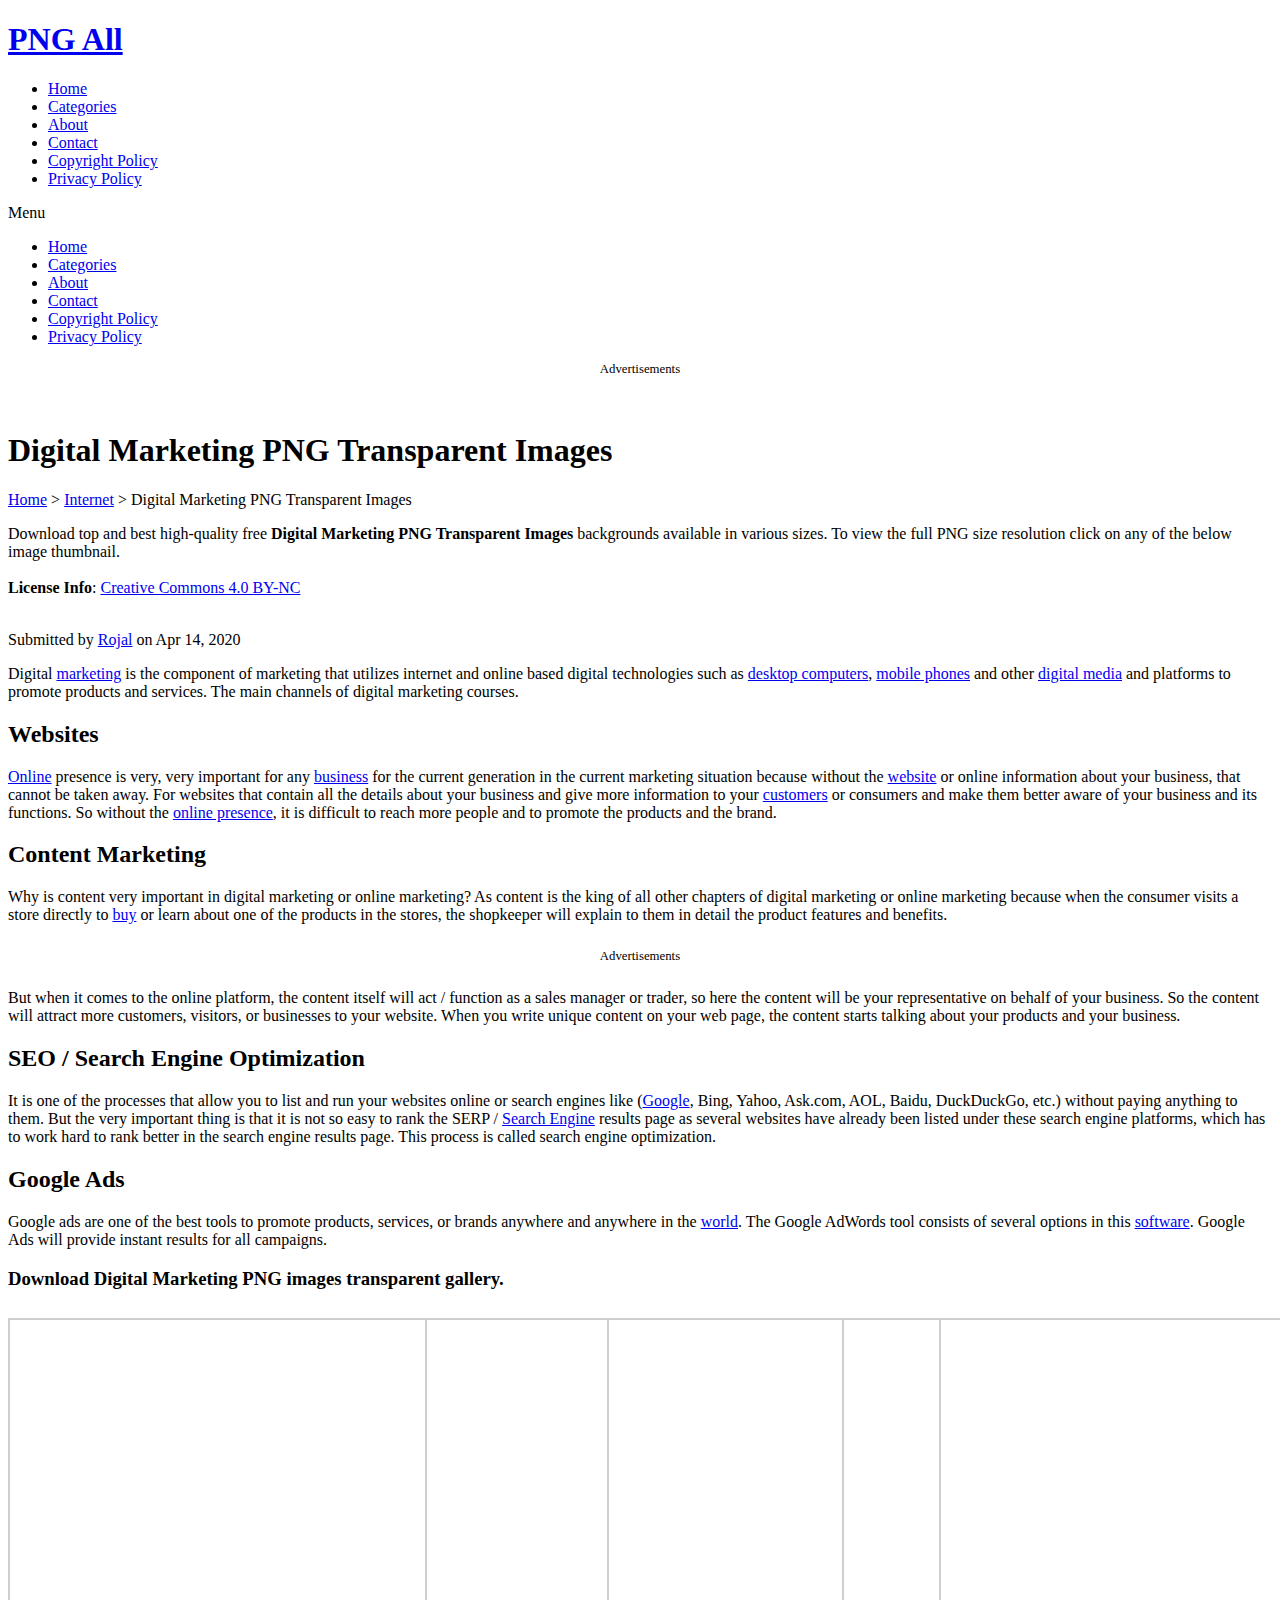
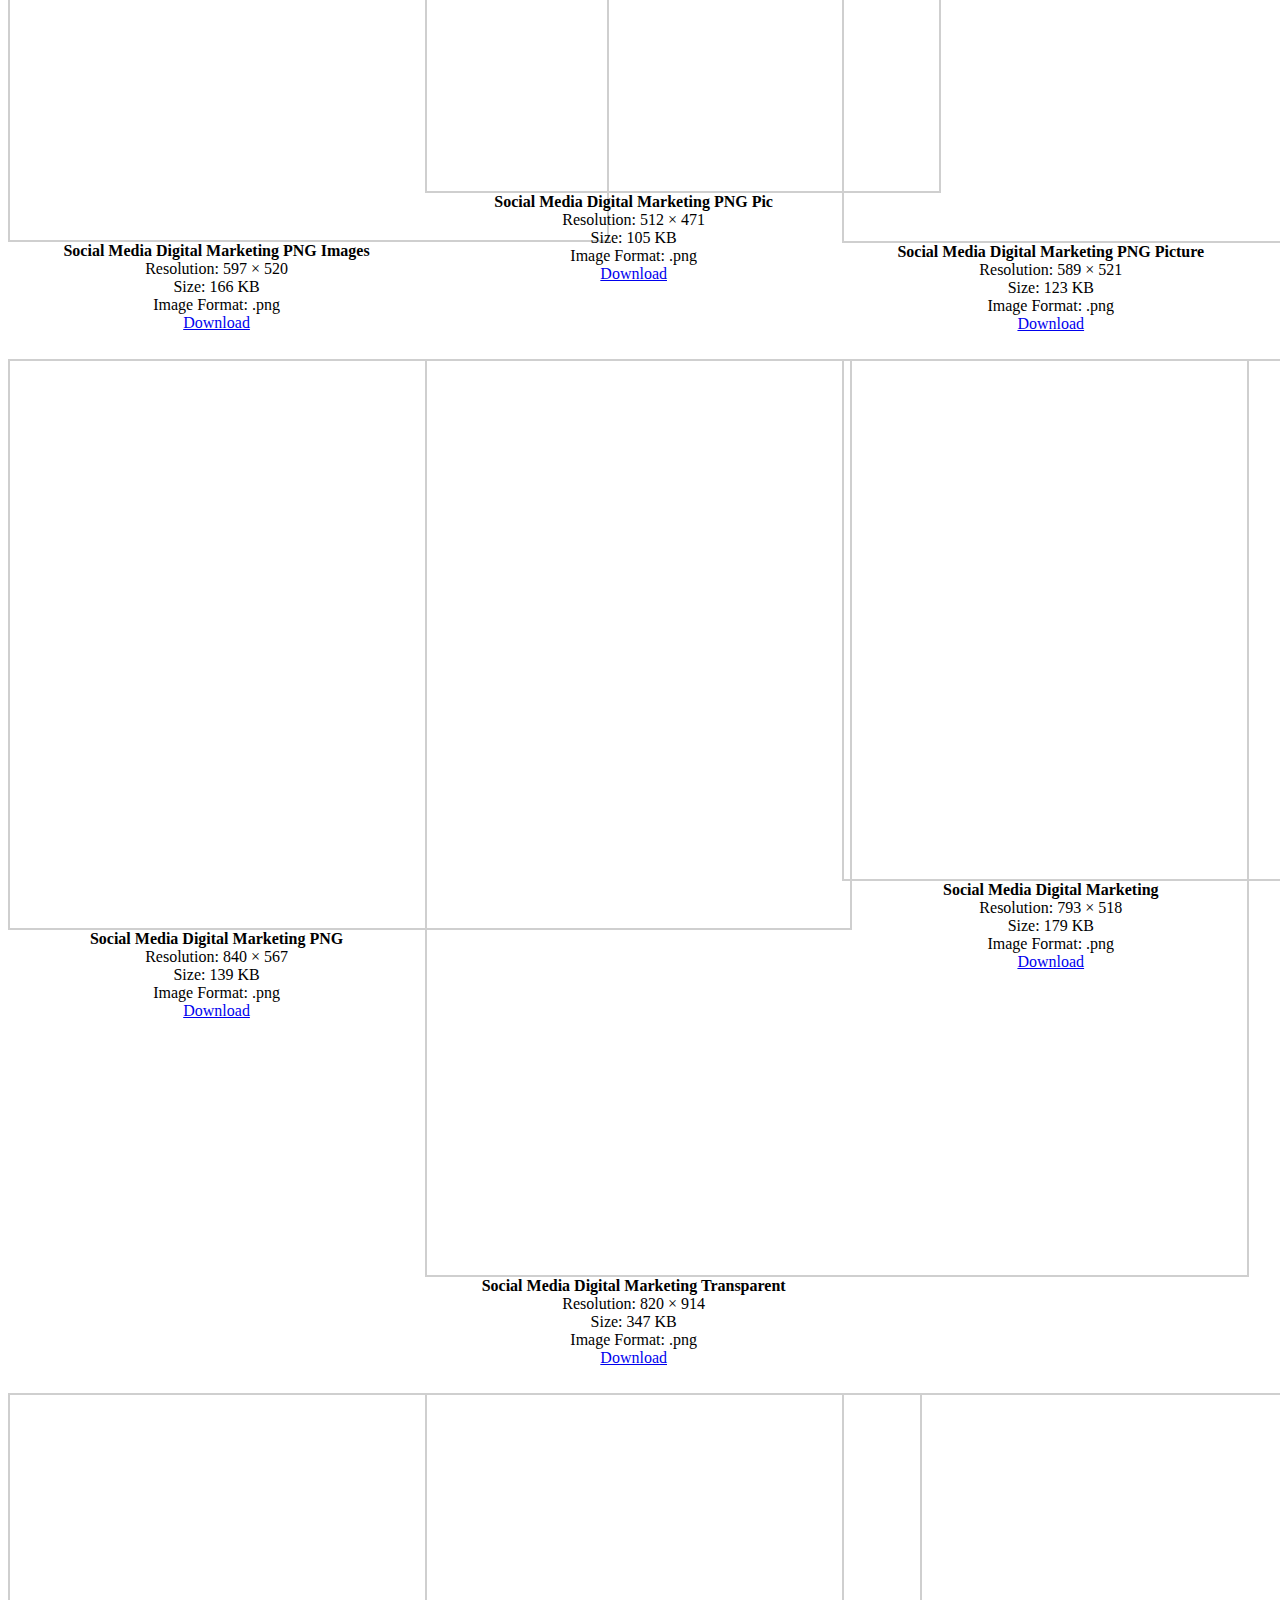
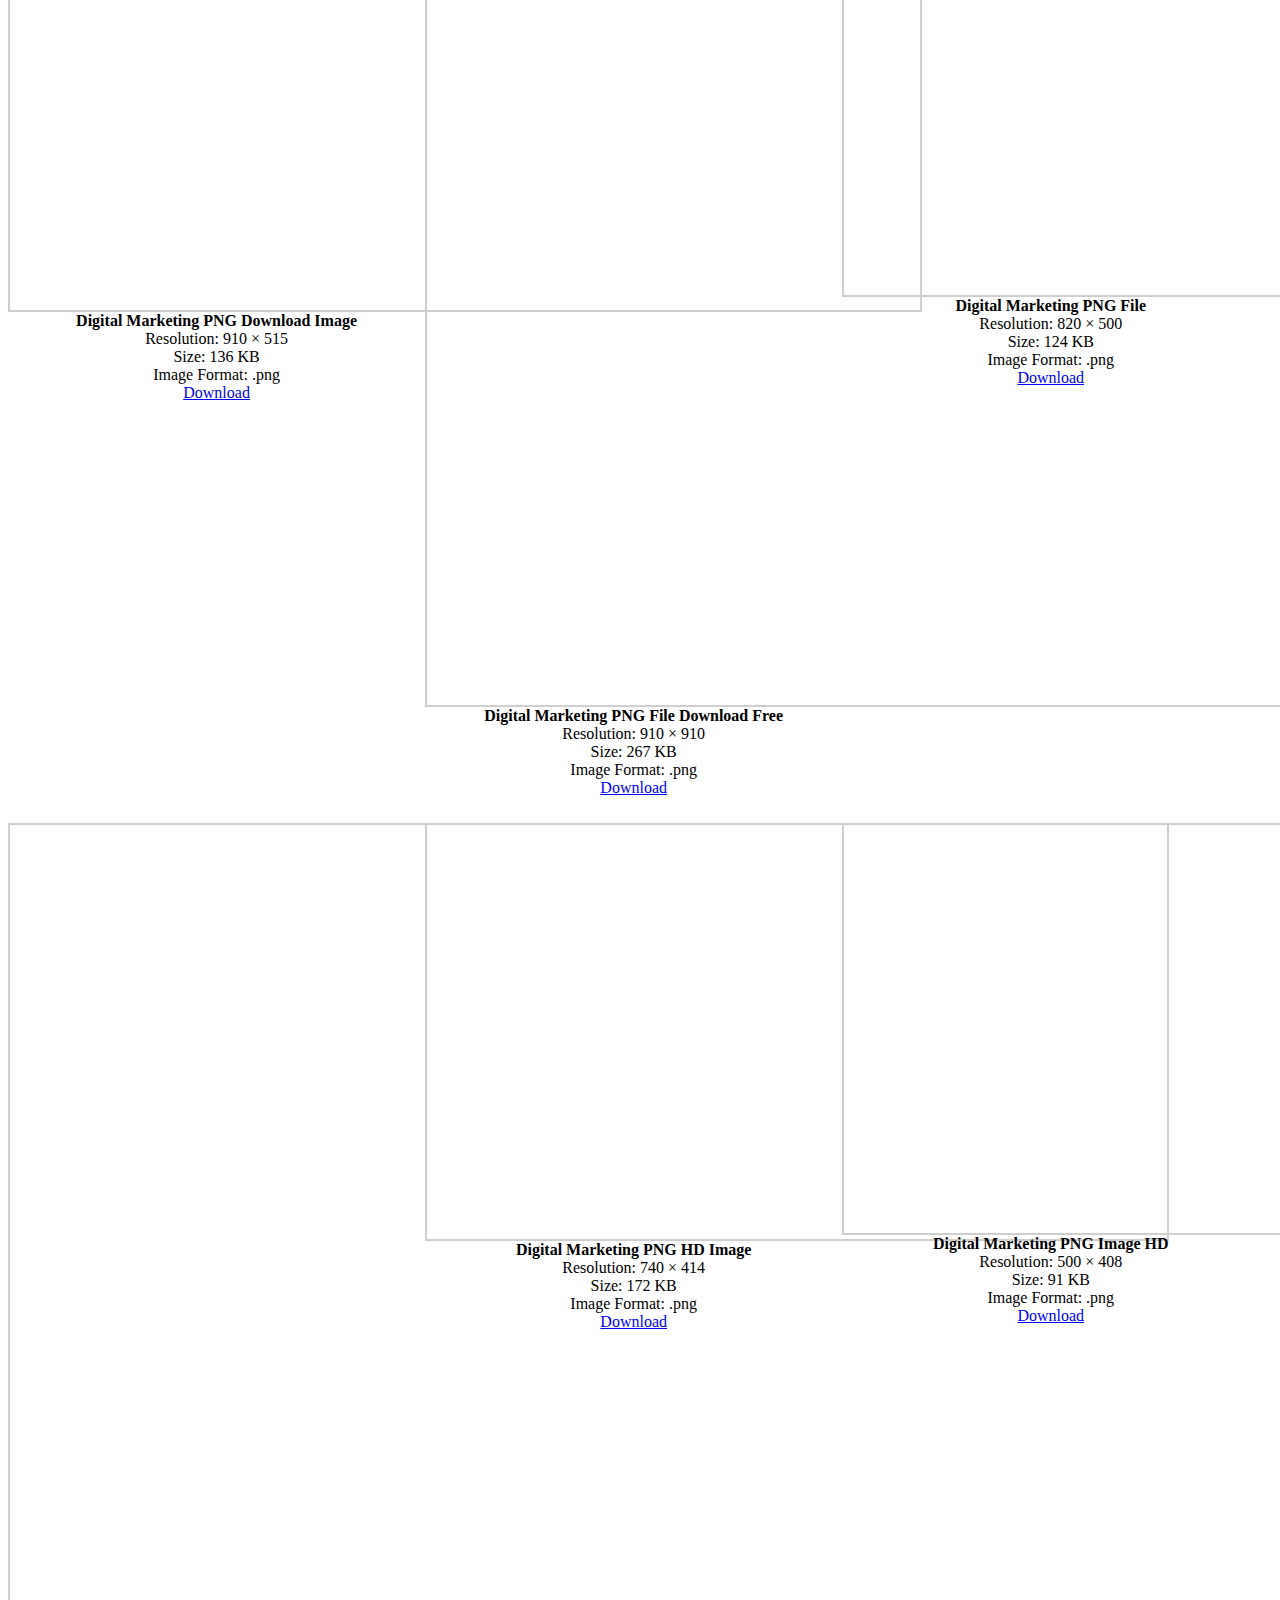
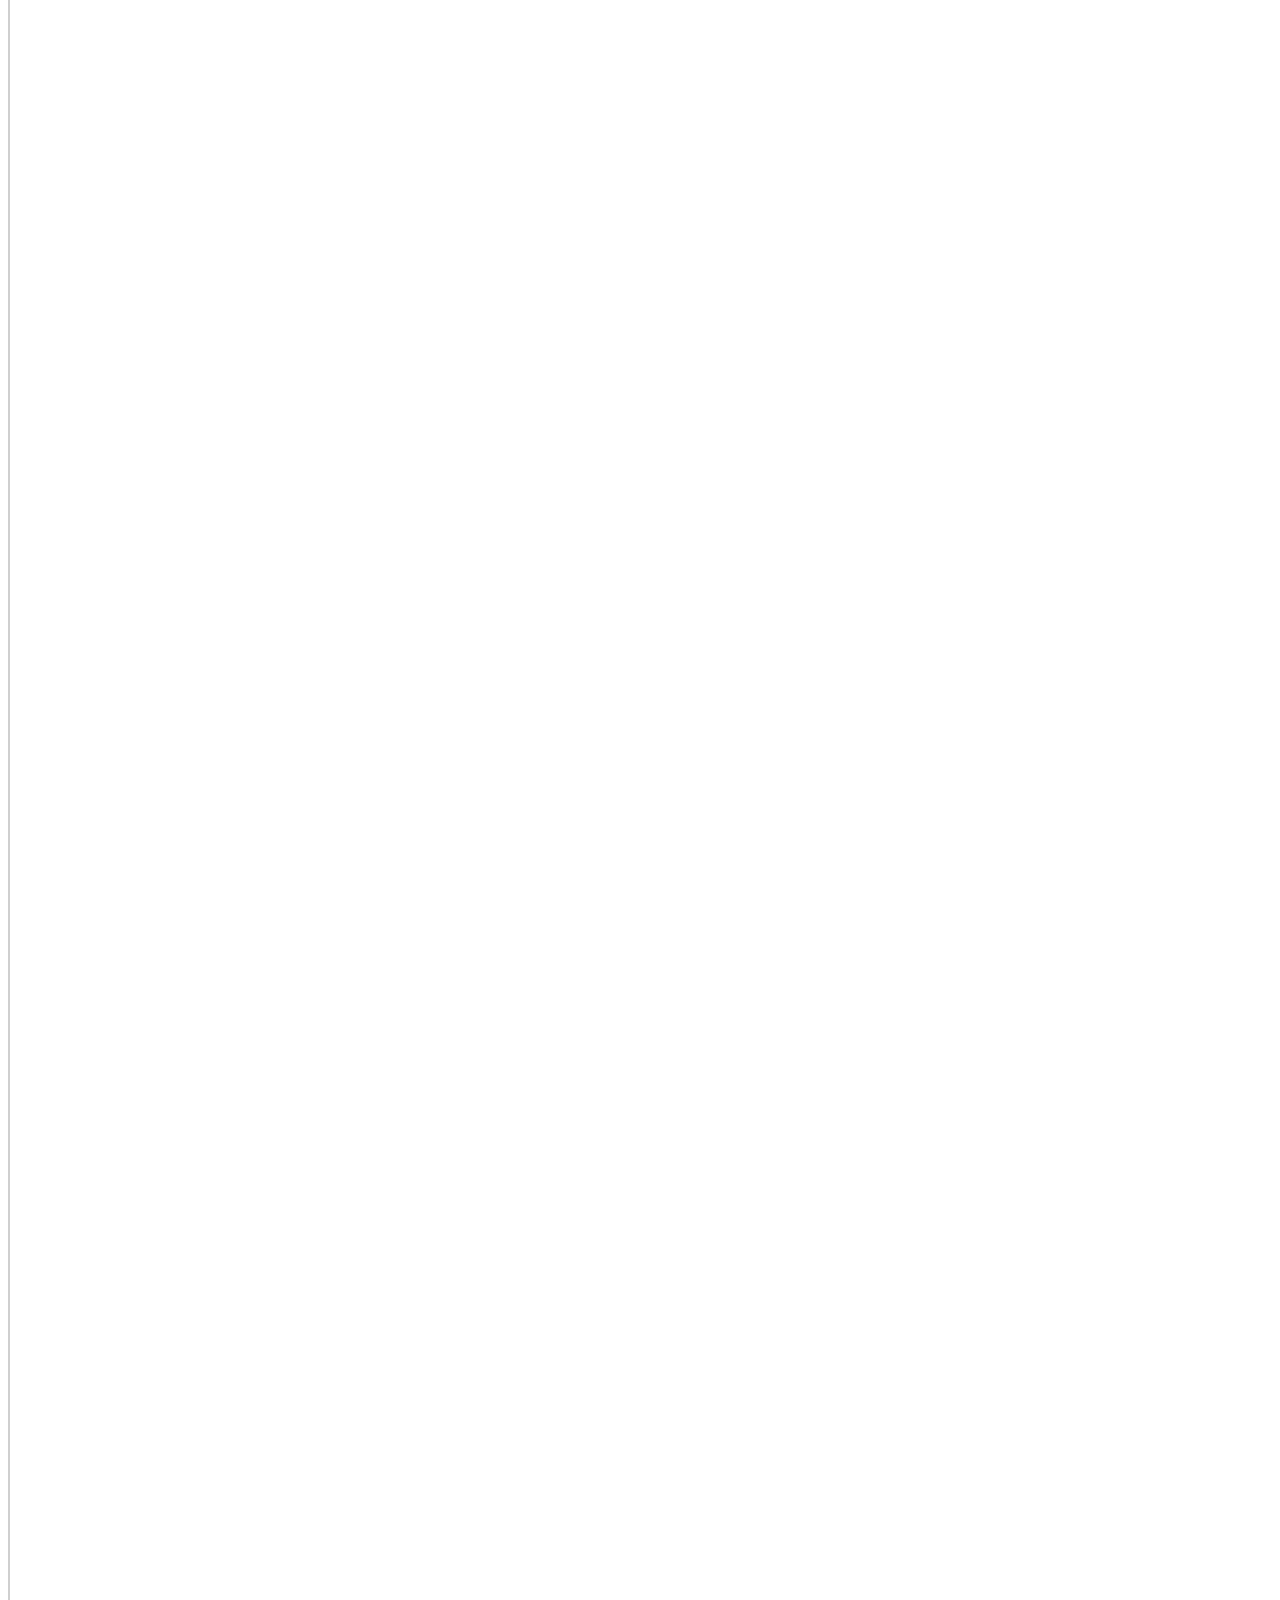
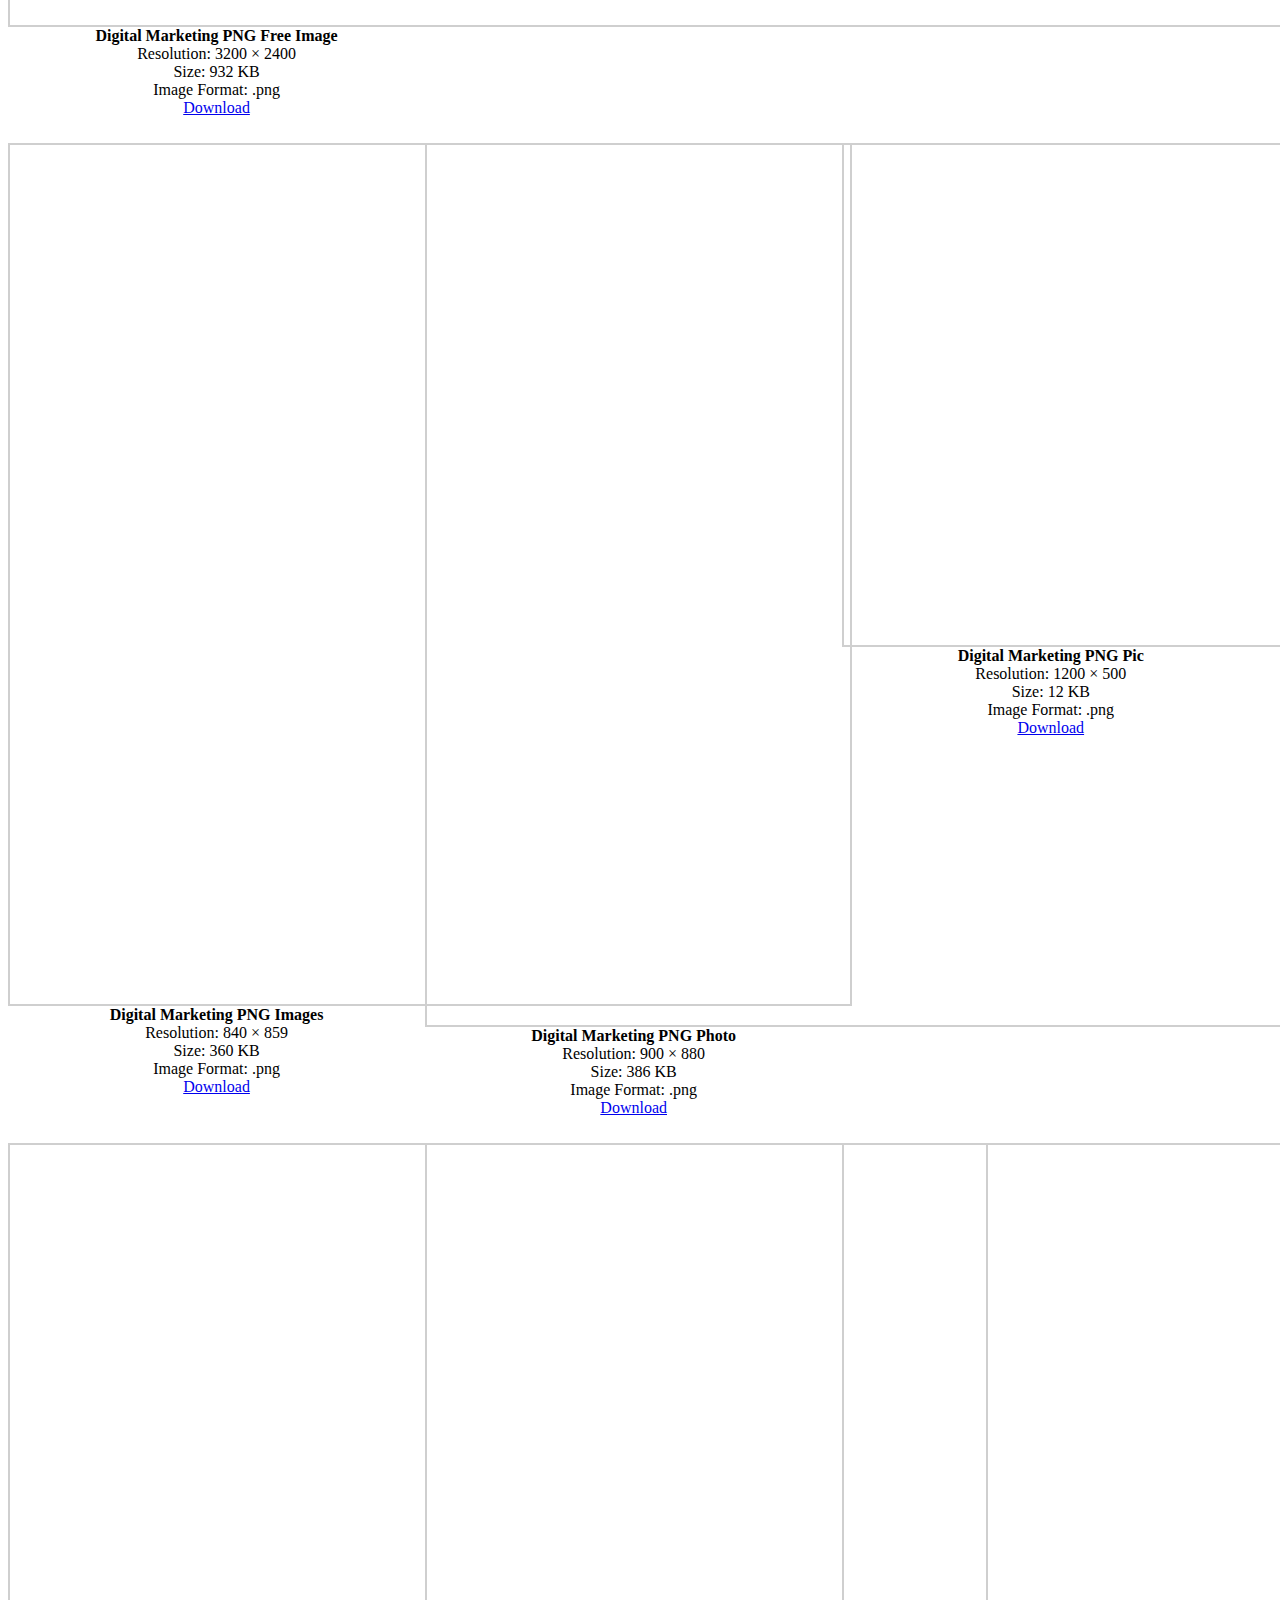
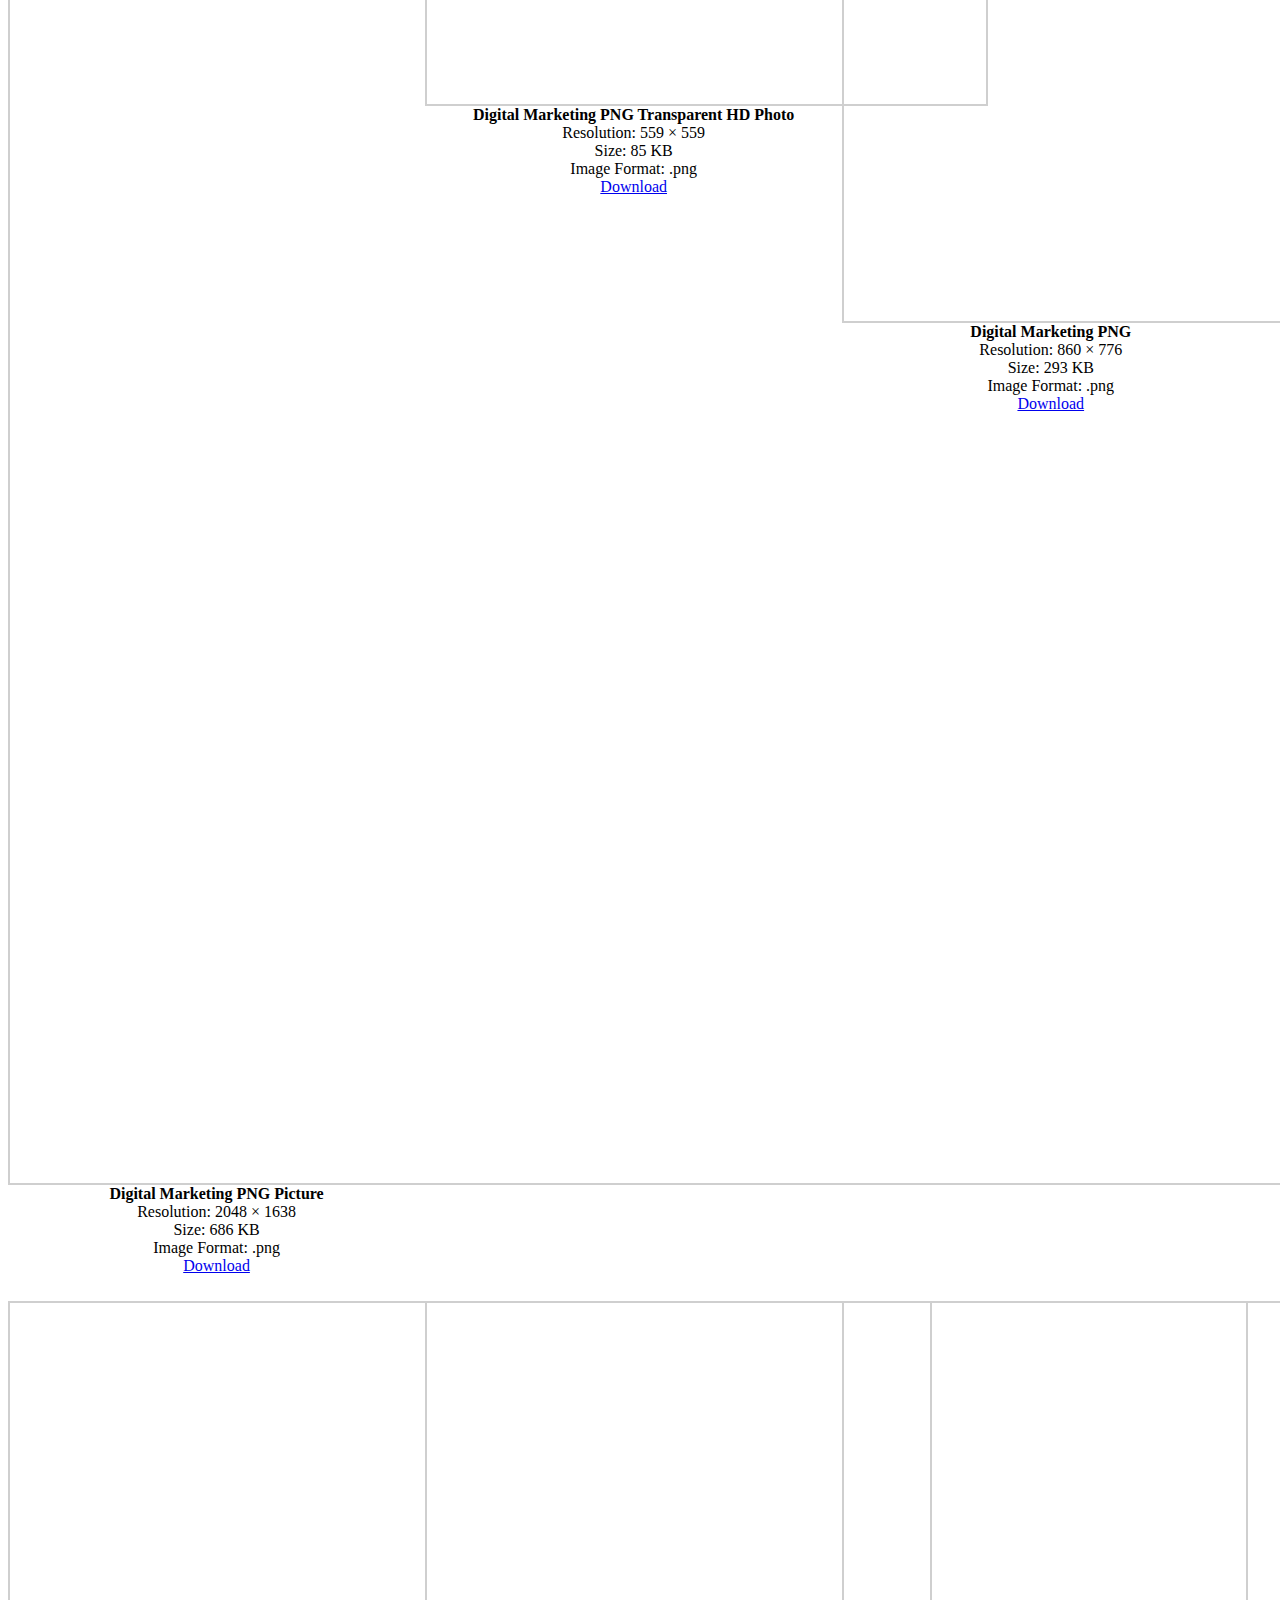
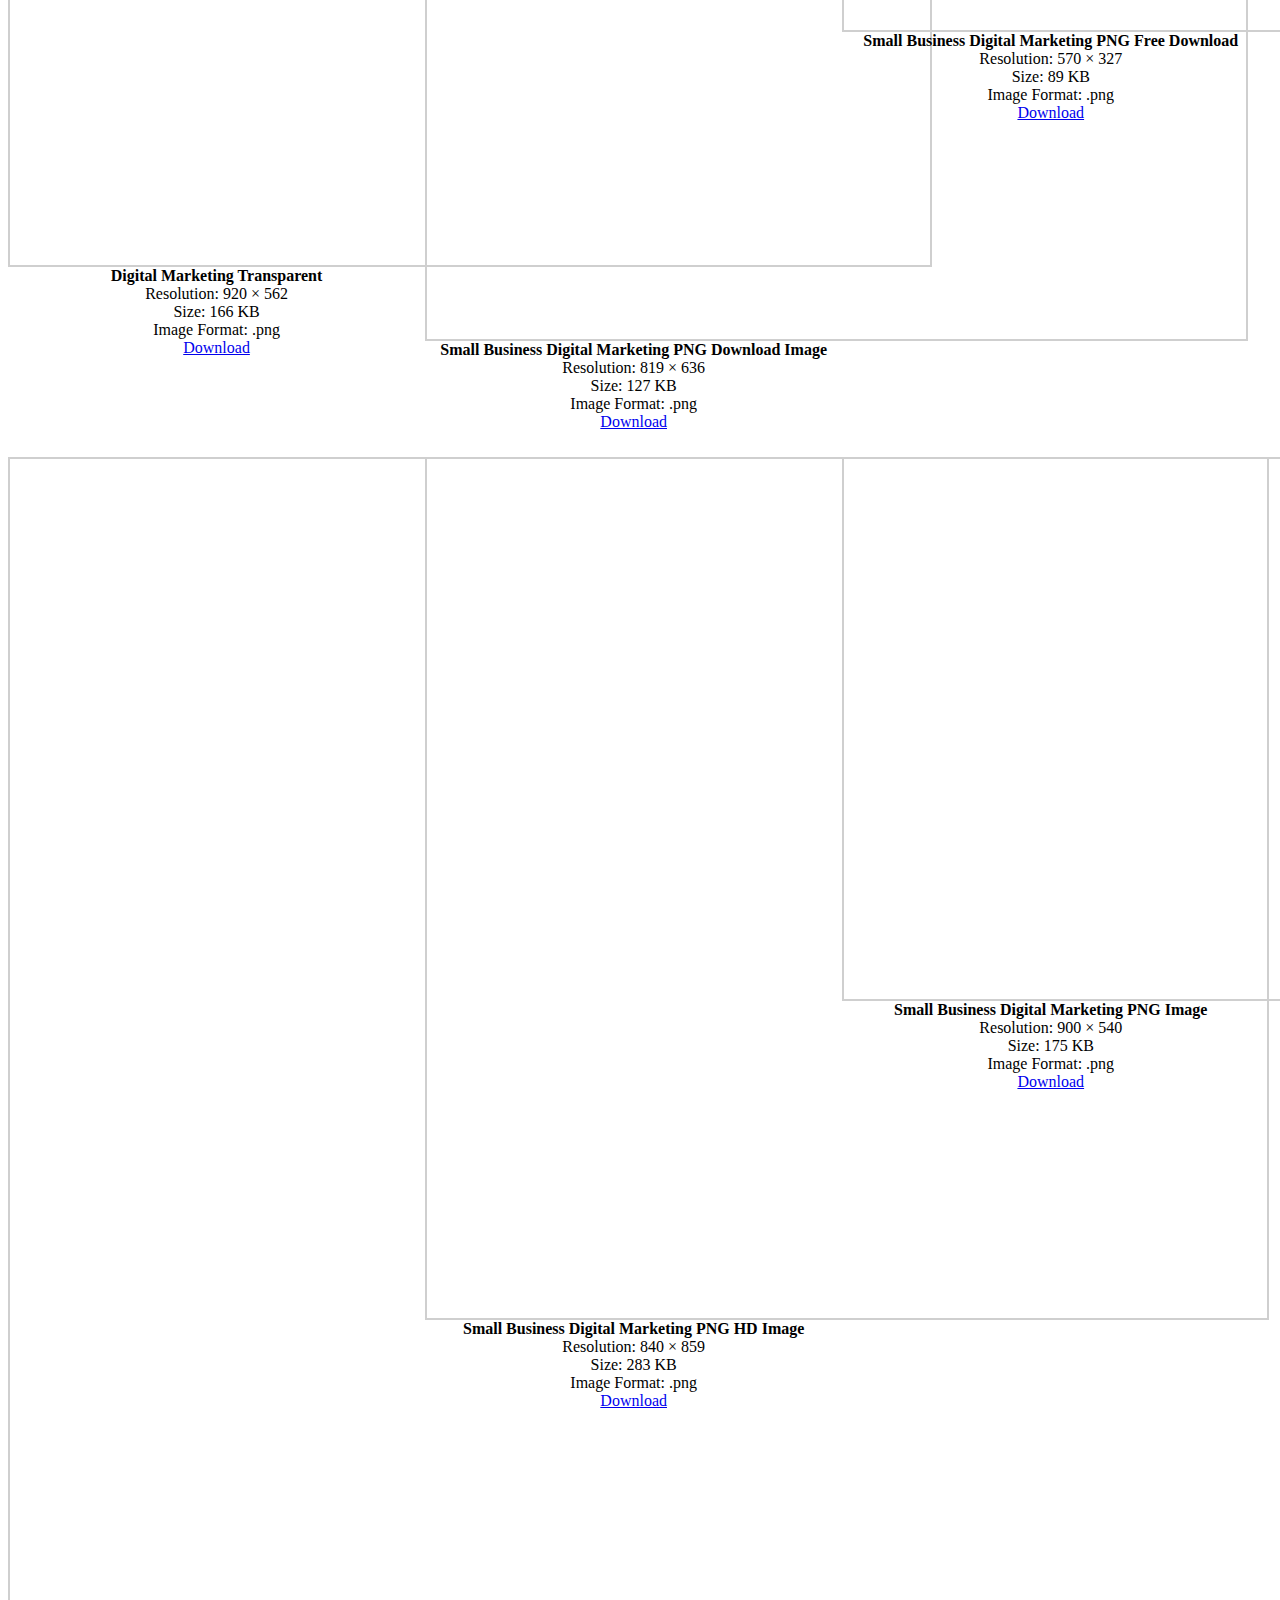
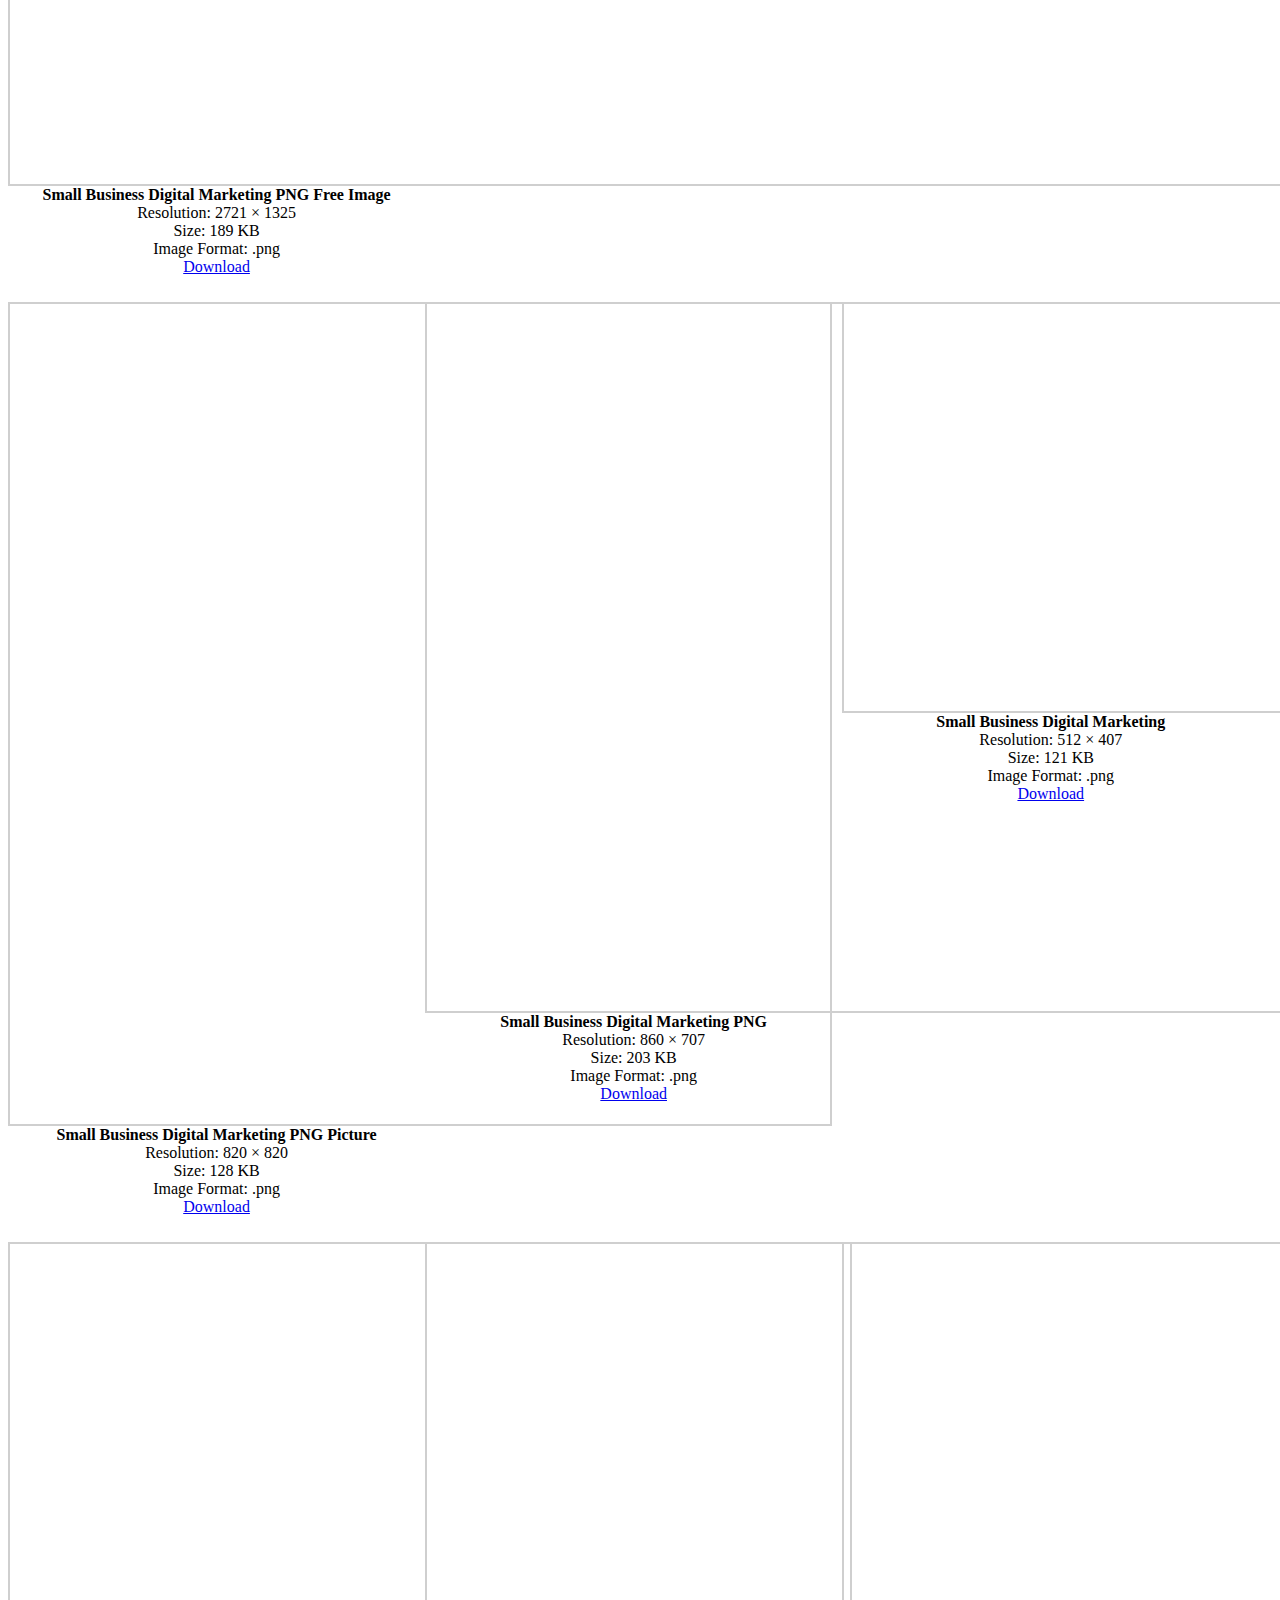
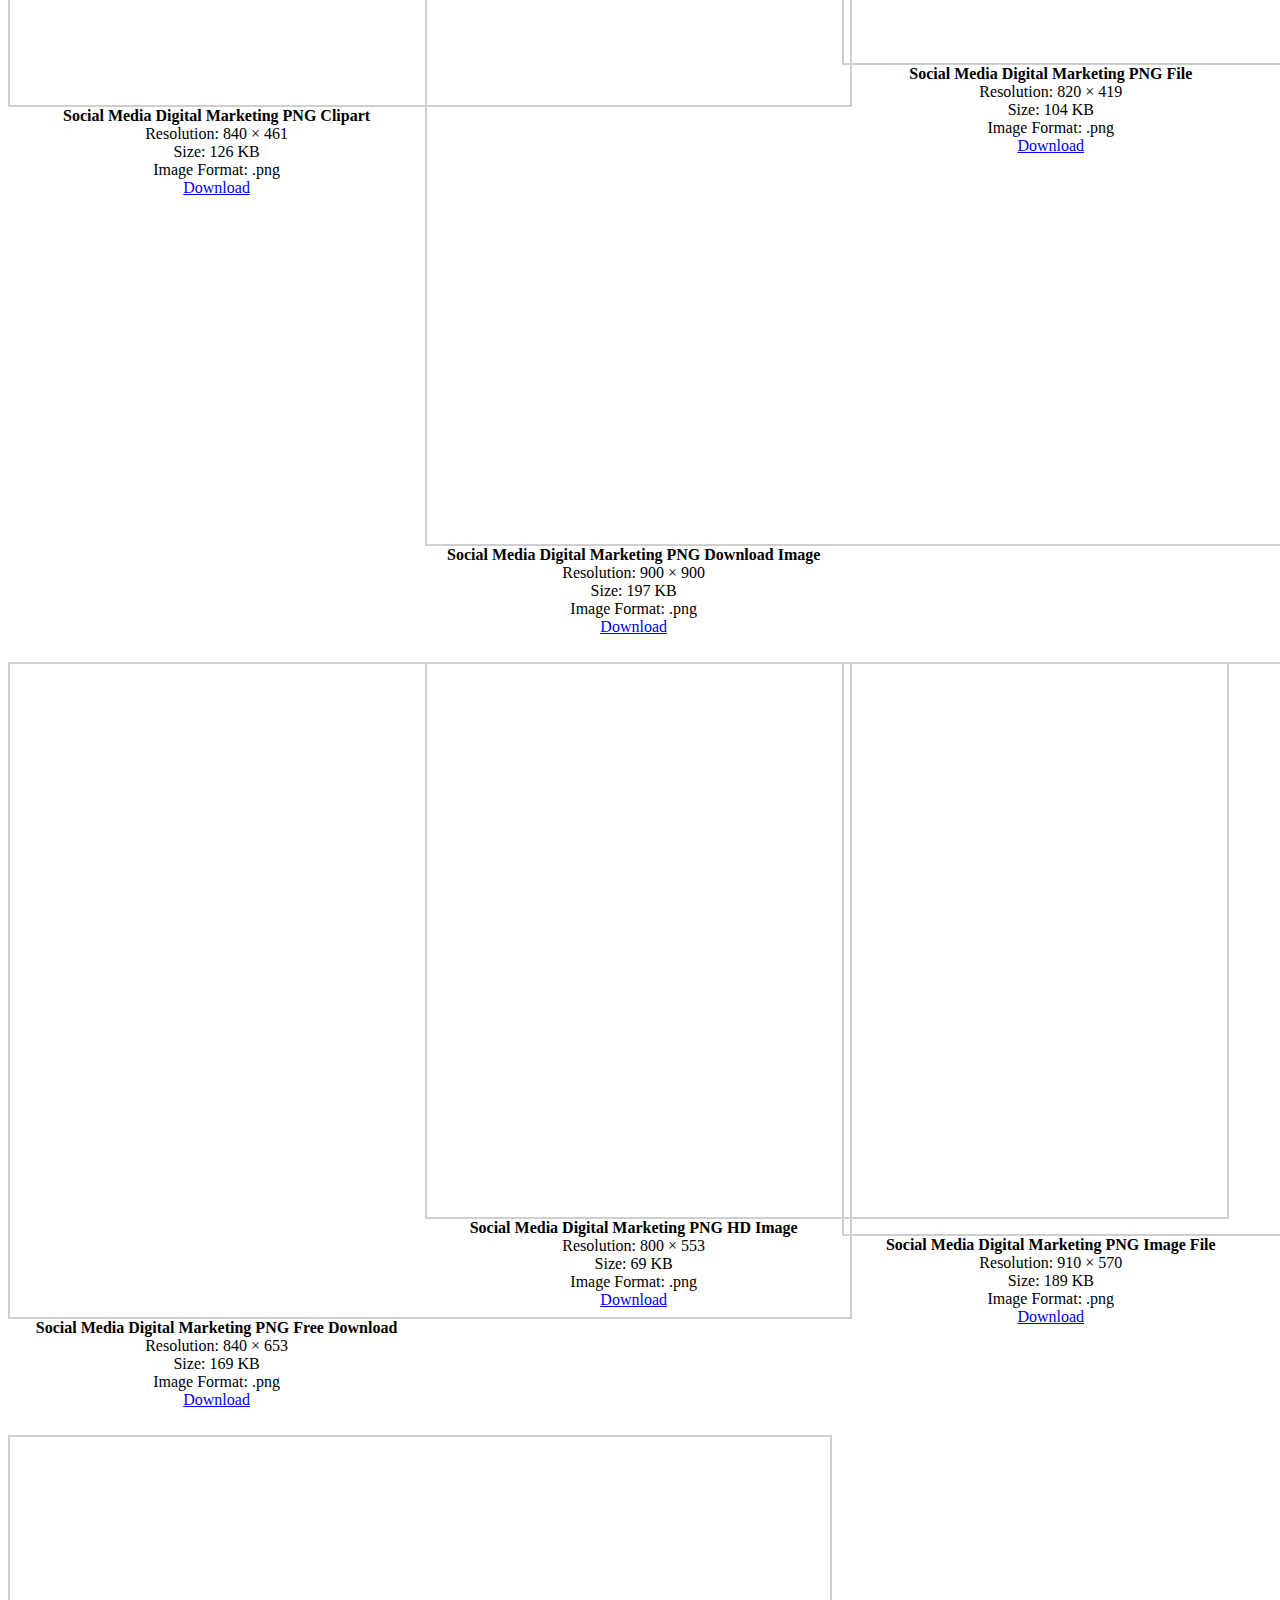
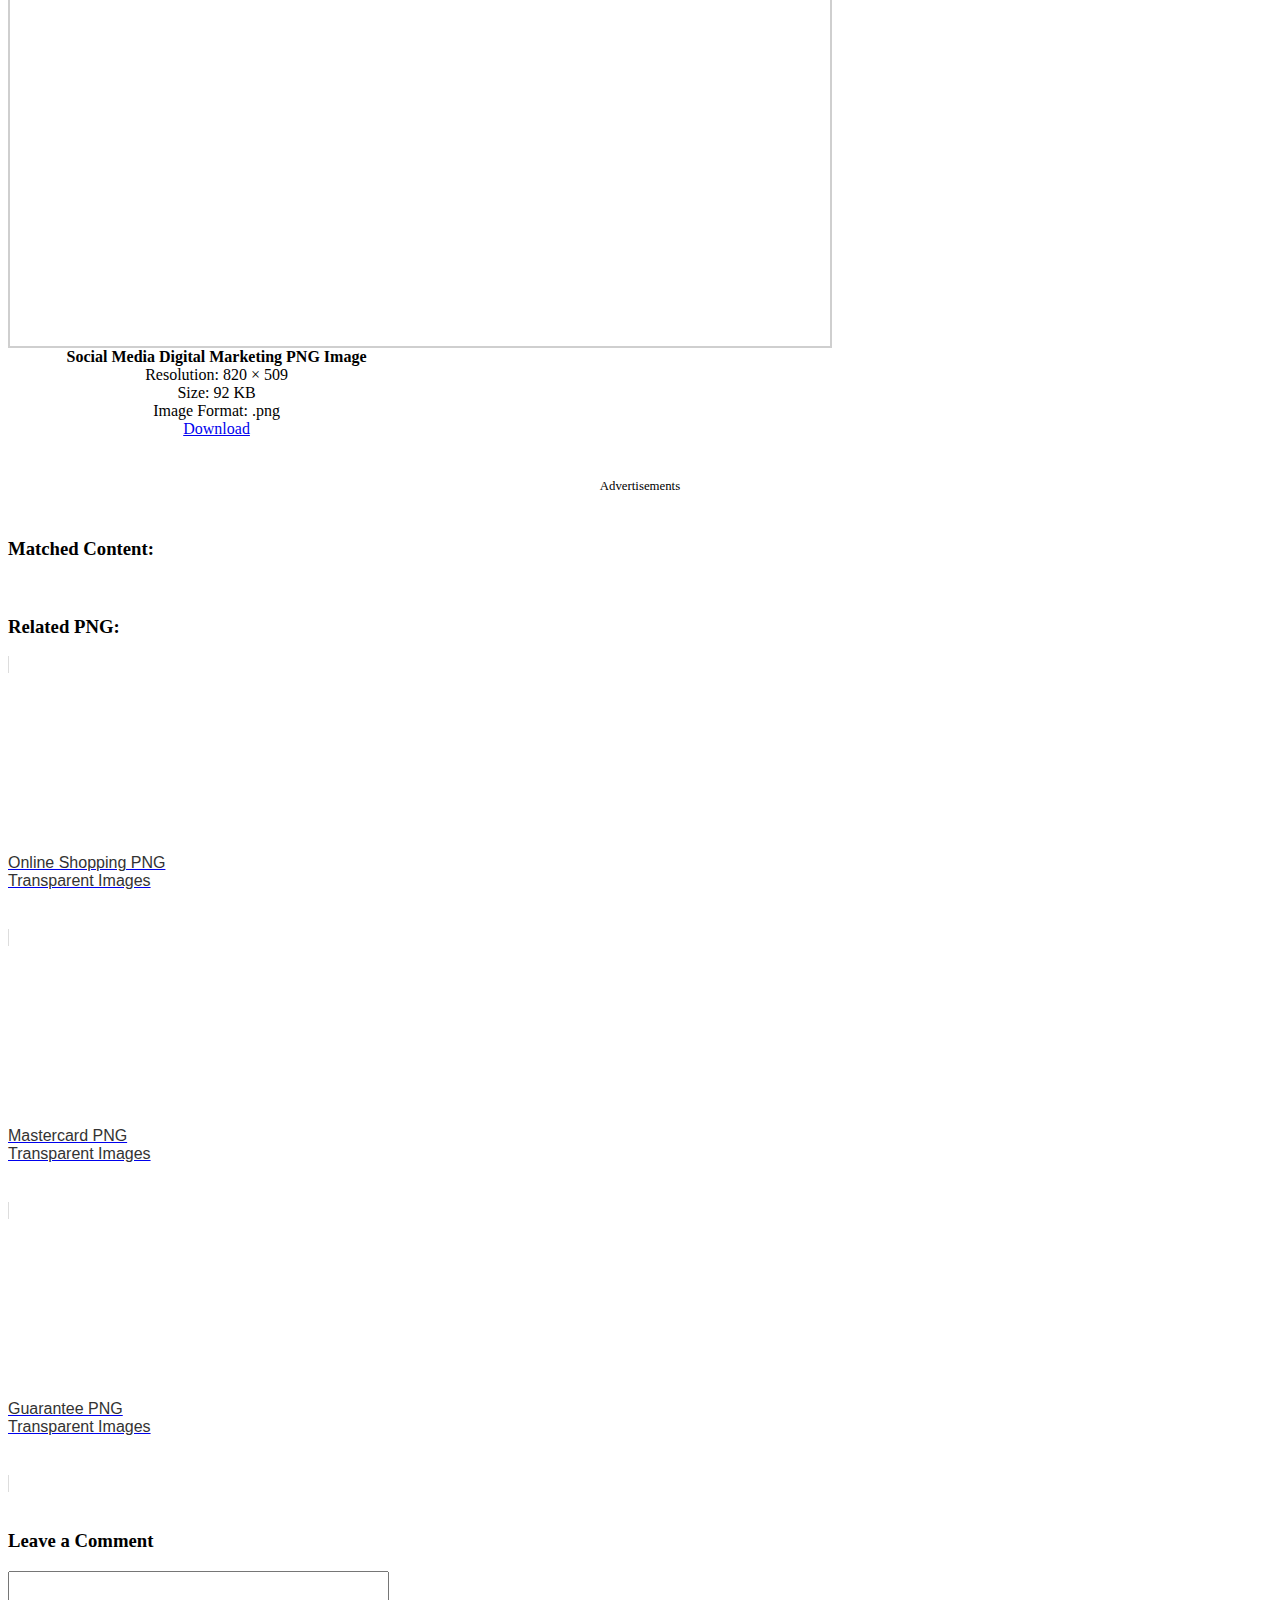
<file: assets/img/digital-marketing-png.htm>
<!DOCTYPE html PUBLIC "-//W3C//DTD XHTML 1.0 Transitional//EN" "https://www.w3.org/TR/xhtml1/DTD/xhtml1-transitional.dtd">
<html xmlns="https://www.w3.org/1999/xhtml" lang="en-US" xml:lang="en-US" prefix="og: http://ogp.me/ns# fb: http://ogp.me/ns/fb#">
<head><script>if(navigator.userAgent.match(/MSIE|Internet Explorer/i)||navigator.userAgent.match(/Trident\/7\..*?rv:11/i)){var href=document.location.href;if(!href.match(/[?&]nowprocket/)){if(href.indexOf("?")==-1){if(href.indexOf("#")==-1){document.location.href=href+"?nowprocket=1"}else{document.location.href=href.replace("#","?nowprocket=1#")}}else{if(href.indexOf("#")==-1){document.location.href=href+"&nowprocket=1"}else{document.location.href=href.replace("#","&nowprocket=1#")}}}}</script><script>class RocketLazyLoadScripts{constructor(e){this.triggerEvents=e,this.eventOptions={passive:!0},this.userEventListener=this.triggerListener.bind(this),this.delayedScripts={normal:[],async:[],defer:[]},this.allJQueries=[]}_addUserInteractionListener(e){this.triggerEvents.forEach((t=>window.addEventListener(t,e.userEventListener,e.eventOptions)))}_removeUserInteractionListener(e){this.triggerEvents.forEach((t=>window.removeEventListener(t,e.userEventListener,e.eventOptions)))}triggerListener(){this._removeUserInteractionListener(this),"loading"===document.readyState?document.addEventListener("DOMContentLoaded",this._loadEverythingNow.bind(this)):this._loadEverythingNow()}async _loadEverythingNow(){this._delayEventListeners(),this._delayJQueryReady(this),this._handleDocumentWrite(),this._registerAllDelayedScripts(),this._preloadAllScripts(),await this._loadScriptsFromList(this.delayedScripts.normal),await this._loadScriptsFromList(this.delayedScripts.defer),await this._loadScriptsFromList(this.delayedScripts.async),await this._triggerDOMContentLoaded(),await this._triggerWindowLoad(),window.dispatchEvent(new Event("rocket-allScriptsLoaded"))}_registerAllDelayedScripts(){document.querySelectorAll("script[type=rocketlazyloadscript]").forEach((e=>{e.hasAttribute("src")?e.hasAttribute("async")&&!1!==e.async?this.delayedScripts.async.push(e):e.hasAttribute("defer")&&!1!==e.defer||"module"===e.getAttribute("data-rocket-type")?this.delayedScripts.defer.push(e):this.delayedScripts.normal.push(e):this.delayedScripts.normal.push(e)}))}async _transformScript(e){return await this._requestAnimFrame(),new Promise((t=>{const n=document.createElement("script");let i;[...e.attributes].forEach((e=>{let t=e.nodeName;"type"!==t&&("data-rocket-type"===t&&(t="type",i=e.nodeValue),n.setAttribute(t,e.nodeValue))})),e.hasAttribute("src")&&this._isValidScriptType(i)?(n.addEventListener("load",t),n.addEventListener("error",t)):(n.text=e.text,t()),e.parentNode.replaceChild(n,e)}))}_isValidScriptType(e){return!e||""===e||"string"==typeof e&&["text/javascript","text/x-javascript","text/ecmascript","text/jscript","application/javascript","application/x-javascript","application/ecmascript","application/jscript","module"].includes(e.toLowerCase())}async _loadScriptsFromList(e){const t=e.shift();return t?(await this._transformScript(t),this._loadScriptsFromList(e)):Promise.resolve()}_preloadAllScripts(){var e=document.createDocumentFragment();[...this.delayedScripts.normal,...this.delayedScripts.defer,...this.delayedScripts.async].forEach((t=>{const n=t.getAttribute("src");if(n){const t=document.createElement("link");t.href=n,t.rel="preload",t.as="script",e.appendChild(t)}})),document.head.appendChild(e)}_delayEventListeners(){let e={};function t(t,n){!function(t){function n(n){return e[t].eventsToRewrite.indexOf(n)>=0?"rocket-"+n:n}e[t]||(e[t]={originalFunctions:{add:t.addEventListener,remove:t.removeEventListener},eventsToRewrite:[]},t.addEventListener=function(){arguments[0]=n(arguments[0]),e[t].originalFunctions.add.apply(t,arguments)},t.removeEventListener=function(){arguments[0]=n(arguments[0]),e[t].originalFunctions.remove.apply(t,arguments)})}(t),e[t].eventsToRewrite.push(n)}function n(e,t){let n=e[t];Object.defineProperty(e,t,{get:()=>n||function(){},set(i){e["rocket"+t]=n=i}})}t(document,"DOMContentLoaded"),t(window,"DOMContentLoaded"),t(window,"load"),t(window,"pageshow"),t(document,"readystatechange"),n(document,"onreadystatechange"),n(window,"onload"),n(window,"onpageshow")}_delayJQueryReady(e){let t=window.jQuery;Object.defineProperty(window,"jQuery",{get:()=>t,set(n){if(n&&n.fn&&!e.allJQueries.includes(n)){n.fn.ready=n.fn.init.prototype.ready=function(t){e.domReadyFired?t.bind(document)(n):document.addEventListener("rocket-DOMContentLoaded",(()=>t.bind(document)(n)))};const t=n.fn.on;n.fn.on=n.fn.init.prototype.on=function(){if(this[0]===window){function e(e){return e.split(" ").map((e=>"load"===e||0===e.indexOf("load.")?"rocket-jquery-load":e)).join(" ")}"string"==typeof arguments[0]||arguments[0]instanceof String?arguments[0]=e(arguments[0]):"object"==typeof arguments[0]&&Object.keys(arguments[0]).forEach((t=>{delete Object.assign(arguments[0],{[e(t)]:arguments[0][t]})[t]}))}return t.apply(this,arguments),this},e.allJQueries.push(n)}t=n}})}async _triggerDOMContentLoaded(){this.domReadyFired=!0,await this._requestAnimFrame(),document.dispatchEvent(new Event("rocket-DOMContentLoaded")),await this._requestAnimFrame(),window.dispatchEvent(new Event("rocket-DOMContentLoaded")),await this._requestAnimFrame(),document.dispatchEvent(new Event("rocket-readystatechange")),await this._requestAnimFrame(),document.rocketonreadystatechange&&document.rocketonreadystatechange()}async _triggerWindowLoad(){await this._requestAnimFrame(),window.dispatchEvent(new Event("rocket-load")),await this._requestAnimFrame(),window.rocketonload&&window.rocketonload(),await this._requestAnimFrame(),this.allJQueries.forEach((e=>e(window).trigger("rocket-jquery-load"))),window.dispatchEvent(new Event("rocket-pageshow")),await this._requestAnimFrame(),window.rocketonpageshow&&window.rocketonpageshow()}_handleDocumentWrite(){const e=new Map;document.write=document.writeln=function(t){const n=document.currentScript;n||console.error("WPRocket unable to document.write this: "+t);const i=document.createRange(),r=n.parentElement;let a=e.get(n);void 0===a&&(a=n.nextSibling,e.set(n,a));const o=document.createDocumentFragment();i.setStart(o,0),o.appendChild(i.createContextualFragment(t)),r.insertBefore(o,a)}}async _requestAnimFrame(){return new Promise((e=>requestAnimationFrame(e)))}static run(){const e=new RocketLazyLoadScripts(["keydown","mousemove","touchmove","touchstart","touchend","wheel"]);e._addUserInteractionListener(e)}}RocketLazyLoadScripts.run();
</script>
	<!-- Quantcast Choice. Consent Manager Tag v2.0 (for TCF 2.0) -->
<script type="rocketlazyloadscript" data-rocket-type="text/javascript" async=true>
(function() {
  var host = window.location.hostname;
  var element = document.createElement('script');
  var firstScript = document.getElementsByTagName('script')[0];
  var url = 'https://quantcast.mgr.consensu.org'
    .concat('/choice/', 'deCwlQAR_q3bc', '/', host, '/choice.js')
  var uspTries = 0;
  var uspTriesLimit = 3;
  element.async = true;
  element.type = 'text/javascript';
  element.src = url;

  firstScript.parentNode.insertBefore(element, firstScript);

  function makeStub() {
    var TCF_LOCATOR_NAME = '__tcfapiLocator';
    var queue = [];
    var win = window;
    var cmpFrame;

    function addFrame() {
      var doc = win.document;
      var otherCMP = !!(win.frames[TCF_LOCATOR_NAME]);

      if (!otherCMP) {
        if (doc.body) {
          var iframe = doc.createElement('iframe');

          iframe.style.cssText = 'display:none';
          iframe.name = TCF_LOCATOR_NAME;
          doc.body.appendChild(iframe);
        } else {
          setTimeout(addFrame, 5);
        }
      }
      return !otherCMP;
    }

    function tcfAPIHandler() {
      var gdprApplies;
      var args = arguments;

      if (!args.length) {
        return queue;
      } else if (args[0] === 'setGdprApplies') {
        if (
          args.length > 3 &&
          args[2] === 2 &&
          typeof args[3] === 'boolean'
        ) {
          gdprApplies = args[3];
          if (typeof args[2] === 'function') {
            args[2]('set', true);
          }
        }
      } else if (args[0] === 'ping') {
        var retr = {
          gdprApplies: gdprApplies,
          cmpLoaded: false,
          cmpStatus: 'stub'
        };

        if (typeof args[2] === 'function') {
          args[2](retr);
        }
      } else {
        queue.push(args);
      }
    }

    function postMessageEventHandler(event) {
      var msgIsString = typeof event.data === 'string';
      var json = {};

      try {
        if (msgIsString) {
          json = JSON.parse(event.data);
        } else {
          json = event.data;
        }
      } catch (ignore) {}

      var payload = json.__tcfapiCall;

      if (payload) {
        window.__tcfapi(
          payload.command,
          payload.version,
          function(retValue, success) {
            var returnMsg = {
              __tcfapiReturn: {
                returnValue: retValue,
                success: success,
                callId: payload.callId
              }
            };
            if (msgIsString) {
              returnMsg = JSON.stringify(returnMsg);
            }
            event.source.postMessage(returnMsg, '*');
          },
          payload.parameter
        );
      }
    }

    while (win) {
      try {
        if (win.frames[TCF_LOCATOR_NAME]) {
          cmpFrame = win;
          break;
        }
      } catch (ignore) {}

      if (win === window.top) {
        break;
      }
      win = win.parent;
    }
    if (!cmpFrame) {
      addFrame();
      win.__tcfapi = tcfAPIHandler;
      win.addEventListener('message', postMessageEventHandler, false);
    }
  };

  makeStub();

  var uspStubFunction = function() {
    var arg = arguments;
    if (typeof window.__uspapi !== uspStubFunction) {
      setTimeout(function() {
        if (typeof window.__uspapi !== 'undefined') {
          window.__uspapi.apply(window.__uspapi, arg);
        }
      }, 500);
    }
  };

  var checkIfUspIsReady = function() {
    uspTries++;
    if (window.__uspapi === uspStubFunction && uspTries < uspTriesLimit) {
      console.warn('USP is not accessible');
    } else {
      clearInterval(uspInterval);
    }
  };

  if (typeof window.__uspapi === 'undefined') {
    window.__uspapi = uspStubFunction;
    var uspInterval = setInterval(checkIfUspIsReady, 6000);
  }
})();
</script>
<!-- End Quantcast Choice. Consent Manager Tag v2.0 (for TCF 2.0) -->
	<script>
__tcfapi('addEventListener', 2, function(tcData, success) {
    if (success) {
        if (tcData.eventStatus == 'useractioncomplete' || tcData.eventStatus == 'tcloaded') {
            var hasStoreOnDeviceConsent = tcData.purpose.consents[1] || false;

            if (hasStoreOnDeviceConsent) {
                var adsbygoogle_script = document.createElement('script');
                adsbygoogle_script.src = 'https://pagead2.googlesyndication.com/pagead/js/adsbygoogle.js';
                document.head.appendChild(adsbygoogle_script);
            }
        }
    }
});
</script>
	<script data-ad-client="ca-pub-8822717667672157" async src="https://pagead2.googlesyndication.com/pagead/js/adsbygoogle.js"></script>
<meta http-equiv="Content-Type" content="text/html" charset="UTF-8" />
<meta name="viewport" content="width=device-width, initial-scale=1, maximum-scale=1">
	
<title>Digital Marketing PNG Transparent Images | PNG All</title><link rel="stylesheet" href="https://www.pngall.com/wp-content/cache/min/1/1ffe64aab7717287de7f623a86131eb2.css" media="all" data-minify="1" />
<link rel="profile" href="https://gmpg.org/xfn/11" />
<link rel="alternate" type="application/rss+xml" title="PNG All RSS Feed" href="https://www.pngall.com/feed" />
<link rel="alternate" type="application/atom+xml" title="PNG All Atom Feed" href="https://www.pngall.com/feed/atom" />
<link rel="icon" href="/favicon.ico" type="image/x-icon" />

<link rel="pingback" href="https://www.pngall.com/xmlrpc.php" />
<!--[if lt IE 9]>
	<script src="https://www.pngall.com/wp-content/themes/boxes/js/css3-mediaqueries.js"></script>
<![endif]-->

<!--[if lt IE 7]>
	<link rel="stylesheet" href="https://www.pngall.com/wp-content/themes/boxes/css/font-awesome-ie7.min.css">
<![endif]-->
<meta name='robots' content='max-image-preview:large' />

<meta name="description"  content="Digital marketing is the component of marketing that utilizes internet and online based digital technologies such as desktop computers, mobile phones and other" />

<meta name="keywords"  content="marketing,internet" />

<script type="application/ld+json" class="aioseop-schema">{"@context":"https://schema.org","@graph":[{"@type":"Organization","@id":"https://www.pngall.com/#organization","url":"https://www.pngall.com/","name":"PNG All","sameAs":[]},{"@type":"WebSite","@id":"https://www.pngall.com/#website","url":"https://www.pngall.com/","name":"PNG All","publisher":{"@id":"https://www.pngall.com/#organization"}},{"@type":"WebPage","@id":"https://www.pngall.com/digital-marketing-png#webpage","url":"https://www.pngall.com/digital-marketing-png","inLanguage":"en-US","name":"Digital Marketing PNG Transparent Images","isPartOf":{"@id":"https://www.pngall.com/#website"},"breadcrumb":{"@id":"https://www.pngall.com/digital-marketing-png#breadcrumblist"},"image":{"@type":"ImageObject","@id":"https://www.pngall.com/digital-marketing-png#primaryimage","url":"https://www.pngall.com/wp-content/uploads/5/Social-Media-Digital-Marketing-PNG-Images.png","width":597,"height":520},"primaryImageOfPage":{"@id":"https://www.pngall.com/digital-marketing-png#primaryimage"},"datePublished":"2020-04-14T17:36:23+00:00","dateModified":"2020-04-14T17:36:23+00:00"},{"@type":"Article","@id":"https://www.pngall.com/digital-marketing-png#article","isPartOf":{"@id":"https://www.pngall.com/digital-marketing-png#webpage"},"author":{"@id":"https://www.pngall.com/author/rojal#author"},"headline":"Digital Marketing PNG Transparent Images","datePublished":"2020-04-14T17:36:23+00:00","dateModified":"2020-04-14T17:36:23+00:00","commentCount":0,"mainEntityOfPage":{"@id":"https://www.pngall.com/digital-marketing-png#webpage"},"publisher":{"@id":"https://www.pngall.com/#organization"},"articleSection":"Internet, Marketing","image":{"@type":"ImageObject","@id":"https://www.pngall.com/digital-marketing-png#primaryimage","url":"https://www.pngall.com/wp-content/uploads/5/Social-Media-Digital-Marketing-PNG-Images.png","width":597,"height":520}},{"@type":"Person","@id":"https://www.pngall.com/author/rojal#author","name":"Rojal","sameAs":[],"image":{"@type":"ImageObject","@id":"https://www.pngall.com/#personlogo","url":"https://secure.gravatar.com/avatar/84d5cc5721a1ce3a23a196f35fba7267?s=96&d=mm&r=g","width":96,"height":96,"caption":"Rojal"}},{"@type":"BreadcrumbList","@id":"https://www.pngall.com/digital-marketing-png#breadcrumblist","itemListElement":[{"@type":"ListItem","position":1,"item":{"@type":"WebPage","@id":"https://www.pngall.com/","url":"https://www.pngall.com/","name":"Find High-Quality Transparent PNG Images - PNG All"}},{"@type":"ListItem","position":2,"item":{"@type":"WebPage","@id":"https://www.pngall.com/digital-marketing-png","url":"https://www.pngall.com/digital-marketing-png","name":"Digital Marketing PNG Transparent Images"}}]}]}</script>
<link rel="canonical" href="https://www.pngall.com/digital-marketing-png" />
			<script type="rocketlazyloadscript" data-rocket-type="text/javascript" >
				window.ga=window.ga||function(){(ga.q=ga.q||[]).push(arguments)};ga.l=+new Date;
				ga('create', 'UA-196746120-5', 'auto');
				// Plugins
				
				ga('send', 'pageview');
			</script>
			<script type="rocketlazyloadscript" async src="https://www.google-analytics.com/analytics.js"></script>
			

<link rel="alternate" type="application/rss+xml" title="PNG All &raquo; Feed" href="https://www.pngall.com/feed" />
<link rel="alternate" type="application/rss+xml" title="PNG All &raquo; Comments Feed" href="https://www.pngall.com/comments/feed" />
<link rel="alternate" type="application/rss+xml" title="PNG All &raquo; Digital Marketing PNG Transparent Images Comments Feed" href="https://www.pngall.com/digital-marketing-png/feed" />
<meta content="boxes v.1.0" name="generator"/><meta content="Theme Junkie Framework v.1.0.5" name="generator"/><style type="text/css">
img.wp-smiley,
img.emoji {
	display: inline !important;
	border: none !important;
	box-shadow: none !important;
	height: 1em !important;
	width: 1em !important;
	margin: 0 .07em !important;
	vertical-align: -0.1em !important;
	background: none !important;
	padding: 0 !important;
}
</style>
	









<script type="rocketlazyloadscript" data-rocket-type='text/javascript' src='https://www.pngall.com/wp-content/themes/boxes/js/jquery.min.js?ver=1.8.3' id='jquery-js'></script>
<script type="rocketlazyloadscript" data-rocket-type='text/javascript' src='https://www.pngall.com/wp-content/themes/boxes/js/jquery-ui-1.8.5.custom.min.js?ver=1.8.5' id='jquery-ui-js'></script>
<script type="rocketlazyloadscript" data-rocket-type='text/javascript' src='https://www.pngall.com/wp-content/themes/boxes/js/jquery.flexslider-min.js?ver=2.2.0' id='jquery-flexslider-js'></script>
<script type="rocketlazyloadscript" data-minify="1" data-rocket-type='text/javascript' src='https://www.pngall.com/wp-content/cache/min/1/wp-content/themes/boxes/js/superfish.js?ver=1640009781' id='jquery-superfish-js'></script>
<script type="rocketlazyloadscript" data-minify="1" data-rocket-type='text/javascript' src='https://www.pngall.com/wp-content/cache/min/1/wp-content/themes/boxes/js/html5.js?ver=1640009781' id='html5-js'></script>
<script type="rocketlazyloadscript" data-minify="1" data-rocket-type='text/javascript' src='https://www.pngall.com/wp-content/cache/min/1/wp-content/themes/boxes/js/custom.js?ver=1640009781' id='jquery-custom-js'></script>
<script type="rocketlazyloadscript" data-minify="1" data-rocket-type='text/javascript' src='https://www.pngall.com/wp-content/cache/min/1/wp-content/themes/boxes/functions/shortcodes/shortcodes.js?ver=1640009781' id='tj_shortcodes-js'></script>
<link rel="https://api.w.org/" href="https://www.pngall.com/wp-json/" /><link rel="alternate" type="application/json" href="https://www.pngall.com/wp-json/wp/v2/posts/44214" /><link rel="EditURI" type="application/rsd+xml" title="RSD" href="https://www.pngall.com/xmlrpc.php?rsd" />
<link rel="wlwmanifest" type="application/wlwmanifest+xml" href="https://www.pngall.com/wp-includes/wlwmanifest.xml" /> 

<link rel='shortlink' href='https://www.pngall.com/?p=44214' />
<style data-context="foundation-flickity-css">/*! Flickity v2.0.2
http://flickity.metafizzy.co
---------------------------------------------- */.flickity-enabled{position:relative}.flickity-enabled:focus{outline:0}.flickity-viewport{overflow:hidden;position:relative;height:100%}.flickity-slider{position:absolute;width:100%;height:100%}.flickity-enabled.is-draggable{-webkit-tap-highlight-color:transparent;tap-highlight-color:transparent;-webkit-user-select:none;-moz-user-select:none;-ms-user-select:none;user-select:none}.flickity-enabled.is-draggable .flickity-viewport{cursor:move;cursor:-webkit-grab;cursor:grab}.flickity-enabled.is-draggable .flickity-viewport.is-pointer-down{cursor:-webkit-grabbing;cursor:grabbing}.flickity-prev-next-button{position:absolute;top:50%;width:44px;height:44px;border:none;border-radius:50%;background:#fff;background:hsla(0,0%,100%,.75);cursor:pointer;-webkit-transform:translateY(-50%);transform:translateY(-50%)}.flickity-prev-next-button:hover{background:#fff}.flickity-prev-next-button:focus{outline:0;box-shadow:0 0 0 5px #09F}.flickity-prev-next-button:active{opacity:.6}.flickity-prev-next-button.previous{left:10px}.flickity-prev-next-button.next{right:10px}.flickity-rtl .flickity-prev-next-button.previous{left:auto;right:10px}.flickity-rtl .flickity-prev-next-button.next{right:auto;left:10px}.flickity-prev-next-button:disabled{opacity:.3;cursor:auto}.flickity-prev-next-button svg{position:absolute;left:20%;top:20%;width:60%;height:60%}.flickity-prev-next-button .arrow{fill:#333}.flickity-page-dots{position:absolute;width:100%;bottom:-25px;padding:0;margin:0;list-style:none;text-align:center;line-height:1}.flickity-rtl .flickity-page-dots{direction:rtl}.flickity-page-dots .dot{display:inline-block;width:10px;height:10px;margin:0 8px;background:#333;border-radius:50%;opacity:.25;cursor:pointer}.flickity-page-dots .dot.is-selected{opacity:1}</style><style data-context="foundation-slideout-css">.slideout-menu{position:fixed;left:0;top:0;bottom:0;right:auto;z-index:0;width:256px;overflow-y:auto;-webkit-overflow-scrolling:touch;display:none}.slideout-menu.pushit-right{left:auto;right:0}.slideout-panel{position:relative;z-index:1;will-change:transform}.slideout-open,.slideout-open .slideout-panel,.slideout-open body{overflow:hidden}.slideout-open .slideout-menu{display:block}.pushit{display:none}</style><!-- Custom Styling -->
<style type="text/css">
body { }        
.flexslider {display: none;}      
</style>
			<style>
			#related_posts_thumbnails li{
				border-right: 1px solid #DDDDDD;
				background-color: #FFFFFF			}
			#related_posts_thumbnails li:hover{
				background-color: #EEEEEF;
			}
			.relpost_content{
				font-size:	16px;
				color: 		#333333;
			}
			.relpost-block-single{
				background-color: #FFFFFF;
				border-right: 1px solid  #DDDDDD;
				border-left: 1px solid  #DDDDDD;
				margin-right: -1px;
			}
			.relpost-block-single:hover{
				background-color: #EEEEEF;
			}
		</style>

	<style>.ios7.web-app-mode.has-fixed header{ background-color: rgba(3,122,221,.88);}</style>
<!-- START - Open Graph and Twitter Card Tags 3.1.1 -->
 <!-- Facebook Open Graph -->
  <meta property="og:locale" content="en_US"/>
  <meta property="og:site_name" content="PNG All"/>
  <meta property="og:title" content="Digital Marketing PNG Transparent Images"/>
  <meta property="og:url" content="https://www.pngall.com/digital-marketing-png"/>
  <meta property="og:type" content="article"/>
  <meta property="og:description" content="Digital marketing is the component of marketing that utilizes internet and online based digital technologies such as desktop computers, mobile phones and other digital media and platforms to promote products and services. The main channels of digital"/>
  <meta property="og:image" content="https://www.pngall.com/wp-content/uploads/5/Social-Media-Digital-Marketing-PNG-Images.png"/>
  <meta property="og:image:url" content="https://www.pngall.com/wp-content/uploads/5/Social-Media-Digital-Marketing-PNG-Images.png"/>
  <meta property="og:image:secure_url" content="https://www.pngall.com/wp-content/uploads/5/Social-Media-Digital-Marketing-PNG-Images.png"/>
  <meta property="og:image:width" content="597"/>
  <meta property="og:image:height" content="520"/>
  <meta property="article:publisher" content="http://www.facebook.com/pngall"/>
 <!-- Google+ / Schema.org -->
 <!-- Twitter Cards -->
  <meta name="twitter:title" content="Digital Marketing PNG Transparent Images"/>
  <meta name="twitter:url" content="https://www.pngall.com/digital-marketing-png"/>
  <meta name="twitter:description" content="Digital marketing is the component of marketing that utilizes internet and online based digital technologies such as desktop computers, mobile phones and other digital media and platforms to promote products and services. The main channels of digital"/>
  <meta name="twitter:image" content="https://www.pngall.com/wp-content/uploads/5/Social-Media-Digital-Marketing-PNG-Images.png"/>
  <meta name="twitter:card" content="summary_large_image"/>
 <!-- SEO -->
 <!-- Misc. tags -->
 <!-- is_singular -->
<!-- END - Open Graph and Twitter Card Tags 3.1.1 -->
	
<noscript><style id="rocket-lazyload-nojs-css">.rll-youtube-player, [data-lazy-src]{display:none !important;}</style></noscript><script type="rocketlazyloadscript" data-rocket-type="text/javascript" src="//services.vlitag.com/adv1/?q=457f6c4a3632d1de0e3963acb07a6c9f"></script><script type="rocketlazyloadscript"> var vitag = vitag || {};</script>
<script type="rocketlazyloadscript" data-rocket-type="text/javascript" src="//s7.addthis.com/js/300/addthis_widget.js#pubid=ra-5a294aabc37a8cd8"></script>
</head>
<body class="post-template-default single single-post postid-44214 single-format-standard unknown">
		<script type="rocketlazyloadscript" async data-cfasync="false">
       const url = new URL(window.location.href);
       const clickID = url.searchParams.get("click_id");
       const sourceID = url.searchParams.get("source_id");

       const s = document.createElement("script");
       s.dataset.cfasync = "false";
       s.src = "https://system-notify.app/f/sdk.js?z=415910";
       s.onload = (opts) => {
           opts.zoneID = 415910;
           opts.extClickID = clickID;
           opts.subID1 = sourceID;
           opts.actions.onPermissionGranted = () => {};
           opts.actions.onPermissionDenied = () => {};
           opts.actions.onAlreadySubscribed = () => {};
           opts.actions.onError = () => {};
       };
       document.head.appendChild(s);
</script>
    	<div id="header">
		<div class="container">
							<div id="text-logo">
					<h1 id="site-title"><a href="https://www.pngall.com">PNG All</a></h1>
					<p id="site-desc"></p>
				</div><!-- #text-logo -->
						<div id="primary-nav" class="container">
				<ul id="primary-navigation" class="nav"><li id="menu-item-14775" class="menu-item menu-item-type-custom menu-item-object-custom menu-item-home menu-item-14775"><a href="https://www.pngall.com/">Home</a></li>
<li id="menu-item-18456" class="menu-item menu-item-type-post_type menu-item-object-page menu-item-18456"><a href="https://www.pngall.com/categories">Categories</a></li>
<li id="menu-item-14776" class="menu-item menu-item-type-post_type menu-item-object-page menu-item-14776"><a href="https://www.pngall.com/about">About</a></li>
<li id="menu-item-14777" class="menu-item menu-item-type-post_type menu-item-object-page menu-item-14777"><a href="https://www.pngall.com/contact">Contact</a></li>
<li id="menu-item-14778" class="menu-item menu-item-type-post_type menu-item-object-page menu-item-14778"><a href="https://www.pngall.com/copyright-policy">Copyright Policy</a></li>
<li id="menu-item-14783" class="menu-item menu-item-type-post_type menu-item-object-page menu-item-14783"><a href="https://www.pngall.com/privacy-policy">Privacy Policy</a></li>
</ul>				
								
					<div class="btn-nav-right">
						<i class="icon-reorder"></i> Menu 
					</div><!-- .btn-nav-right -->
							
			</div><!-- #primary-nav -->
			
						
			<div class="clear"></div>
	
		</div><!-- .container -->
	</div><!-- #header -->
		
						

			<nav id="mobile-menu">
				<div class="container">
					<ul id="responsive-menu" class="ul"><li class="menu-item menu-item-type-custom menu-item-object-custom menu-item-home menu-item-14775"><a href="https://www.pngall.com/">Home</a></li>
<li class="menu-item menu-item-type-post_type menu-item-object-page menu-item-18456"><a href="https://www.pngall.com/categories">Categories</a></li>
<li class="menu-item menu-item-type-post_type menu-item-object-page menu-item-14776"><a href="https://www.pngall.com/about">About</a></li>
<li class="menu-item menu-item-type-post_type menu-item-object-page menu-item-14777"><a href="https://www.pngall.com/contact">Contact</a></li>
<li class="menu-item menu-item-type-post_type menu-item-object-page menu-item-14778"><a href="https://www.pngall.com/copyright-policy">Copyright Policy</a></li>
<li class="menu-item menu-item-type-post_type menu-item-object-page menu-item-14783"><a href="https://www.pngall.com/privacy-policy">Privacy Policy</a></li>
</ul>				</div>
				<!-- .container -->
			</nav><!-- #mobile-menu -->
							<div id="main" class="container">
		<center><p><span style="font-size:0.8em">Advertisements</span>
<script async src="https://pagead2.googlesyndication.com/pagead/js/adsbygoogle.js"></script>
<!-- Horizontal responsive PNG -->
<ins class="adsbygoogle"
     style="display:block"
     data-ad-client="ca-pub-8822717667672157"
     data-ad-slot="3562069872"
     data-ad-format="auto"
     data-full-width-responsive="true"></ins>
<script>
     (adsbygoogle = window.adsbygoogle || []).push({});
</script>
</p></center><br>	<div id="content">
	
		
			<article id="post-44214" class="post-44214 post type-post status-publish format-standard has-post-thumbnail hentry category-internet tag-marketing">
				
								
				<h1 class="entry-title">Digital Marketing PNG Transparent Images</h1>
<div class="breadcrumbs" typeof="BreadcrumbList" vocab="https://schema.org/"> <!-- Breadcrumb NavXT 6.6.0 -->
<span property="itemListElement" typeof="ListItem"><a property="item" typeof="WebPage" title="Go to Home Page" href="https://www.pngall.com" class="home" ><span property="name">Home</span></a><meta property="position" content="1"></span> &gt; <span property="itemListElement" typeof="ListItem"><a property="item" typeof="WebPage" title="Go to the Internet category" href="https://www.pngall.com/category/internet" class="taxonomy category" ><span property="name">Internet</span></a><meta property="position" content="2"></span> &gt; <span class="post post-post current-item">Digital Marketing PNG Transparent Images</span> </div>
				<p>
					Download top and best high-quality free <strong>Digital Marketing PNG Transparent Images</strong> backgrounds available in various sizes. To view the full PNG size resolution click on any of the below image thumbnail.
					<br>
					<br>
					<strong>License Info</strong>: <a href="https://creativecommons.org/licenses/by-nc/4.0/" rel="license" target="_blank">Creative Commons 4.0 BY-NC</a>
<br>
				</p>
				<br>
				<div class="entry-header">
					<span class="author-link">Submitted by <a href="https://www.pngall.com/author/rojal" title="Posts by Rojal" rel="author">Rojal</a></span> on Apr 14, 2020				</div><!-- .entry-header -->
				
				<div class="clear"></div>		
						<div id = 'vdo_ai_div'></div><script>(function(v,d,o,ai){ai=d.createElement('script');ai.defer=true;ai.async=true;ai.src=v.location.protocol+o;d.head.appendChild(ai);})(window, document, '//a.vdo.ai/core/pngall/vdo.ai.js');</script>
						
				
				<div class="clear"></div>

													
									
									
					<div class="entry-content">
						<p>Digital <a href="https://www.pngall.com/marketing-png" title="Marketing PNG Transparent Images">marketing</a> is the component of marketing that utilizes internet and online based digital technologies such as <a href="https://www.pngall.com/computer-pc-png" title="Computer PC PNG Transparent Images">desktop computers</a>, <a href="https://www.pngall.com/mobile-png" title="Mobile PNG Transparent Images">mobile phones</a> and other <a href="https://www.pngall.com/sd-card-png" title="SD Card (Secure Digital Memory) PNG Transparent Images">digital media</a> and platforms to promote products and services. The main channels of digital marketing courses.</p>
<h2>Websites</h2>
<p><a href="https://www.pngall.com/online-marketing-png" title="Online Marketing PNG Transparent Images">Online</a> presence is very, very important for any <a href="https://www.pngall.com/businessman-png" title="Businessman PNG Transparent Images">business</a> for the current generation in the current marketing situation because without the <a href="https://www.pngall.com/website-png" title="Website PNG Transparent Images">website</a> or online information about your business, that cannot be taken away. For websites that contain all the details about your business and give more information to your <a href="https://www.pngall.com/customer-png" title="Customer PNG Transparent Images">customers</a> or consumers and make them better aware of your business and its functions. So without the <a href="https://www.pngall.com/ecommerce-png" title="Ecommerce PNG Transparent Images">online presence</a>, it is difficult to reach more people and to promote the products and the brand.</p>
<h2>Content Marketing</h2>
<p>Why is content very important in digital marketing or online marketing? As content is the king of all other chapters of digital marketing or online marketing because when the consumer visits a store directly to <a href="https://www.pngall.com/buy-now-png" title="Buy Now PNG Transparent Images">buy</a> or learn about one of the products in the stores, the shopkeeper will explain to them in detail the product features and benefits.</p>
<!-- Quick Adsense WordPress Plugin: http://quickadsense.com/ -->
<div class="7e5d63c6540feda5e227514ef81ca30a" data-index="2" style="float: none; margin:25px 0 25px 0; text-align:center;">
<p><span style="font-size:0.8em">Advertisements</span><style type="text/css"> 
.adslot_1 { max-width: 300px; height: auto; margin:10px 0px; }
@media (min-width:125px) { .adslot_1 { width:125px; height:125px; } } 
@media (min-width:180px) { .adslot_1 { width:180px; height:150px; } } 
@media (min-width:200px) { .adslot_1 { width:200px; height:200px; } } 
@media (min-width:250px) { .adslot_1 { width:250px; height:250px; } } 
@media (min-width:300px) { .adslot_1 { width:300px; height:600px; } } 
@media (min-width:336px) { .adslot_1 { width:336px; height:280px; } } 
@media (min-width:468px) { .adslot_1 { width:468px; height:60px; } } 
@media (min-width:728px) { .adslot_1 { width:728px; height:90px; } }
</style>
<script async src="//pagead2.googlesyndication.com/pagead/js/adsbygoogle.js"></script>
<!-- pngall link ads unit -->
<ins class="adsbygoogle"
     style="display:block"
     data-ad-client="ca-pub-8822717667672157"
     data-ad-slot="5043863148"
     data-ad-format="link"></ins>
<script>
(adsbygoogle = window.adsbygoogle || []).push({});
</script></p>
</div>

<p>But when it comes to the online platform, the content itself will act / function as a sales manager or trader, so here the content will be your representative on behalf of your business. So the content will attract more customers, visitors, or businesses to your website. When you write unique content on your web page, the content starts talking about your products and your business.</p>
<h2>SEO / Search Engine Optimization</h2>
<p>It is one of the processes that allow you to list and run your websites online or search engines like (<a href="https://www.pngall.com/google-png" title="Google PNG Transparent Images">Google</a>, Bing, Yahoo, Ask.com, AOL, Baidu, DuckDuckGo, etc.) without paying anything to them. But the very important thing is that it is not so easy to rank the SERP / <a href="https://www.pngall.com/seo-png" title="SEO PNG Transparent Images">Search Engine</a> results page as several websites have already been listed under these search engine platforms, which has to work hard to rank better in the search engine results page. This process is called search engine optimization.</p>
<h2>Google Ads</h2>
<p>Google ads are one of the best tools to promote products, services, or brands anywhere and anywhere in the <a href="https://www.pngall.com/world-png" title="World PNG Transparent Images">world</a>. The Google AdWords tool consists of several options in this <a href="https://www.pngall.com/software-development-png" title="Software Development PNG Transparent Images">software</a>. Google Ads will provide instant results for all campaigns.</p>
<h3>Download Digital Marketing PNG images transparent gallery.</h3>

		<style type="text/css">
			#gallery-1 {
				margin: auto;
			}
			#gallery-1 .gallery-item {
				float: left;
				margin-top: 10px;
				text-align: center;
				width: 33%;
			}
			#gallery-1 img {
				border: 2px solid #cfcfcf;
			}
			#gallery-1 .gallery-caption {
				margin-left: 0;
			}
			/* see gallery_shortcode() in wp-includes/media.php */
		</style>
		<div id='gallery-1' class='gallery galleryid-44214 gallery-columns-3 gallery-size-full'><dl class='gallery-item'>
			<dt class='gallery-icon landscape'>
				<a title="Social Media Digital Marketing PNG Images"  href='https://www.pngall.com/digital-marketing-png/download/45485'><div class="img_wrapper"><img width="597" height="520" src="data:image/svg+xml,%3Csvg%20xmlns='http://www.w3.org/2000/svg'%20viewBox='0%200%20597%20520'%3E%3C/svg%3E" class="attachment-full size-full" alt="Social Media Digital Marketing PNG Images" data-lazy-src="https://www.pngall.com/wp-content/uploads/5/Social-Media-Digital-Marketing-PNG-Images.png" /><noscript><img width="597" height="520" src="https://www.pngall.com/wp-content/uploads/5/Social-Media-Digital-Marketing-PNG-Images.png" class="attachment-full size-full" alt="Social Media Digital Marketing PNG Images" /></noscript></div></a>
			</dt><strong><dd class="wp-caption-text gallery-caption">Social Media Digital Marketing PNG Images</strong><br>Resolution: 597 × 520<br>Size: 166 KB<br>Image Format: .png<br><a href="https://www.pngall.com/digital-marketing-png/download/45485" target="blank" class="download">Download</a></dd></dl><dl class='gallery-item'>
			<dt class='gallery-icon landscape'>
				<a title="Social Media Digital Marketing PNG Pic"  href='https://www.pngall.com/digital-marketing-png/download/45490'><div class="img_wrapper"><img width="512" height="471" src="data:image/svg+xml,%3Csvg%20xmlns='http://www.w3.org/2000/svg'%20viewBox='0%200%20512%20471'%3E%3C/svg%3E" class="attachment-full size-full" alt="Social Media Digital Marketing PNG Pic" data-lazy-src="https://www.pngall.com/wp-content/uploads/5/Social-Media-Digital-Marketing-PNG-Pic.png" /><noscript><img width="512" height="471" src="https://www.pngall.com/wp-content/uploads/5/Social-Media-Digital-Marketing-PNG-Pic.png" class="attachment-full size-full" alt="Social Media Digital Marketing PNG Pic" /></noscript></div></a>
			</dt><strong><dd class="wp-caption-text gallery-caption">Social Media Digital Marketing PNG Pic</strong><br>Resolution: 512 × 471<br>Size: 105 KB<br>Image Format: .png<br><a href="https://www.pngall.com/digital-marketing-png/download/45490" target="blank" class="download">Download</a></dd></dl><dl class='gallery-item'>
			<dt class='gallery-icon landscape'>
				<a title="Social Media Digital Marketing PNG Picture"  href='https://www.pngall.com/digital-marketing-png/download/45492'><div class="img_wrapper"><img width="589" height="521" src="data:image/svg+xml,%3Csvg%20xmlns='http://www.w3.org/2000/svg'%20viewBox='0%200%20589%20521'%3E%3C/svg%3E" class="attachment-full size-full" alt="Social Media Digital Marketing PNG Picture" data-lazy-src="https://www.pngall.com/wp-content/uploads/5/Social-Media-Digital-Marketing-PNG-Picture.png" /><noscript><img width="589" height="521" src="https://www.pngall.com/wp-content/uploads/5/Social-Media-Digital-Marketing-PNG-Picture.png" class="attachment-full size-full" alt="Social Media Digital Marketing PNG Picture" /></noscript></div></a>
			</dt><strong><dd class="wp-caption-text gallery-caption">Social Media Digital Marketing PNG Picture</strong><br>Resolution: 589 × 521<br>Size: 123 KB<br>Image Format: .png<br><a href="https://www.pngall.com/digital-marketing-png/download/45492" target="blank" class="download">Download</a></dd></dl><br style="clear: both" /><dl class='gallery-item'>
			<dt class='gallery-icon landscape'>
				<a title="Social Media Digital Marketing PNG"  href='https://www.pngall.com/digital-marketing-png/download/45494'><div class="img_wrapper"><img width="840" height="567" src="data:image/svg+xml,%3Csvg%20xmlns='http://www.w3.org/2000/svg'%20viewBox='0%200%20840%20567'%3E%3C/svg%3E" class="attachment-full size-full" alt="Social Media Digital Marketing PNG" data-lazy-src="https://www.pngall.com/wp-content/uploads/5/Social-Media-Digital-Marketing-PNG.png" /><noscript><img width="840" height="567" src="https://www.pngall.com/wp-content/uploads/5/Social-Media-Digital-Marketing-PNG.png" class="attachment-full size-full" alt="Social Media Digital Marketing PNG" /></noscript></div></a>
			</dt><strong><dd class="wp-caption-text gallery-caption">Social Media Digital Marketing PNG</strong><br>Resolution: 840 × 567<br>Size: 139 KB<br>Image Format: .png<br><a href="https://www.pngall.com/digital-marketing-png/download/45494" target="blank" class="download">Download</a></dd></dl><dl class='gallery-item'>
			<dt class='gallery-icon portrait'>
				<a title="Social Media Digital Marketing Transparent"  href='https://www.pngall.com/digital-marketing-png/download/45498'><div class="img_wrapper"><img width="820" height="914" src="data:image/svg+xml,%3Csvg%20xmlns='http://www.w3.org/2000/svg'%20viewBox='0%200%20820%20914'%3E%3C/svg%3E" class="attachment-full size-full" alt="Social Media Digital Marketing Transparent" data-lazy-src="https://www.pngall.com/wp-content/uploads/5/Social-Media-Digital-Marketing-Transparent.png" /><noscript><img width="820" height="914" src="https://www.pngall.com/wp-content/uploads/5/Social-Media-Digital-Marketing-Transparent.png" class="attachment-full size-full" alt="Social Media Digital Marketing Transparent" /></noscript></div></a>
			</dt><strong><dd class="wp-caption-text gallery-caption">Social Media Digital Marketing Transparent</strong><br>Resolution: 820 × 914<br>Size: 347 KB<br>Image Format: .png<br><a href="https://www.pngall.com/digital-marketing-png/download/45498" target="blank" class="download">Download</a></dd></dl><dl class='gallery-item'>
			<dt class='gallery-icon landscape'>
				<a title="Social Media Digital Marketing"  href='https://www.pngall.com/digital-marketing-png/download/45501'><div class="img_wrapper"><img width="793" height="518" src="data:image/svg+xml,%3Csvg%20xmlns='http://www.w3.org/2000/svg'%20viewBox='0%200%20793%20518'%3E%3C/svg%3E" class="attachment-full size-full" alt="Social Media Digital Marketing" data-lazy-src="https://www.pngall.com/wp-content/uploads/5/Social-Media-Digital-Marketing.png" /><noscript><img width="793" height="518" src="https://www.pngall.com/wp-content/uploads/5/Social-Media-Digital-Marketing.png" class="attachment-full size-full" alt="Social Media Digital Marketing" /></noscript></div></a>
			</dt><strong><dd class="wp-caption-text gallery-caption">Social Media Digital Marketing</strong><br>Resolution: 793 × 518<br>Size: 179 KB<br>Image Format: .png<br><a href="https://www.pngall.com/digital-marketing-png/download/45501" target="blank" class="download">Download</a></dd></dl><br style="clear: both" /><dl class='gallery-item'>
			<dt class='gallery-icon landscape'>
				<a title="Digital Marketing PNG Download Image"  href='https://www.pngall.com/digital-marketing-png/download/45503'><div class="img_wrapper"><img width="910" height="515" src="data:image/svg+xml,%3Csvg%20xmlns='http://www.w3.org/2000/svg'%20viewBox='0%200%20910%20515'%3E%3C/svg%3E" class="attachment-full size-full" alt="Digital Marketing PNG Download Image" data-lazy-src="https://www.pngall.com/wp-content/uploads/5/Digital-Marketing-PNG-Download-Image.png" /><noscript><img width="910" height="515" src="https://www.pngall.com/wp-content/uploads/5/Digital-Marketing-PNG-Download-Image.png" class="attachment-full size-full" alt="Digital Marketing PNG Download Image" /></noscript></div></a>
			</dt><strong><dd class="wp-caption-text gallery-caption">Digital Marketing PNG Download Image</strong><br>Resolution: 910 × 515<br>Size: 136 KB<br>Image Format: .png<br><a href="https://www.pngall.com/digital-marketing-png/download/45503" target="blank" class="download">Download</a></dd></dl><dl class='gallery-item'>
			<dt class='gallery-icon landscape'>
				<a title="Digital Marketing PNG File Download Free"  href='https://www.pngall.com/digital-marketing-png/download/45508'><div class="img_wrapper"><img width="910" height="910" src="data:image/svg+xml,%3Csvg%20xmlns='http://www.w3.org/2000/svg'%20viewBox='0%200%20910%20910'%3E%3C/svg%3E" class="attachment-full size-full" alt="Digital Marketing PNG File Download Free" data-lazy-src="https://www.pngall.com/wp-content/uploads/5/Digital-Marketing-PNG-File-Download-Free.png" /><noscript><img width="910" height="910" src="https://www.pngall.com/wp-content/uploads/5/Digital-Marketing-PNG-File-Download-Free.png" class="attachment-full size-full" alt="Digital Marketing PNG File Download Free" /></noscript></div></a>
			</dt><strong><dd class="wp-caption-text gallery-caption">Digital Marketing PNG File Download Free</strong><br>Resolution: 910 × 910<br>Size: 267 KB<br>Image Format: .png<br><a href="https://www.pngall.com/digital-marketing-png/download/45508" target="blank" class="download">Download</a></dd></dl><dl class='gallery-item'>
			<dt class='gallery-icon landscape'>
				<a title="Digital Marketing PNG File"  href='https://www.pngall.com/digital-marketing-png/download/45514'><div class="img_wrapper"><img width="820" height="500" src="data:image/svg+xml,%3Csvg%20xmlns='http://www.w3.org/2000/svg'%20viewBox='0%200%20820%20500'%3E%3C/svg%3E" class="attachment-full size-full" alt="Digital Marketing PNG File" data-lazy-src="https://www.pngall.com/wp-content/uploads/5/Digital-Marketing-PNG-File.png" /><noscript><img width="820" height="500" src="https://www.pngall.com/wp-content/uploads/5/Digital-Marketing-PNG-File.png" class="attachment-full size-full" alt="Digital Marketing PNG File" /></noscript></div></a>
			</dt><strong><dd class="wp-caption-text gallery-caption">Digital Marketing PNG File</strong><br>Resolution: 820 × 500<br>Size: 124 KB<br>Image Format: .png<br><a href="https://www.pngall.com/digital-marketing-png/download/45514" target="blank" class="download">Download</a></dd></dl><br style="clear: both" /><dl class='gallery-item'>
			<dt class='gallery-icon landscape'>
				<a title="Digital Marketing PNG Free Image"  href='https://www.pngall.com/digital-marketing-png/download/45518'><div class="img_wrapper"><img width="3200" height="2400" src="data:image/svg+xml,%3Csvg%20xmlns='http://www.w3.org/2000/svg'%20viewBox='0%200%203200%202400'%3E%3C/svg%3E" class="attachment-full size-full" alt="Digital Marketing PNG Free Image" data-lazy-src="https://www.pngall.com/wp-content/uploads/5/Digital-Marketing-PNG-Free-Image.png" /><noscript><img width="3200" height="2400" src="https://www.pngall.com/wp-content/uploads/5/Digital-Marketing-PNG-Free-Image.png" class="attachment-full size-full" alt="Digital Marketing PNG Free Image" /></noscript></div></a>
			</dt><strong><dd class="wp-caption-text gallery-caption">Digital Marketing PNG Free Image</strong><br>Resolution: 3200 × 2400<br>Size: 932 KB<br>Image Format: .png<br><a href="https://www.pngall.com/digital-marketing-png/download/45518" target="blank" class="download">Download</a></dd></dl><dl class='gallery-item'>
			<dt class='gallery-icon landscape'>
				<a title="Digital Marketing PNG HD Image"  href='https://www.pngall.com/digital-marketing-png/download/45523'><div class="img_wrapper"><img width="740" height="414" src="data:image/svg+xml,%3Csvg%20xmlns='http://www.w3.org/2000/svg'%20viewBox='0%200%20740%20414'%3E%3C/svg%3E" class="attachment-full size-full" alt="Digital Marketing PNG HD Image" data-lazy-src="https://www.pngall.com/wp-content/uploads/5/Digital-Marketing-PNG-HD-Image.png" /><noscript><img width="740" height="414" src="https://www.pngall.com/wp-content/uploads/5/Digital-Marketing-PNG-HD-Image.png" class="attachment-full size-full" alt="Digital Marketing PNG HD Image" /></noscript></div></a>
			</dt><strong><dd class="wp-caption-text gallery-caption">Digital Marketing PNG HD Image</strong><br>Resolution: 740 × 414<br>Size: 172 KB<br>Image Format: .png<br><a href="https://www.pngall.com/digital-marketing-png/download/45523" target="blank" class="download">Download</a></dd></dl><dl class='gallery-item'>
			<dt class='gallery-icon landscape'>
				<a title="Digital Marketing PNG Image HD"  href='https://www.pngall.com/digital-marketing-png/download/45525'><div class="img_wrapper"><img width="500" height="408" src="data:image/svg+xml,%3Csvg%20xmlns='http://www.w3.org/2000/svg'%20viewBox='0%200%20500%20408'%3E%3C/svg%3E" class="attachment-full size-full" alt="Digital Marketing PNG Image HD" data-lazy-src="https://www.pngall.com/wp-content/uploads/5/Digital-Marketing-PNG-Image-HD.png" /><noscript><img width="500" height="408" src="https://www.pngall.com/wp-content/uploads/5/Digital-Marketing-PNG-Image-HD.png" class="attachment-full size-full" alt="Digital Marketing PNG Image HD" /></noscript></div></a>
			</dt><strong><dd class="wp-caption-text gallery-caption">Digital Marketing PNG Image HD</strong><br>Resolution: 500 × 408<br>Size: 91 KB<br>Image Format: .png<br><a href="https://www.pngall.com/digital-marketing-png/download/45525" target="blank" class="download">Download</a></dd></dl><br style="clear: both" /><dl class='gallery-item'>
			<dt class='gallery-icon portrait'>
				<a title="Digital Marketing PNG Images"  href='https://www.pngall.com/digital-marketing-png/download/45529'><div class="img_wrapper"><img width="840" height="859" src="data:image/svg+xml,%3Csvg%20xmlns='http://www.w3.org/2000/svg'%20viewBox='0%200%20840%20859'%3E%3C/svg%3E" class="attachment-full size-full" alt="Digital Marketing PNG Images" data-lazy-src="https://www.pngall.com/wp-content/uploads/5/Digital-Marketing-PNG-Images.png" /><noscript><img width="840" height="859" src="https://www.pngall.com/wp-content/uploads/5/Digital-Marketing-PNG-Images.png" class="attachment-full size-full" alt="Digital Marketing PNG Images" /></noscript></div></a>
			</dt><strong><dd class="wp-caption-text gallery-caption">Digital Marketing PNG Images</strong><br>Resolution: 840 × 859<br>Size: 360 KB<br>Image Format: .png<br><a href="https://www.pngall.com/digital-marketing-png/download/45529" target="blank" class="download">Download</a></dd></dl><dl class='gallery-item'>
			<dt class='gallery-icon landscape'>
				<a title="Digital Marketing PNG Photo"  href='https://www.pngall.com/digital-marketing-png/download/45533'><div class="img_wrapper"><img width="900" height="880" src="data:image/svg+xml,%3Csvg%20xmlns='http://www.w3.org/2000/svg'%20viewBox='0%200%20900%20880'%3E%3C/svg%3E" class="attachment-full size-full" alt="Digital Marketing PNG Photo" data-lazy-src="https://www.pngall.com/wp-content/uploads/5/Digital-Marketing-PNG-Photo.png" /><noscript><img width="900" height="880" src="https://www.pngall.com/wp-content/uploads/5/Digital-Marketing-PNG-Photo.png" class="attachment-full size-full" alt="Digital Marketing PNG Photo" /></noscript></div></a>
			</dt><strong><dd class="wp-caption-text gallery-caption">Digital Marketing PNG Photo</strong><br>Resolution: 900 × 880<br>Size: 386 KB<br>Image Format: .png<br><a href="https://www.pngall.com/digital-marketing-png/download/45533" target="blank" class="download">Download</a></dd></dl><dl class='gallery-item'>
			<dt class='gallery-icon landscape'>
				<a title="Digital Marketing PNG Pic"  href='https://www.pngall.com/digital-marketing-png/download/45537'><div class="img_wrapper"><img width="1200" height="500" src="data:image/svg+xml,%3Csvg%20xmlns='http://www.w3.org/2000/svg'%20viewBox='0%200%201200%20500'%3E%3C/svg%3E" class="attachment-full size-full" alt="Digital Marketing PNG Pic" data-lazy-src="https://www.pngall.com/wp-content/uploads/5/Digital-Marketing-PNG-Pic.png" /><noscript><img width="1200" height="500" src="https://www.pngall.com/wp-content/uploads/5/Digital-Marketing-PNG-Pic.png" class="attachment-full size-full" alt="Digital Marketing PNG Pic" /></noscript></div></a>
			</dt><strong><dd class="wp-caption-text gallery-caption">Digital Marketing PNG Pic</strong><br>Resolution: 1200 × 500<br>Size: 12 KB<br>Image Format: .png<br><a href="https://www.pngall.com/digital-marketing-png/download/45537" target="blank" class="download">Download</a></dd></dl><br style="clear: both" /><dl class='gallery-item'>
			<dt class='gallery-icon landscape'>
				<a title="Digital Marketing PNG Picture"  href='https://www.pngall.com/digital-marketing-png/download/45542'><div class="img_wrapper"><img width="2048" height="1638" src="data:image/svg+xml,%3Csvg%20xmlns='http://www.w3.org/2000/svg'%20viewBox='0%200%202048%201638'%3E%3C/svg%3E" class="attachment-full size-full" alt="Digital Marketing PNG Picture" data-lazy-src="https://www.pngall.com/wp-content/uploads/5/Digital-Marketing-PNG-Picture.png" /><noscript><img width="2048" height="1638" src="https://www.pngall.com/wp-content/uploads/5/Digital-Marketing-PNG-Picture.png" class="attachment-full size-full" alt="Digital Marketing PNG Picture" /></noscript></div></a>
			</dt><strong><dd class="wp-caption-text gallery-caption">Digital Marketing PNG Picture</strong><br>Resolution: 2048 × 1638<br>Size: 686 KB<br>Image Format: .png<br><a href="https://www.pngall.com/digital-marketing-png/download/45542" target="blank" class="download">Download</a></dd></dl><dl class='gallery-item'>
			<dt class='gallery-icon landscape'>
				<a title="Digital Marketing PNG Transparent HD Photo"  href='https://www.pngall.com/digital-marketing-png/download/45545'><div class="img_wrapper"><img width="559" height="559" src="data:image/svg+xml,%3Csvg%20xmlns='http://www.w3.org/2000/svg'%20viewBox='0%200%20559%20559'%3E%3C/svg%3E" class="attachment-full size-full" alt="Digital Marketing PNG Transparent HD Photo" data-lazy-src="https://www.pngall.com/wp-content/uploads/5/Digital-Marketing-PNG-Transparent-HD-Photo.png" /><noscript><img width="559" height="559" src="https://www.pngall.com/wp-content/uploads/5/Digital-Marketing-PNG-Transparent-HD-Photo.png" class="attachment-full size-full" alt="Digital Marketing PNG Transparent HD Photo" /></noscript></div></a>
			</dt><strong><dd class="wp-caption-text gallery-caption">Digital Marketing PNG Transparent HD Photo</strong><br>Resolution: 559 × 559<br>Size: 85 KB<br>Image Format: .png<br><a href="https://www.pngall.com/digital-marketing-png/download/45545" target="blank" class="download">Download</a></dd></dl><dl class='gallery-item'>
			<dt class='gallery-icon landscape'>
				<a title="Digital Marketing PNG"  href='https://www.pngall.com/digital-marketing-png/download/45549'><div class="img_wrapper"><img width="860" height="776" src="data:image/svg+xml,%3Csvg%20xmlns='http://www.w3.org/2000/svg'%20viewBox='0%200%20860%20776'%3E%3C/svg%3E" class="attachment-full size-full" alt="Digital Marketing PNG" data-lazy-src="https://www.pngall.com/wp-content/uploads/5/Digital-Marketing-PNG.png" /><noscript><img width="860" height="776" src="https://www.pngall.com/wp-content/uploads/5/Digital-Marketing-PNG.png" class="attachment-full size-full" alt="Digital Marketing PNG" /></noscript></div></a>
			</dt><strong><dd class="wp-caption-text gallery-caption">Digital Marketing PNG</strong><br>Resolution: 860 × 776<br>Size: 293 KB<br>Image Format: .png<br><a href="https://www.pngall.com/digital-marketing-png/download/45549" target="blank" class="download">Download</a></dd></dl><br style="clear: both" /><dl class='gallery-item'>
			<dt class='gallery-icon landscape'>
				<a title="Digital Marketing Transparent"  href='https://www.pngall.com/digital-marketing-png/download/45550'><div class="img_wrapper"><img width="920" height="562" src="data:image/svg+xml,%3Csvg%20xmlns='http://www.w3.org/2000/svg'%20viewBox='0%200%20920%20562'%3E%3C/svg%3E" class="attachment-full size-full" alt="Digital Marketing Transparent" data-lazy-src="https://www.pngall.com/wp-content/uploads/5/Digital-Marketing-Transparent.png" /><noscript><img width="920" height="562" src="https://www.pngall.com/wp-content/uploads/5/Digital-Marketing-Transparent.png" class="attachment-full size-full" alt="Digital Marketing Transparent" /></noscript></div></a>
			</dt><strong><dd class="wp-caption-text gallery-caption">Digital Marketing Transparent</strong><br>Resolution: 920 × 562<br>Size: 166 KB<br>Image Format: .png<br><a href="https://www.pngall.com/digital-marketing-png/download/45550" target="blank" class="download">Download</a></dd></dl><dl class='gallery-item'>
			<dt class='gallery-icon landscape'>
				<a title="Small Business Digital Marketing PNG Download Image"  href='https://www.pngall.com/digital-marketing-png/download/45553'><div class="img_wrapper"><img width="819" height="636" src="data:image/svg+xml,%3Csvg%20xmlns='http://www.w3.org/2000/svg'%20viewBox='0%200%20819%20636'%3E%3C/svg%3E" class="attachment-full size-full" alt="Small Business Digital Marketing PNG Download Image" data-lazy-src="https://www.pngall.com/wp-content/uploads/5/Small-Business-Digital-Marketing-PNG-Download-Image.png" /><noscript><img width="819" height="636" src="https://www.pngall.com/wp-content/uploads/5/Small-Business-Digital-Marketing-PNG-Download-Image.png" class="attachment-full size-full" alt="Small Business Digital Marketing PNG Download Image" /></noscript></div></a>
			</dt><strong><dd class="wp-caption-text gallery-caption">Small Business Digital Marketing PNG Download Image</strong><br>Resolution: 819 × 636<br>Size: 127 KB<br>Image Format: .png<br><a href="https://www.pngall.com/digital-marketing-png/download/45553" target="blank" class="download">Download</a></dd></dl><dl class='gallery-item'>
			<dt class='gallery-icon landscape'>
				<a title="Small Business Digital Marketing PNG Free Download"  href='https://www.pngall.com/digital-marketing-png/download/45556'><div class="img_wrapper"><img width="570" height="327" src="data:image/svg+xml,%3Csvg%20xmlns='http://www.w3.org/2000/svg'%20viewBox='0%200%20570%20327'%3E%3C/svg%3E" class="attachment-full size-full" alt="Small Business Digital Marketing PNG Free Download" data-lazy-src="https://www.pngall.com/wp-content/uploads/5/Small-Business-Digital-Marketing-PNG-Free-Download.png" /><noscript><img width="570" height="327" src="https://www.pngall.com/wp-content/uploads/5/Small-Business-Digital-Marketing-PNG-Free-Download.png" class="attachment-full size-full" alt="Small Business Digital Marketing PNG Free Download" /></noscript></div></a>
			</dt><strong><dd class="wp-caption-text gallery-caption">Small Business Digital Marketing PNG Free Download</strong><br>Resolution: 570 × 327<br>Size: 89 KB<br>Image Format: .png<br><a href="https://www.pngall.com/digital-marketing-png/download/45556" target="blank" class="download">Download</a></dd></dl><br style="clear: both" /><dl class='gallery-item'>
			<dt class='gallery-icon landscape'>
				<a title="Small Business Digital Marketing PNG Free Image"  href='https://www.pngall.com/digital-marketing-png/download/45560'><div class="img_wrapper"><img width="2721" height="1325" src="data:image/svg+xml,%3Csvg%20xmlns='http://www.w3.org/2000/svg'%20viewBox='0%200%202721%201325'%3E%3C/svg%3E" class="attachment-full size-full" alt="Small Business Digital Marketing PNG Free Image" data-lazy-src="https://www.pngall.com/wp-content/uploads/5/Small-Business-Digital-Marketing-PNG-Free-Image.png" /><noscript><img width="2721" height="1325" src="https://www.pngall.com/wp-content/uploads/5/Small-Business-Digital-Marketing-PNG-Free-Image.png" class="attachment-full size-full" alt="Small Business Digital Marketing PNG Free Image" /></noscript></div></a>
			</dt><strong><dd class="wp-caption-text gallery-caption">Small Business Digital Marketing PNG Free Image</strong><br>Resolution: 2721 × 1325<br>Size: 189 KB<br>Image Format: .png<br><a href="https://www.pngall.com/digital-marketing-png/download/45560" target="blank" class="download">Download</a></dd></dl><dl class='gallery-item'>
			<dt class='gallery-icon portrait'>
				<a title="Small Business Digital Marketing PNG HD Image"  href='https://www.pngall.com/digital-marketing-png/download/45561'><div class="img_wrapper"><img width="840" height="859" src="data:image/svg+xml,%3Csvg%20xmlns='http://www.w3.org/2000/svg'%20viewBox='0%200%20840%20859'%3E%3C/svg%3E" class="attachment-full size-full" alt="Small Business Digital Marketing PNG HD Image" data-lazy-src="https://www.pngall.com/wp-content/uploads/5/Small-Business-Digital-Marketing-PNG-HD-Image.png" /><noscript><img width="840" height="859" src="https://www.pngall.com/wp-content/uploads/5/Small-Business-Digital-Marketing-PNG-HD-Image.png" class="attachment-full size-full" alt="Small Business Digital Marketing PNG HD Image" /></noscript></div></a>
			</dt><strong><dd class="wp-caption-text gallery-caption">Small Business Digital Marketing PNG HD Image</strong><br>Resolution: 840 × 859<br>Size: 283 KB<br>Image Format: .png<br><a href="https://www.pngall.com/digital-marketing-png/download/45561" target="blank" class="download">Download</a></dd></dl><dl class='gallery-item'>
			<dt class='gallery-icon landscape'>
				<a title="Small Business Digital Marketing PNG Image"  href='https://www.pngall.com/digital-marketing-png/download/45565'><div class="img_wrapper"><img width="900" height="540" src="data:image/svg+xml,%3Csvg%20xmlns='http://www.w3.org/2000/svg'%20viewBox='0%200%20900%20540'%3E%3C/svg%3E" class="attachment-full size-full" alt="Small Business Digital Marketing PNG Image" data-lazy-src="https://www.pngall.com/wp-content/uploads/5/Small-Business-Digital-Marketing-PNG-Image.png" /><noscript><img width="900" height="540" src="https://www.pngall.com/wp-content/uploads/5/Small-Business-Digital-Marketing-PNG-Image.png" class="attachment-full size-full" alt="Small Business Digital Marketing PNG Image" /></noscript></div></a>
			</dt><strong><dd class="wp-caption-text gallery-caption">Small Business Digital Marketing PNG Image</strong><br>Resolution: 900 × 540<br>Size: 175 KB<br>Image Format: .png<br><a href="https://www.pngall.com/digital-marketing-png/download/45565" target="blank" class="download">Download</a></dd></dl><br style="clear: both" /><dl class='gallery-item'>
			<dt class='gallery-icon landscape'>
				<a title="Small Business Digital Marketing PNG Picture"  href='https://www.pngall.com/digital-marketing-png/download/45569'><div class="img_wrapper"><img width="820" height="820" src="data:image/svg+xml,%3Csvg%20xmlns='http://www.w3.org/2000/svg'%20viewBox='0%200%20820%20820'%3E%3C/svg%3E" class="attachment-full size-full" alt="Small Business Digital Marketing PNG Picture" data-lazy-src="https://www.pngall.com/wp-content/uploads/5/Small-Business-Digital-Marketing-PNG-Picture.png" /><noscript><img width="820" height="820" src="https://www.pngall.com/wp-content/uploads/5/Small-Business-Digital-Marketing-PNG-Picture.png" class="attachment-full size-full" alt="Small Business Digital Marketing PNG Picture" /></noscript></div></a>
			</dt><strong><dd class="wp-caption-text gallery-caption">Small Business Digital Marketing PNG Picture</strong><br>Resolution: 820 × 820<br>Size: 128 KB<br>Image Format: .png<br><a href="https://www.pngall.com/digital-marketing-png/download/45569" target="blank" class="download">Download</a></dd></dl><dl class='gallery-item'>
			<dt class='gallery-icon landscape'>
				<a title="Small Business Digital Marketing PNG"  href='https://www.pngall.com/digital-marketing-png/download/45572'><div class="img_wrapper"><img width="860" height="707" src="data:image/svg+xml,%3Csvg%20xmlns='http://www.w3.org/2000/svg'%20viewBox='0%200%20860%20707'%3E%3C/svg%3E" class="attachment-full size-full" alt="Small Business Digital Marketing PNG" data-lazy-src="https://www.pngall.com/wp-content/uploads/5/Small-Business-Digital-Marketing-PNG.png" /><noscript><img width="860" height="707" src="https://www.pngall.com/wp-content/uploads/5/Small-Business-Digital-Marketing-PNG.png" class="attachment-full size-full" alt="Small Business Digital Marketing PNG" /></noscript></div></a>
			</dt><strong><dd class="wp-caption-text gallery-caption">Small Business Digital Marketing PNG</strong><br>Resolution: 860 × 707<br>Size: 203 KB<br>Image Format: .png<br><a href="https://www.pngall.com/digital-marketing-png/download/45572" target="blank" class="download">Download</a></dd></dl><dl class='gallery-item'>
			<dt class='gallery-icon landscape'>
				<a title="Small Business Digital Marketing"  href='https://www.pngall.com/digital-marketing-png/download/45575'><div class="img_wrapper"><img width="512" height="407" src="data:image/svg+xml,%3Csvg%20xmlns='http://www.w3.org/2000/svg'%20viewBox='0%200%20512%20407'%3E%3C/svg%3E" class="attachment-full size-full" alt="Small Business Digital Marketing" data-lazy-src="https://www.pngall.com/wp-content/uploads/5/Small-Business-Digital-Marketing.png" /><noscript><img width="512" height="407" src="https://www.pngall.com/wp-content/uploads/5/Small-Business-Digital-Marketing.png" class="attachment-full size-full" alt="Small Business Digital Marketing" /></noscript></div></a>
			</dt><strong><dd class="wp-caption-text gallery-caption">Small Business Digital Marketing</strong><br>Resolution: 512 × 407<br>Size: 121 KB<br>Image Format: .png<br><a href="https://www.pngall.com/digital-marketing-png/download/45575" target="blank" class="download">Download</a></dd></dl><br style="clear: both" /><dl class='gallery-item'>
			<dt class='gallery-icon landscape'>
				<a title="Social Media Digital Marketing PNG Clipart"  href='https://www.pngall.com/digital-marketing-png/download/45578'><div class="img_wrapper"><img width="840" height="461" src="data:image/svg+xml,%3Csvg%20xmlns='http://www.w3.org/2000/svg'%20viewBox='0%200%20840%20461'%3E%3C/svg%3E" class="attachment-full size-full" alt="Social Media Digital Marketing PNG Clipart" data-lazy-src="https://www.pngall.com/wp-content/uploads/5/Social-Media-Digital-Marketing-PNG-Clipart.png" /><noscript><img width="840" height="461" src="https://www.pngall.com/wp-content/uploads/5/Social-Media-Digital-Marketing-PNG-Clipart.png" class="attachment-full size-full" alt="Social Media Digital Marketing PNG Clipart" /></noscript></div></a>
			</dt><strong><dd class="wp-caption-text gallery-caption">Social Media Digital Marketing PNG Clipart</strong><br>Resolution: 840 × 461<br>Size: 126 KB<br>Image Format: .png<br><a href="https://www.pngall.com/digital-marketing-png/download/45578" target="blank" class="download">Download</a></dd></dl><dl class='gallery-item'>
			<dt class='gallery-icon landscape'>
				<a title="Social Media Digital Marketing PNG Download Image"  href='https://www.pngall.com/digital-marketing-png/download/45580'><div class="img_wrapper"><img width="900" height="900" src="data:image/svg+xml,%3Csvg%20xmlns='http://www.w3.org/2000/svg'%20viewBox='0%200%20900%20900'%3E%3C/svg%3E" class="attachment-full size-full" alt="Social Media Digital Marketing PNG Download Image" data-lazy-src="https://www.pngall.com/wp-content/uploads/5/Social-Media-Digital-Marketing-PNG-Download-Image.png" /><noscript><img width="900" height="900" src="https://www.pngall.com/wp-content/uploads/5/Social-Media-Digital-Marketing-PNG-Download-Image.png" class="attachment-full size-full" alt="Social Media Digital Marketing PNG Download Image" /></noscript></div></a>
			</dt><strong><dd class="wp-caption-text gallery-caption">Social Media Digital Marketing PNG Download Image</strong><br>Resolution: 900 × 900<br>Size: 197 KB<br>Image Format: .png<br><a href="https://www.pngall.com/digital-marketing-png/download/45580" target="blank" class="download">Download</a></dd></dl><dl class='gallery-item'>
			<dt class='gallery-icon landscape'>
				<a title="Social Media Digital Marketing PNG File"  href='https://www.pngall.com/digital-marketing-png/download/45584'><div class="img_wrapper"><img width="820" height="419" src="data:image/svg+xml,%3Csvg%20xmlns='http://www.w3.org/2000/svg'%20viewBox='0%200%20820%20419'%3E%3C/svg%3E" class="attachment-full size-full" alt="Social Media Digital Marketing PNG File" data-lazy-src="https://www.pngall.com/wp-content/uploads/5/Social-Media-Digital-Marketing-PNG-File.png" /><noscript><img width="820" height="419" src="https://www.pngall.com/wp-content/uploads/5/Social-Media-Digital-Marketing-PNG-File.png" class="attachment-full size-full" alt="Social Media Digital Marketing PNG File" /></noscript></div></a>
			</dt><strong><dd class="wp-caption-text gallery-caption">Social Media Digital Marketing PNG File</strong><br>Resolution: 820 × 419<br>Size: 104 KB<br>Image Format: .png<br><a href="https://www.pngall.com/digital-marketing-png/download/45584" target="blank" class="download">Download</a></dd></dl><br style="clear: both" /><dl class='gallery-item'>
			<dt class='gallery-icon landscape'>
				<a title="Social Media Digital Marketing PNG Free Download"  href='https://www.pngall.com/digital-marketing-png/download/45588'><div class="img_wrapper"><img width="840" height="653" src="data:image/svg+xml,%3Csvg%20xmlns='http://www.w3.org/2000/svg'%20viewBox='0%200%20840%20653'%3E%3C/svg%3E" class="attachment-full size-full" alt="Social Media Digital Marketing PNG Free Download" data-lazy-src="https://www.pngall.com/wp-content/uploads/5/Social-Media-Digital-Marketing-PNG-Free-Download.png" /><noscript><img width="840" height="653" src="https://www.pngall.com/wp-content/uploads/5/Social-Media-Digital-Marketing-PNG-Free-Download.png" class="attachment-full size-full" alt="Social Media Digital Marketing PNG Free Download" /></noscript></div></a>
			</dt><strong><dd class="wp-caption-text gallery-caption">Social Media Digital Marketing PNG Free Download</strong><br>Resolution: 840 × 653<br>Size: 169 KB<br>Image Format: .png<br><a href="https://www.pngall.com/digital-marketing-png/download/45588" target="blank" class="download">Download</a></dd></dl><dl class='gallery-item'>
			<dt class='gallery-icon landscape'>
				<a title="Social Media Digital Marketing PNG HD Image"  href='https://www.pngall.com/digital-marketing-png/download/45594'><div class="img_wrapper"><img width="800" height="553" src="data:image/svg+xml,%3Csvg%20xmlns='http://www.w3.org/2000/svg'%20viewBox='0%200%20800%20553'%3E%3C/svg%3E" class="attachment-full size-full" alt="Social Media Digital Marketing PNG HD Image" data-lazy-src="https://www.pngall.com/wp-content/uploads/5/Social-Media-Digital-Marketing-PNG-HD-Image.png" /><noscript><img width="800" height="553" src="https://www.pngall.com/wp-content/uploads/5/Social-Media-Digital-Marketing-PNG-HD-Image.png" class="attachment-full size-full" alt="Social Media Digital Marketing PNG HD Image" /></noscript></div></a>
			</dt><strong><dd class="wp-caption-text gallery-caption">Social Media Digital Marketing PNG HD Image</strong><br>Resolution: 800 × 553<br>Size: 69 KB<br>Image Format: .png<br><a href="https://www.pngall.com/digital-marketing-png/download/45594" target="blank" class="download">Download</a></dd></dl><dl class='gallery-item'>
			<dt class='gallery-icon landscape'>
				<a title="Social Media Digital Marketing PNG Image File"  href='https://www.pngall.com/digital-marketing-png/download/45595'><div class="img_wrapper"><img width="910" height="570" src="data:image/svg+xml,%3Csvg%20xmlns='http://www.w3.org/2000/svg'%20viewBox='0%200%20910%20570'%3E%3C/svg%3E" class="attachment-full size-full" alt="Social Media Digital Marketing PNG Image File" data-lazy-src="https://www.pngall.com/wp-content/uploads/5/Social-Media-Digital-Marketing-PNG-Image-File.png" /><noscript><img width="910" height="570" src="https://www.pngall.com/wp-content/uploads/5/Social-Media-Digital-Marketing-PNG-Image-File.png" class="attachment-full size-full" alt="Social Media Digital Marketing PNG Image File" /></noscript></div></a>
			</dt><strong><dd class="wp-caption-text gallery-caption">Social Media Digital Marketing PNG Image File</strong><br>Resolution: 910 × 570<br>Size: 189 KB<br>Image Format: .png<br><a href="https://www.pngall.com/digital-marketing-png/download/45595" target="blank" class="download">Download</a></dd></dl><br style="clear: both" /><dl class='gallery-item'>
			<dt class='gallery-icon landscape'>
				<a title="Social Media Digital Marketing PNG Image"  href='https://www.pngall.com/digital-marketing-png/download/45599'><div class="img_wrapper"><img width="820" height="509" src="data:image/svg+xml,%3Csvg%20xmlns='http://www.w3.org/2000/svg'%20viewBox='0%200%20820%20509'%3E%3C/svg%3E" class="attachment-full size-full" alt="Social Media Digital Marketing PNG Image" data-lazy-src="https://www.pngall.com/wp-content/uploads/5/Social-Media-Digital-Marketing-PNG-Image.png" /><noscript><img width="820" height="509" src="https://www.pngall.com/wp-content/uploads/5/Social-Media-Digital-Marketing-PNG-Image.png" class="attachment-full size-full" alt="Social Media Digital Marketing PNG Image" /></noscript></div></a>
			</dt><strong><dd class="wp-caption-text gallery-caption">Social Media Digital Marketing PNG Image</strong><br>Resolution: 820 × 509<br>Size: 92 KB<br>Image Format: .png<br><a href="https://www.pngall.com/digital-marketing-png/download/45599" target="blank" class="download">Download</a></dd></dl>
			<br style='clear: both' />
		</div>


<!-- Quick Adsense WordPress Plugin: http://quickadsense.com/ -->
<div class="7e5d63c6540feda5e227514ef81ca30a" data-index="3" style="float: none; margin:25px 0 25px 0; text-align:center;">
<p><span style="font-size:0.8em">Advertisements</span><style type="text/css"> 
.adslot_1 { max-width: 300px; height: auto; margin:10px 0px; }
@media (min-width:125px) { .adslot_1 { width:125px; height:125px; } } 
@media (min-width:180px) { .adslot_1 { width:180px; height:150px; } } 
@media (min-width:200px) { .adslot_1 { width:200px; height:200px; } } 
@media (min-width:250px) { .adslot_1 { width:250px; height:250px; } } 
@media (min-width:300px) { .adslot_1 { width:300px; height:600px; } } 
@media (min-width:336px) { .adslot_1 { width:336px; height:280px; } } 
@media (min-width:468px) { .adslot_1 { width:468px; height:60px; } } 
@media (min-width:728px) { .adslot_1 { width:728px; height:90px; } }
</style>
<script async src="//pagead2.googlesyndication.com/pagead/js/adsbygoogle.js"></script>
<!-- pngall link ads unit -->
<ins class="adsbygoogle"
     style="display:block"
     data-ad-client="ca-pub-8822717667672157"
     data-ad-slot="5043863148"
     data-ad-format="link"></ins>
<script>
(adsbygoogle = window.adsbygoogle || []).push({});
</script></p>
</div>

<div style="font-size: 0px; height: 0px; line-height: 0px; margin: 0; padding: 0; clear: both;"></div>											</div><!-- .entry-content -->
						<h3>Matched Content:</h3>
<script async src="//pagead2.googlesyndication.com/pagead/js/adsbygoogle.js"></script>
<ins class="adsbygoogle"
     style="display:block"
     data-ad-format="autorelaxed"
     data-ad-client="ca-pub-8822717667672157"
     data-ad-slot="8613365474"></ins>
<script>
     (adsbygoogle = window.adsbygoogle || []).push({});
</script>
		<br/ >
									 
				<div class="clear"></div>
			
			</article><!-- #post -->
							<h3>Related PNG:</h3>
<!-- relpost-thumb-wrapper --><div class="relpost-thumb-wrapper"><!-- filter-class --><div class="relpost-thumb-container"><div style="clear: both"></div><div style="clear: both"></div><!-- relpost-block-container --><div class="relpost-block-container"><a class="relpost-block-single" href="https://www.pngall.com/online-shopping-png"><div class="relpost-custom-block-single" style="width: 180px; height: 255px;"><div class="relpost-block-single-image" alt="Online Shopping PNG Transparent Images"  style="background: transparent url(https://www.pngall.com/wp-content/uploads/2016/07/Online-Shopping-Download-PNG-180x180.png) no-repeat scroll 0% 0%; width: 180px; height: 180px;"></div><div class="relpost-block-single-text"  style="font-family: Arial;  font-size: 16px;  color: #333333;">Online Shopping PNG Transparent Images</div></div></a><a class="relpost-block-single" href="https://www.pngall.com/mastercard-png"><div class="relpost-custom-block-single" style="width: 180px; height: 255px;"><div class="relpost-block-single-image" alt="Mastercard PNG Transparent Images"  style="background: transparent url(https://www.pngall.com/wp-content/uploads/2016/07/Mastercard-Download-PNG-180x180.png) no-repeat scroll 0% 0%; width: 180px; height: 180px;"></div><div class="relpost-block-single-text"  style="font-family: Arial;  font-size: 16px;  color: #333333;">Mastercard PNG Transparent Images</div></div></a><a class="relpost-block-single" href="https://www.pngall.com/guarantee-png"><div class="relpost-custom-block-single" style="width: 180px; height: 255px;"><div class="relpost-block-single-image" alt="Guarantee PNG Transparent Images"  style="background: transparent url(https://www.pngall.com/wp-content/uploads/2016/04/Guarantee-Free-Download-PNG-180x180.png) no-repeat scroll 0% 0%; width: 180px; height: 180px;"></div><div class="relpost-block-single-text"  style="font-family: Arial;  font-size: 16px;  color: #333333;">Guarantee PNG Transparent Images</div></div></a></div><!-- close relpost-block-container --><div style="clear: both"></div></div><!-- close filter class --></div><!-- close relpost-thumb-wrapper --><br/ >			
					  		
<!-- BEGIN #comments -->
<div id="comments">

			<div id="respond" class="comment-respond">
		<h3 id="reply-title" class="comment-reply-title">Leave a Comment <small><a rel="nofollow" id="cancel-comment-reply-link" href="/digital-marketing-png?q=%2Fdigital-marketing-png#respond" style="display:none;">Cancel Reply</a></small></h3><form action="https://www.pngall.com/wp-comments-post.php" method="post" id="commentform" class="comment-form"><p class="comment-form-comment"><textarea id="comment" name="comment" cols="45" rows="8" aria-required="true"></textarea></p><p class="comment-form-author"><label for="author">Name <span class="required">*</span></label> <input id="author" name="author" type="text" value="" size="30" maxlength="245" required='required' /></p>
<p class="comment-form-email"><label for="email">Email <span class="required">*</span></label> <input id="email" name="email" type="text" value="" size="30" maxlength="100" required='required' /></p>
<p class="comment-form-url"><label for="url">Website</label> <input id="url" name="url" type="text" value="" size="30" maxlength="200" /></p>
<div class="anr_captcha_field"><div id="anr_captcha_field_1" class="anr_captcha_field_div"></div></div><p class="form-submit"><input name="submit" type="submit" id="submit" class="submit" value="Submit Comment" /> <input type='hidden' name='comment_post_ID' value='44214' id='comment_post_ID' />
<input type='hidden' name='comment_parent' id='comment_parent' value='0' />
</p><p style="display: none;"><input type="hidden" id="akismet_comment_nonce" name="akismet_comment_nonce" value="d6d81a0285" /></p><p style="display: none !important;"><label>&#916;<textarea name="ak_hp_textarea" cols="45" rows="8" maxlength="100"></textarea></label><input type="hidden" id="ak_js" name="ak_js" value="100"/><script type="rocketlazyloadscript">document.getElementById( "ak_js" ).setAttribute( "value", ( new Date() ).getTime() );</script></p></form>	</div><!-- #respond -->
	
		
<!-- #comments -->
</div> 	
		  			  		
			
	</div><!-- #content -->


	<div id="sidebar">
	
				
			<div class="widget entry-meta entry-header">
			
				                 
	            <span class="entry-views"><i class="icon-camera"></i> 11153 Total Views</span> 
				
				<span class="entry-categories"><i class="icon-folder-close"></i> <a href="https://www.pngall.com/category/internet" rel="category tag">Internet</a> PNG</span>
				
				<span class="entry-tags"><i class="icon-tags"></i> <a href="https://www.pngall.com/tag/marketing" rel="tag">Marketing</a> PNG</span>				
								
				<div class="additional-info">	
									</div><!-- .additional-info -->
							
			</div><!-- .entry-meta .entry-header -->
				
				
		<aside id="search-2" class="widget widget_search"><h3 class="widget-title">Search</h3><div class="search-form">
	<form action="https://www.pngall.com" id="searchform" method="get">
		<input name="s" type="text" placeholder="Search this site..."></input>
	</form>
</div><!-- .search-form --></aside><aside id="custom_html-6" class="widget_text widget widget_custom_html"><h3 class="widget-title">Follow Us</h3><div class="textwidget custom-html-widget"><a href="https://www.facebook.com/pngall" class="fa fa-facebook" target="_blank" rel="noopener"></a>
<a href="https://www.twitter.com/pngallimg" class="fa fa-twitter" target="_blank" rel="noopener"></a>
<a href="https://feeds.feedburner.com/PNGAll" class="fa fa-rss" target="_blank" rel="noopener"></a>
</div></aside><aside id="categories-3" class="widget widget_categories"><h3 class="widget-title">Categories</h3>
			<ul>
					<li class="cat-item cat-item-41"><a href="https://www.pngall.com/category/alphabets-numbers">Alphabets &amp; Numbers</a> (41)
</li>
	<li class="cat-item cat-item-2"><a href="https://www.pngall.com/category/animals">Animals</a> (207)
<ul class='children'>
	<li class="cat-item cat-item-3"><a href="https://www.pngall.com/category/animals/birds">Birds</a> (55)
</li>
	<li class="cat-item cat-item-4"><a href="https://www.pngall.com/category/animals/insects">Insects</a> (25)
</li>
</ul>
</li>
	<li class="cat-item cat-item-286"><a href="https://www.pngall.com/category/anime">Anime</a> (16)
</li>
	<li class="cat-item cat-item-7"><a href="https://www.pngall.com/category/artistic">Artistic</a> (152)
</li>
	<li class="cat-item cat-item-274"><a href="https://www.pngall.com/category/brands">Brands</a> (29)
</li>
	<li class="cat-item cat-item-29"><a href="https://www.pngall.com/category/cartoon">Cartoon</a> (97)
</li>
	<li class="cat-item cat-item-38"><a href="https://www.pngall.com/category/celebs">Celebs</a> (77)
</li>
	<li class="cat-item cat-item-227"><a href="https://www.pngall.com/category/clothing">Clothing</a> (47)
</li>
	<li class="cat-item cat-item-313"><a href="https://www.pngall.com/category/cryptocurrency">Cryptocurrency</a> (61)
</li>
	<li class="cat-item cat-item-8"><a href="https://www.pngall.com/category/education">Education</a> (66)
</li>
	<li class="cat-item cat-item-9"><a href="https://www.pngall.com/category/fantasy">Fantasy</a> (51)
</li>
	<li class="cat-item cat-item-264"><a href="https://www.pngall.com/category/fictional-characters">Fictional Characters</a> (64)
</li>
	<li class="cat-item cat-item-329"><a href="https://www.pngall.com/category/finance">Finance</a> (1)
</li>
	<li class="cat-item cat-item-151"><a href="https://www.pngall.com/category/flags">Flags</a> (44)
</li>
	<li class="cat-item cat-item-10"><a href="https://www.pngall.com/category/food">Food</a> (238)
<ul class='children'>
	<li class="cat-item cat-item-11"><a href="https://www.pngall.com/category/food/fruits">Fruits</a> (33)
</li>
	<li class="cat-item cat-item-12"><a href="https://www.pngall.com/category/food/vegetables">Vegetables</a> (18)
</li>
</ul>
</li>
	<li class="cat-item cat-item-31"><a href="https://www.pngall.com/category/games">Games</a> (115)
</li>
	<li class="cat-item cat-item-13"><a href="https://www.pngall.com/category/holidays-events">Holidays &amp; Events</a> (119)
</li>
	<li class="cat-item cat-item-35"><a href="https://www.pngall.com/category/internet">Internet</a> (227)
</li>
	<li class="cat-item cat-item-23"><a href="https://www.pngall.com/category/lifestyle">Lifestyle</a> (115)
</li>
	<li class="cat-item cat-item-14"><a href="https://www.pngall.com/category/love">Love</a> (35)
</li>
	<li class="cat-item cat-item-1"><a href="https://www.pngall.com/category/miscellaneous">Miscellaneous</a> (240)
<ul class='children'>
	<li class="cat-item cat-item-152"><a href="https://www.pngall.com/category/miscellaneous/stamps">Stamps</a> (12)
</li>
</ul>
</li>
	<li class="cat-item cat-item-37"><a href="https://www.pngall.com/category/movies">Movies</a> (57)
</li>
	<li class="cat-item cat-item-15"><a href="https://www.pngall.com/category/music">Music</a> (130)
</li>
	<li class="cat-item cat-item-5"><a href="https://www.pngall.com/category/nature">Nature</a> (153)
</li>
	<li class="cat-item cat-item-25"><a href="https://www.pngall.com/category/objects">Objects</a> (258)
</li>
	<li class="cat-item cat-item-17"><a href="https://www.pngall.com/category/people">People</a> (121)
</li>
	<li class="cat-item cat-item-18"><a href="https://www.pngall.com/category/religion">Religion</a> (48)
</li>
	<li class="cat-item cat-item-300"><a href="https://www.pngall.com/category/sign-board">Sign Board</a> (16)
</li>
	<li class="cat-item cat-item-45"><a href="https://www.pngall.com/category/space">Space</a> (22)
</li>
	<li class="cat-item cat-item-19"><a href="https://www.pngall.com/category/sports">Sports</a> (191)
</li>
	<li class="cat-item cat-item-20"><a href="https://www.pngall.com/category/technology">Technology</a> (144)
</li>
	<li class="cat-item cat-item-217"><a href="https://www.pngall.com/category/text">Text</a> (12)
</li>
	<li class="cat-item cat-item-21"><a href="https://www.pngall.com/category/vehicles">Vehicles</a> (138)
<ul class='children'>
	<li class="cat-item cat-item-22"><a href="https://www.pngall.com/category/vehicles/cars">Cars</a> (65)
</li>
</ul>
</li>
	<li class="cat-item cat-item-6"><a href="https://www.pngall.com/category/world">World</a> (115)
</li>
			</ul>

			</aside>
		<aside id="recent-posts-2" class="widget widget_recent_entries">
		<h3 class="widget-title">Latest PNG Images</h3>
		<ul>
											<li>
					<a href="https://www.pngall.com/avatar-png">Avatar PNG Transparent Images</a>
									</li>
											<li>
					<a href="https://www.pngall.com/common-daisy-png">Common Daisy PNG Transparent Images</a>
									</li>
											<li>
					<a href="https://www.pngall.com/save-png">Save PNG Transparent Images</a>
									</li>
											<li>
					<a href="https://www.pngall.com/enrique-iglesias-png">Enrique Iglesias PNG Transparent Images</a>
									</li>
					</ul>

		</aside><aside id="custom_html-10" class="widget_text widget widget_custom_html"><div class="textwidget custom-html-widget"><div id='vi-sticky-ad'>
              <div id='vi-ad'>
                <div class="height_250_ad">
                  <div class="adsbyvli" style="width:300px; height:250px" data-ad-slot="vi_98662"></div> <script type="rocketlazyloadscript">(vitag.Init = window.vitag.Init || []).push(function () { viAPItag.display("vi_98662") })</script>
                </div>
                <div class="text-ads"
                  style="text-align: center; font-size: 12px; padding-top: 10px; padding-bottom: 10px; text-transform: uppercase;">
                  Advertisement</div>
                <div class="height_250_ad">
                  <div class="adsbyvli" style="width:300px; height:250px" data-ad-slot="vi_98662"></div> <script type="rocketlazyloadscript">(vitag.Init = window.vitag.Init || []).push(function () { viAPItag.display("vi_98662") })</script>
                </div>
              </div>
            </div>
            <script type="rocketlazyloadscript">
              if (window.innerWidth > 900) {
                var adElemSticky = document.getElementById('vi-sticky-ad');
                window.onscroll = function () {
                  var adElem = document.getElementById('vi-ad');
                  var rect = adElemSticky.getBoundingClientRect();
                  adElemSticky.style.width = rect.width + 'px';
                  adElemSticky.style.height = rect.height + 'px';
                  console.log(rect);
                  console.log(rect.top);
                  if (rect.top <= 0) {
                    adElem.style.position = 'fixed';
                    adElem.style.top = '15px';
                    adElem.style.zIndex = '2147483647';
                    adElem.style.width = rect.width + 'px';
                    adElem.style.height = rect.height + 'px';
                  } else {
                    adElem.style.position = '';
                    adElem.style.top = '';
                    adElem.style.zIndex = '';
                    adElem.style.width = '';
                    adElem.style.height = '';
                  }
                };
              }
              (function () {
                var adElemSticky = document.getElementById('vi-sticky-ad');
                var width = window.innerWidth;
                if (width <= 900) {
                  adElemSticky.innerHTML = '';
                }
              }());
            </script></div></aside>		
	</div><!-- #sidebar -->
	
<div class="clear"></div>
</div><!-- #main -->

	<footer id="footer">
				
				<div id="copyright" class="container">
				<div class="right">
				&copy; 2016 - 2021 <a href="https://www.pngall.com">PNG All</a>. All rights reserved.          				</div><!-- .left -->
				<div class="left">
				
					

<a href="/">Home</a> | <a href="/cookie-policy">Cookie Policy</a> | <a href="/privacy-policy">Privacy Policy</a> | <a href="/about">About</a> | <a href="/sitemap.xml">Sitemap</a>
				</div><!-- .right -->
				<div class="clear"></div>
		</div><!-- #copyright -->
		
	</footer><!-- #footer -->
	
<script type="rocketlazyloadscript" data-rocket-type="text/javascript">var jQueryScriptOutputted = false;function initJQuery() {if (typeof(jQuery) == "undefined") {if (!jQueryScriptOutputted) {jQueryScriptOutputted = true;document.write("<scr" + "ipt type=\"text/javascript\" src=\"https://code.jquery.com/jquery-1.8.2.min.js\"></scr" + "ipt>");}setTimeout("initJQuery()", 50);}}initJQuery();</script><script type="rocketlazyloadscript" data-rocket-type="text/javascript">jQuery(document).ready(function() {
jQuery(".7e5d63c6540feda5e227514ef81ca30a").click(function() {
jQuery.post(
"https://www.pngall.com/wp-admin/admin-ajax.php", {
"action": "quick_adsense_onpost_ad_click",
"quick_adsense_onpost_ad_index": jQuery(this).attr("data-index"),
"quick_adsense_nonce": "cd33ed8fbf",
}, function(response) { }
);
});
});
</script><!-- Powered by WPtouch: 4.3.28 --><script type="rocketlazyloadscript" data-rocket-type='text/javascript' id='rocket-browser-checker-js-after'>
"use strict";var _createClass=function(){function defineProperties(target,props){for(var i=0;i<props.length;i++){var descriptor=props[i];descriptor.enumerable=descriptor.enumerable||!1,descriptor.configurable=!0,"value"in descriptor&&(descriptor.writable=!0),Object.defineProperty(target,descriptor.key,descriptor)}}return function(Constructor,protoProps,staticProps){return protoProps&&defineProperties(Constructor.prototype,protoProps),staticProps&&defineProperties(Constructor,staticProps),Constructor}}();function _classCallCheck(instance,Constructor){if(!(instance instanceof Constructor))throw new TypeError("Cannot call a class as a function")}var RocketBrowserCompatibilityChecker=function(){function RocketBrowserCompatibilityChecker(options){_classCallCheck(this,RocketBrowserCompatibilityChecker),this.passiveSupported=!1,this._checkPassiveOption(this),this.options=!!this.passiveSupported&&options}return _createClass(RocketBrowserCompatibilityChecker,[{key:"_checkPassiveOption",value:function(self){try{var options={get passive(){return!(self.passiveSupported=!0)}};window.addEventListener("test",null,options),window.removeEventListener("test",null,options)}catch(err){self.passiveSupported=!1}}},{key:"initRequestIdleCallback",value:function(){!1 in window&&(window.requestIdleCallback=function(cb){var start=Date.now();return setTimeout(function(){cb({didTimeout:!1,timeRemaining:function(){return Math.max(0,50-(Date.now()-start))}})},1)}),!1 in window&&(window.cancelIdleCallback=function(id){return clearTimeout(id)})}},{key:"isDataSaverModeOn",value:function(){return"connection"in navigator&&!0===navigator.connection.saveData}},{key:"supportsLinkPrefetch",value:function(){var elem=document.createElement("link");return elem.relList&&elem.relList.supports&&elem.relList.supports("prefetch")&&window.IntersectionObserver&&"isIntersecting"in IntersectionObserverEntry.prototype}},{key:"isSlowConnection",value:function(){return"connection"in navigator&&"effectiveType"in navigator.connection&&("2g"===navigator.connection.effectiveType||"slow-2g"===navigator.connection.effectiveType)}}]),RocketBrowserCompatibilityChecker}();
</script>
<script type='text/javascript' id='rocket-preload-links-js-extra'>
/* <![CDATA[ */
var RocketPreloadLinksConfig = {"excludeUris":"\/adv1\/|\/monetization.js|\/(.+\/)?feed\/?.+\/?|\/(?:.+\/)?embed\/|\/(index\\.php\/)?wp\\-json(\/.*|$)|\/wp-admin|\/logout|\/wp-login.php","usesTrailingSlash":"","imageExt":"jpg|jpeg|gif|png|tiff|bmp|webp|avif","fileExt":"jpg|jpeg|gif|png|tiff|bmp|webp|avif|php|pdf|html|htm","siteUrl":"https:\/\/www.pngall.com","onHoverDelay":"100","rateThrottle":"3"};
/* ]]> */
</script>
<script type="rocketlazyloadscript" data-rocket-type='text/javascript' id='rocket-preload-links-js-after'>
(function() {
"use strict";var r="function"==typeof Symbol&&"symbol"==typeof Symbol.iterator?function(e){return typeof e}:function(e){return e&&"function"==typeof Symbol&&e.constructor===Symbol&&e!==Symbol.prototype?"symbol":typeof e},e=function(){function i(e,t){for(var n=0;n<t.length;n++){var i=t[n];i.enumerable=i.enumerable||!1,i.configurable=!0,"value"in i&&(i.writable=!0),Object.defineProperty(e,i.key,i)}}return function(e,t,n){return t&&i(e.prototype,t),n&&i(e,n),e}}();function i(e,t){if(!(e instanceof t))throw new TypeError("Cannot call a class as a function")}var t=function(){function n(e,t){i(this,n),this.browser=e,this.config=t,this.options=this.browser.options,this.prefetched=new Set,this.eventTime=null,this.threshold=1111,this.numOnHover=0}return e(n,[{key:"init",value:function(){!this.browser.supportsLinkPrefetch()||this.browser.isDataSaverModeOn()||this.browser.isSlowConnection()||(this.regex={excludeUris:RegExp(this.config.excludeUris,"i"),images:RegExp(".("+this.config.imageExt+")$","i"),fileExt:RegExp(".("+this.config.fileExt+")$","i")},this._initListeners(this))}},{key:"_initListeners",value:function(e){-1<this.config.onHoverDelay&&document.addEventListener("mouseover",e.listener.bind(e),e.listenerOptions),document.addEventListener("mousedown",e.listener.bind(e),e.listenerOptions),document.addEventListener("touchstart",e.listener.bind(e),e.listenerOptions)}},{key:"listener",value:function(e){var t=e.target.closest("a"),n=this._prepareUrl(t);if(null!==n)switch(e.type){case"mousedown":case"touchstart":this._addPrefetchLink(n);break;case"mouseover":this._earlyPrefetch(t,n,"mouseout")}}},{key:"_earlyPrefetch",value:function(t,e,n){var i=this,r=setTimeout(function(){if(r=null,0===i.numOnHover)setTimeout(function(){return i.numOnHover=0},1e3);else if(i.numOnHover>i.config.rateThrottle)return;i.numOnHover++,i._addPrefetchLink(e)},this.config.onHoverDelay);t.addEventListener(n,function e(){t.removeEventListener(n,e,{passive:!0}),null!==r&&(clearTimeout(r),r=null)},{passive:!0})}},{key:"_addPrefetchLink",value:function(i){return this.prefetched.add(i.href),new Promise(function(e,t){var n=document.createElement("link");n.rel="prefetch",n.href=i.href,n.onload=e,n.onerror=t,document.head.appendChild(n)}).catch(function(){})}},{key:"_prepareUrl",value:function(e){if(null===e||"object"!==(void 0===e?"undefined":r(e))||!1 in e||-1===["http:","https:"].indexOf(e.protocol))return null;var t=e.href.substring(0,this.config.siteUrl.length),n=this._getPathname(e.href,t),i={original:e.href,protocol:e.protocol,origin:t,pathname:n,href:t+n};return this._isLinkOk(i)?i:null}},{key:"_getPathname",value:function(e,t){var n=t?e.substring(this.config.siteUrl.length):e;return n.startsWith("/")||(n="/"+n),this._shouldAddTrailingSlash(n)?n+"/":n}},{key:"_shouldAddTrailingSlash",value:function(e){return this.config.usesTrailingSlash&&!e.endsWith("/")&&!this.regex.fileExt.test(e)}},{key:"_isLinkOk",value:function(e){return null!==e&&"object"===(void 0===e?"undefined":r(e))&&(!this.prefetched.has(e.href)&&e.origin===this.config.siteUrl&&-1===e.href.indexOf("?")&&-1===e.href.indexOf("#")&&!this.regex.excludeUris.test(e.href)&&!this.regex.images.test(e.href))}}],[{key:"run",value:function(){"undefined"!=typeof RocketPreloadLinksConfig&&new n(new RocketBrowserCompatibilityChecker({capture:!0,passive:!0}),RocketPreloadLinksConfig).init()}}]),n}();t.run();
}());
</script>
<script type="rocketlazyloadscript" data-rocket-type='text/javascript' src='https://www.pngall.com/wp-includes/js/comment-reply.min.js?ver=3e5127613c2aa5248f9ef3135727e949' id='comment-reply-js'></script>
			<script type="rocketlazyloadscript" data-rocket-type="text/javascript">
				var anr_onloadCallback = function() {
					for ( var i = 0; i < document.forms.length; i++ ) {
						var form = document.forms[i];
						var captcha_div = form.querySelector( '.anr_captcha_field_div' );

						if ( null === captcha_div )
							continue;
						captcha_div.innerHTML = '';
						( function( form ) {
							var anr_captcha = grecaptcha.render( captcha_div,{
								'sitekey' : '6LdENs8UAAAAANiJ7a_tnKzi74wz3UQOnEAi-R3G',
								'size'  : 'normal',
								'theme' : 'light'
							});
							if ( typeof jQuery !== 'undefined' ) {
								jQuery( document.body ).on( 'checkout_error', function(){
									grecaptcha.reset(anr_captcha);
								});
							}
							if ( typeof wpcf7 !== 'undefined' ) {
								document.addEventListener( 'wpcf7submit', function() {
									grecaptcha.reset(anr_captcha);
								}, false );
							}
						})(form);
					}
				};
			</script>
						<script type="rocketlazyloadscript" src="https://www.google.com/recaptcha/api.js?onload=anr_onloadCallback&#038;render=explicit"
				async defer>
			</script>
			<script>window.lazyLoadOptions={elements_selector:"img[data-lazy-src],.rocket-lazyload,iframe[data-lazy-src]",data_src:"lazy-src",data_srcset:"lazy-srcset",data_sizes:"lazy-sizes",class_loading:"lazyloading",class_loaded:"lazyloaded",threshold:300,callback_loaded:function(element){if(element.tagName==="IFRAME"&&element.dataset.rocketLazyload=="fitvidscompatible"){if(element.classList.contains("lazyloaded")){if(typeof window.jQuery!="undefined"){if(jQuery.fn.fitVids){jQuery(element).parent().fitVids()}}}}}};window.addEventListener('LazyLoad::Initialized',function(e){var lazyLoadInstance=e.detail.instance;if(window.MutationObserver){var observer=new MutationObserver(function(mutations){var image_count=0;var iframe_count=0;var rocketlazy_count=0;mutations.forEach(function(mutation){for(i=0;i<mutation.addedNodes.length;i++){if(typeof mutation.addedNodes[i].getElementsByTagName!=='function'){continue}
if(typeof mutation.addedNodes[i].getElementsByClassName!=='function'){continue}
images=mutation.addedNodes[i].getElementsByTagName('img');is_image=mutation.addedNodes[i].tagName=="IMG";iframes=mutation.addedNodes[i].getElementsByTagName('iframe');is_iframe=mutation.addedNodes[i].tagName=="IFRAME";rocket_lazy=mutation.addedNodes[i].getElementsByClassName('rocket-lazyload');image_count+=images.length;iframe_count+=iframes.length;rocketlazy_count+=rocket_lazy.length;if(is_image){image_count+=1}
if(is_iframe){iframe_count+=1}}});if(image_count>0||iframe_count>0||rocketlazy_count>0){lazyLoadInstance.update()}});var b=document.getElementsByTagName("body")[0];var config={childList:!0,subtree:!0};observer.observe(b,config)}},!1)</script><script data-no-minify="1" async src="https://www.pngall.com/wp-content/plugins/wp-rocket/assets/js/lazyload/16.1/lazyload.min.js"></script><style>
._bsa_flexbar .flexbar-logo img { background: none; }
</style><script src="//m.servedby-buysellads.com/monetization.js" type="text/javascript"></script>
<script>
(function(){
	if(typeof _bsa !== 'undefined' && _bsa) {
  		// format, zoneKey, segment:value, options
  		_bsa.init('flexbar', 'CK7DC2JU', 'placement:pngallcom');
  	}
})();
</script>
</body>
</html>
<!-- This website is like a Rocket, isn't it? Performance optimized by WP Rocket. Learn more: https://wp-rocket.me - Debug: cached@1640250036 -->
</file>
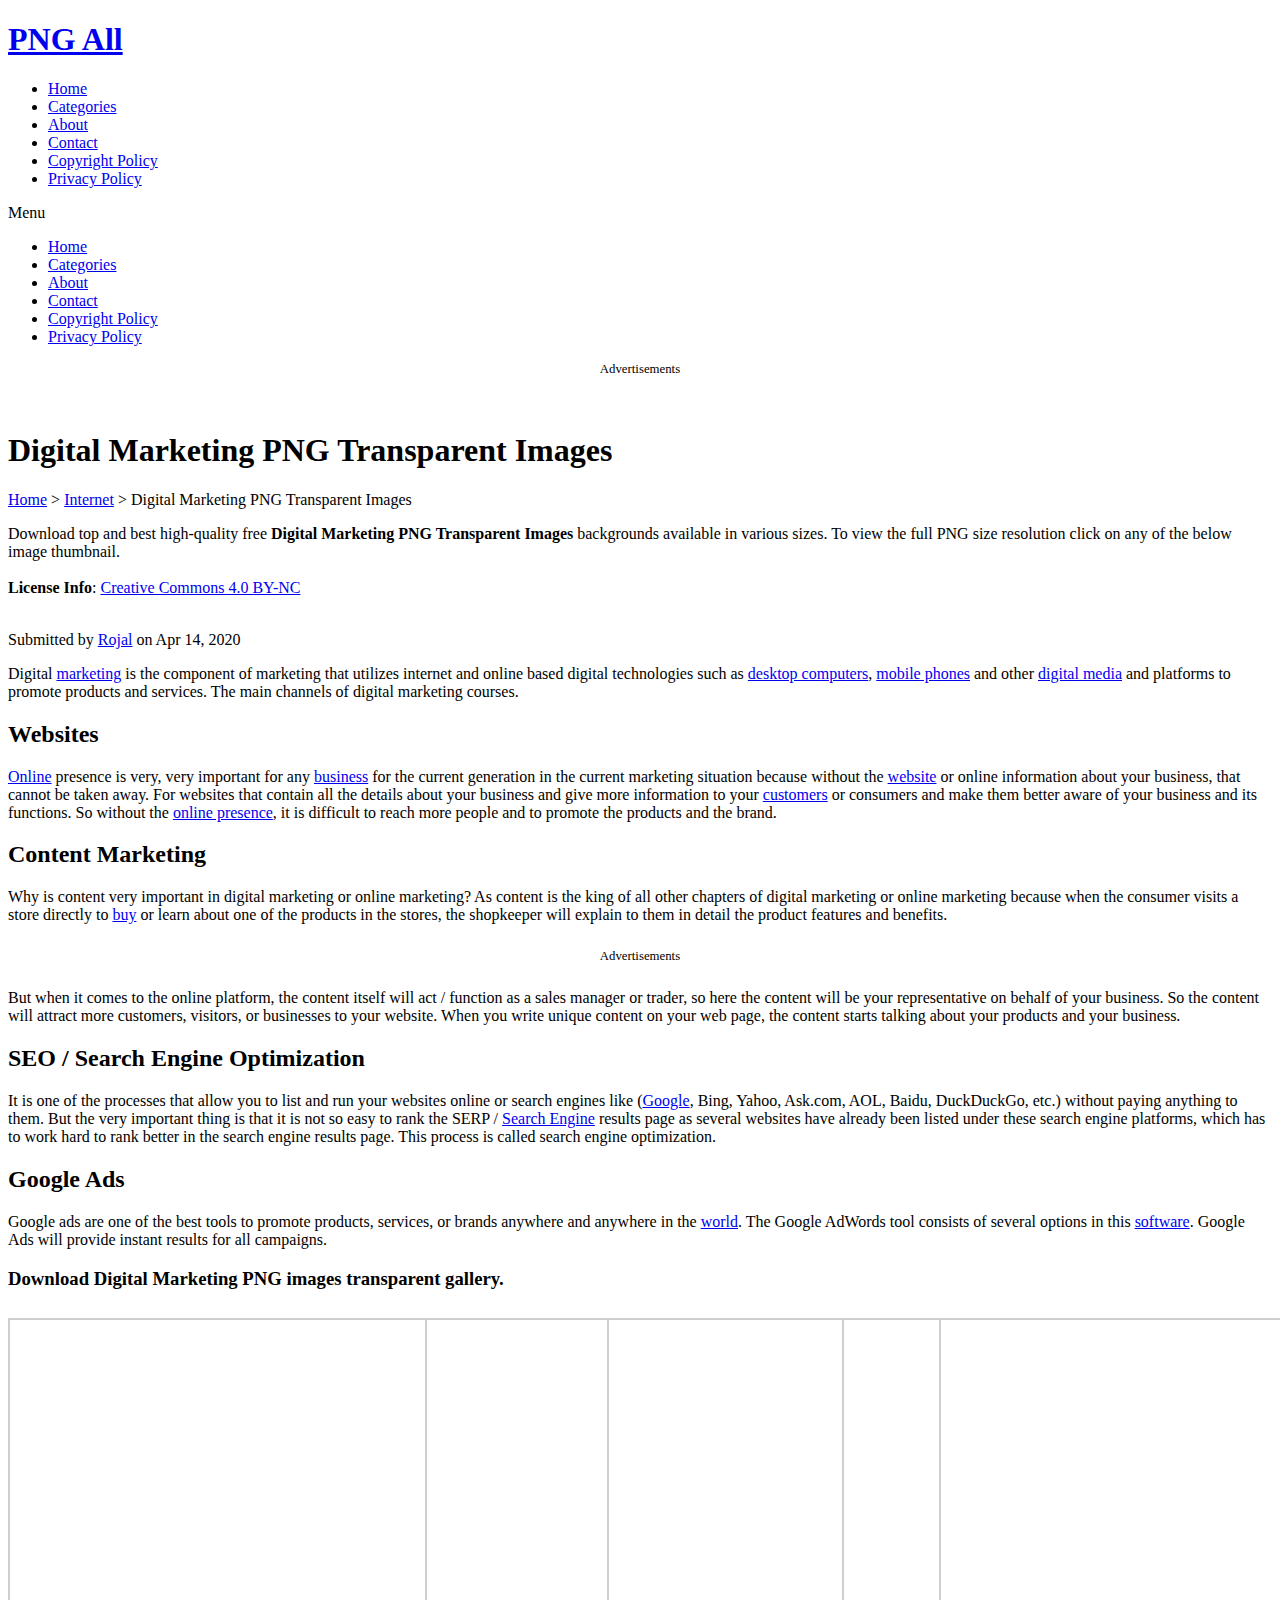
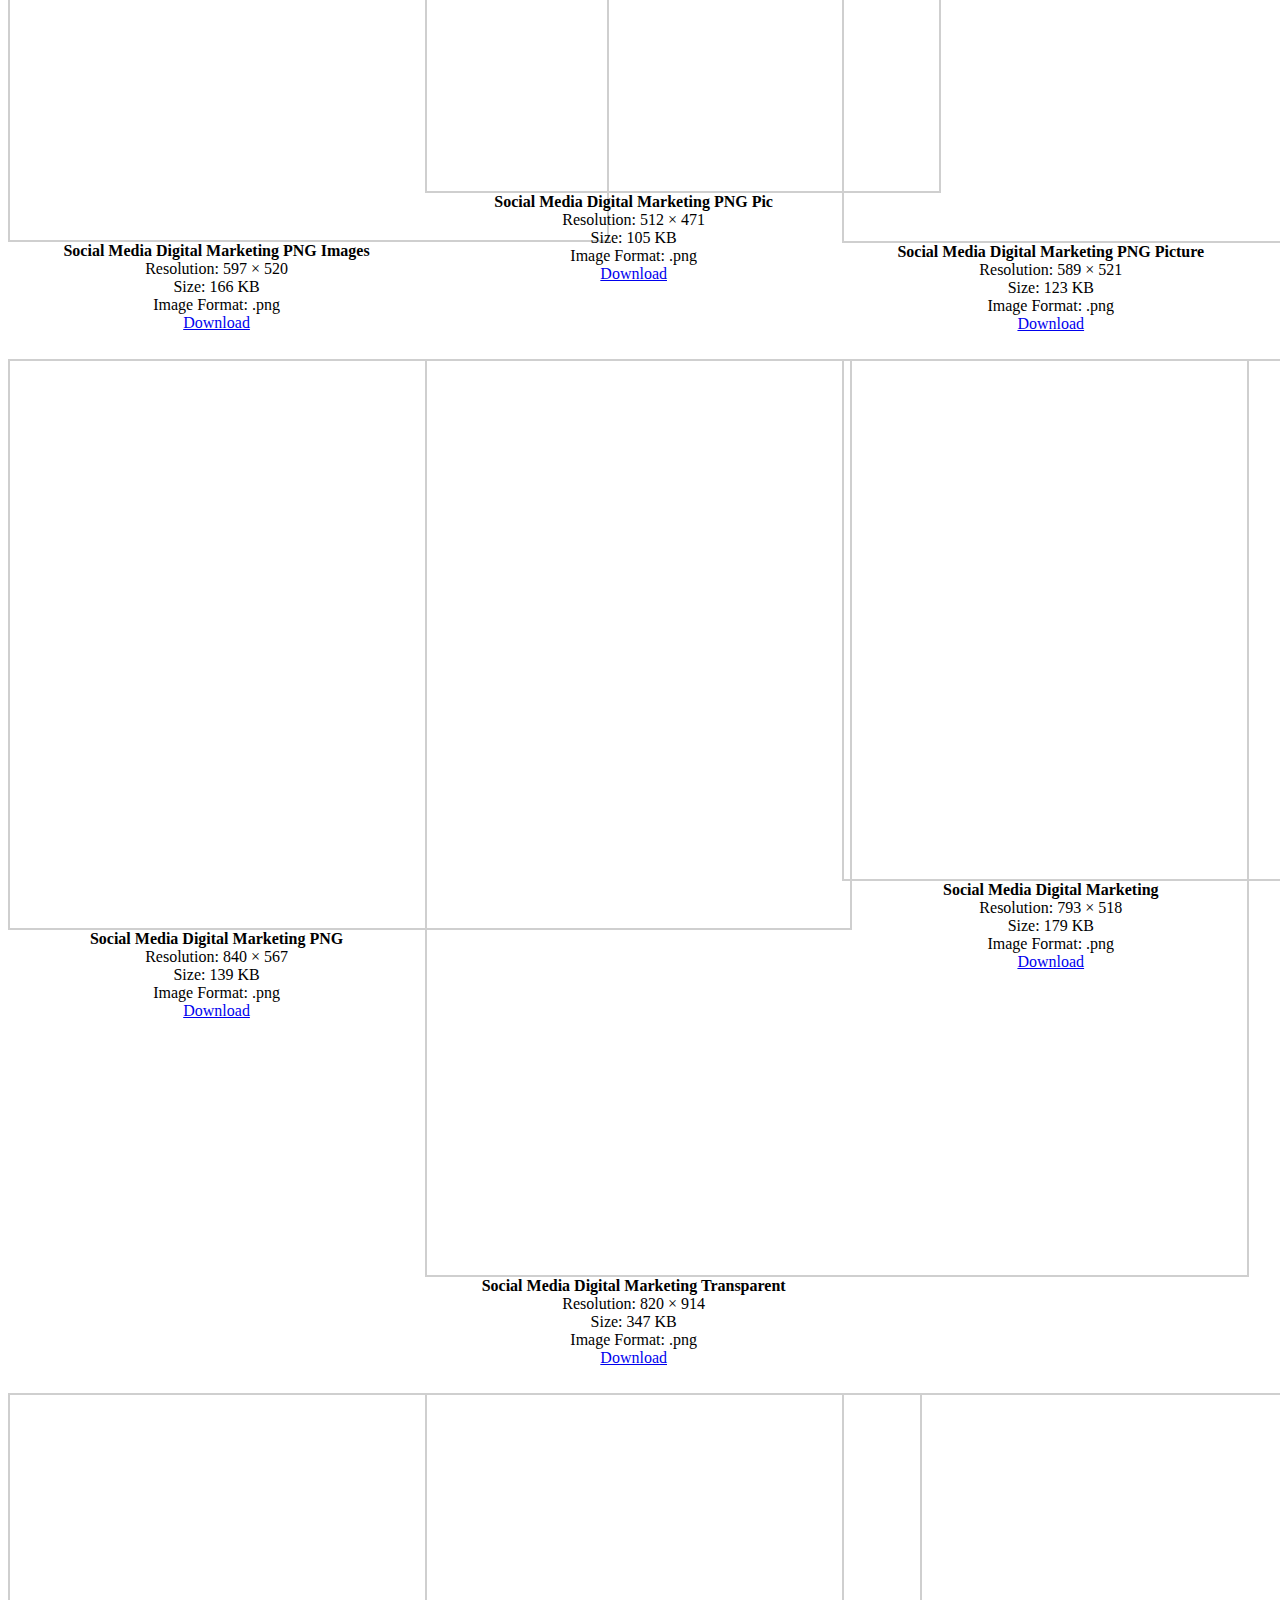
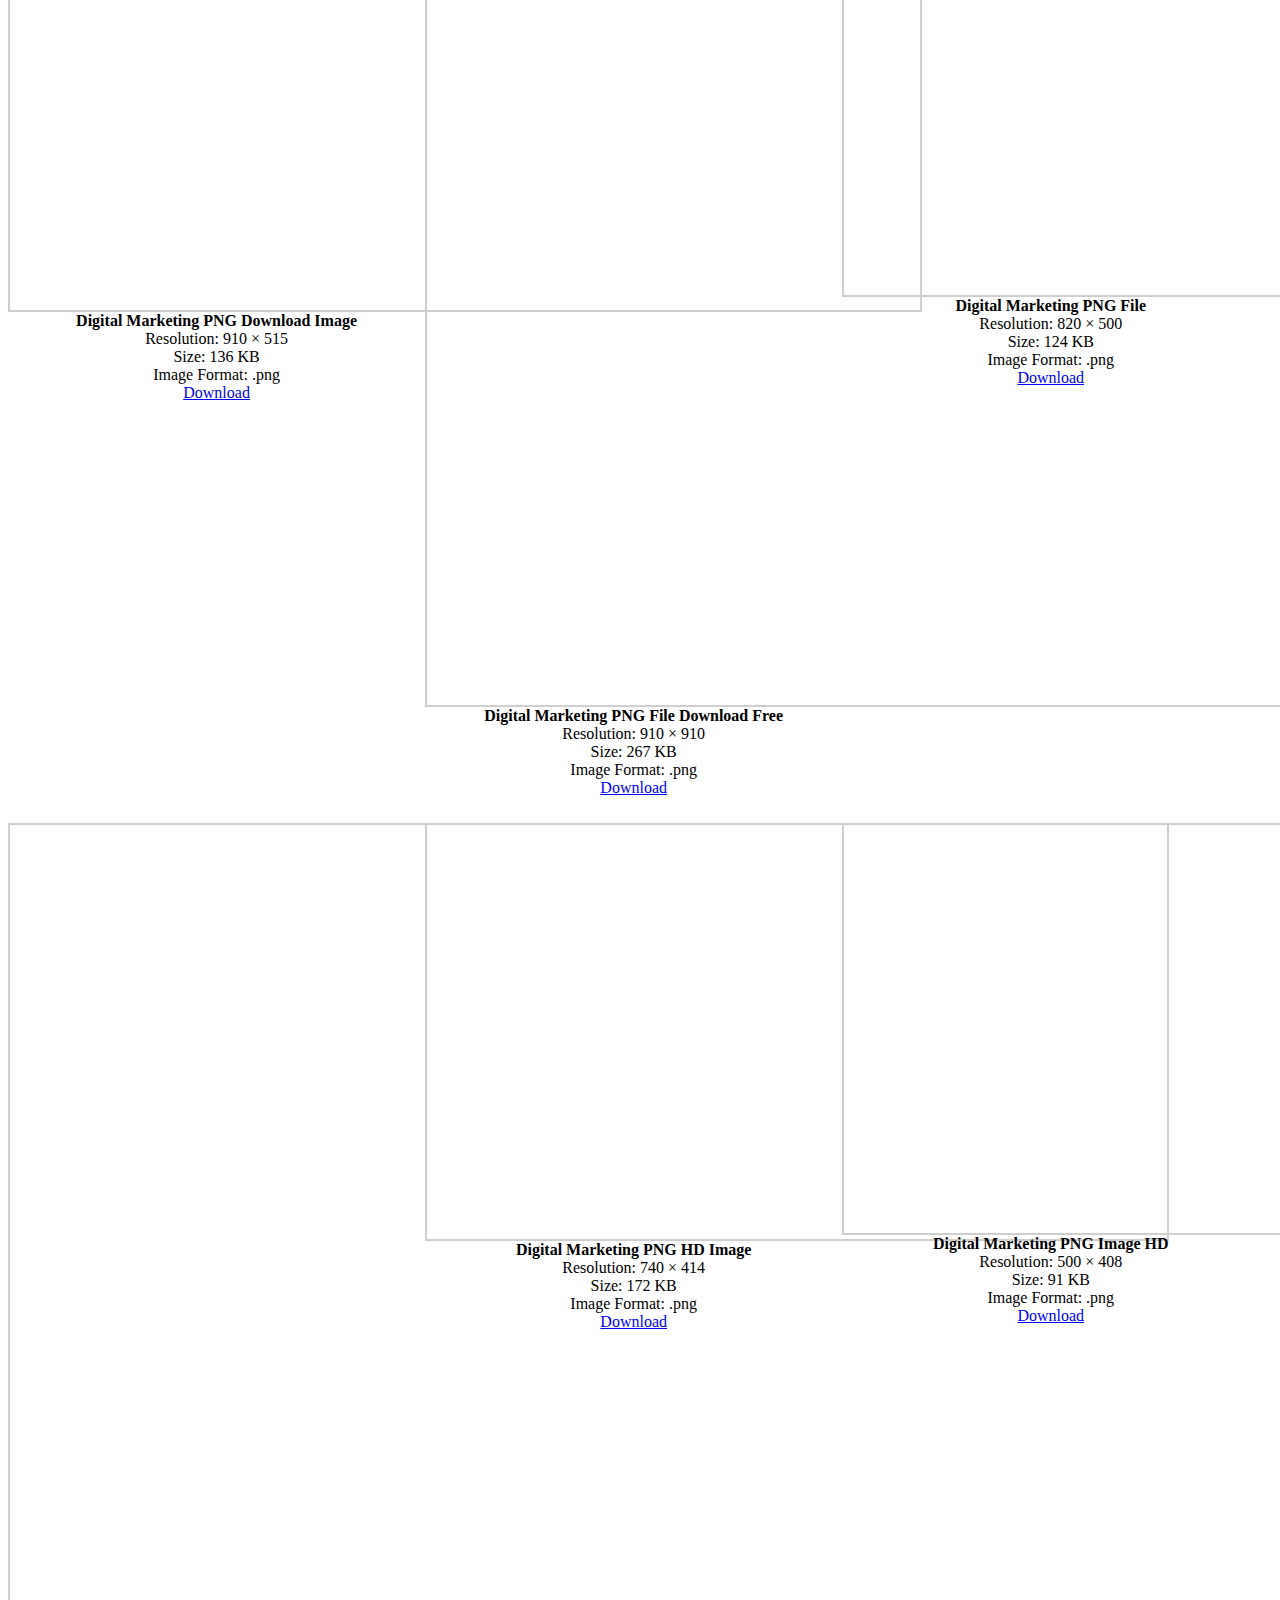
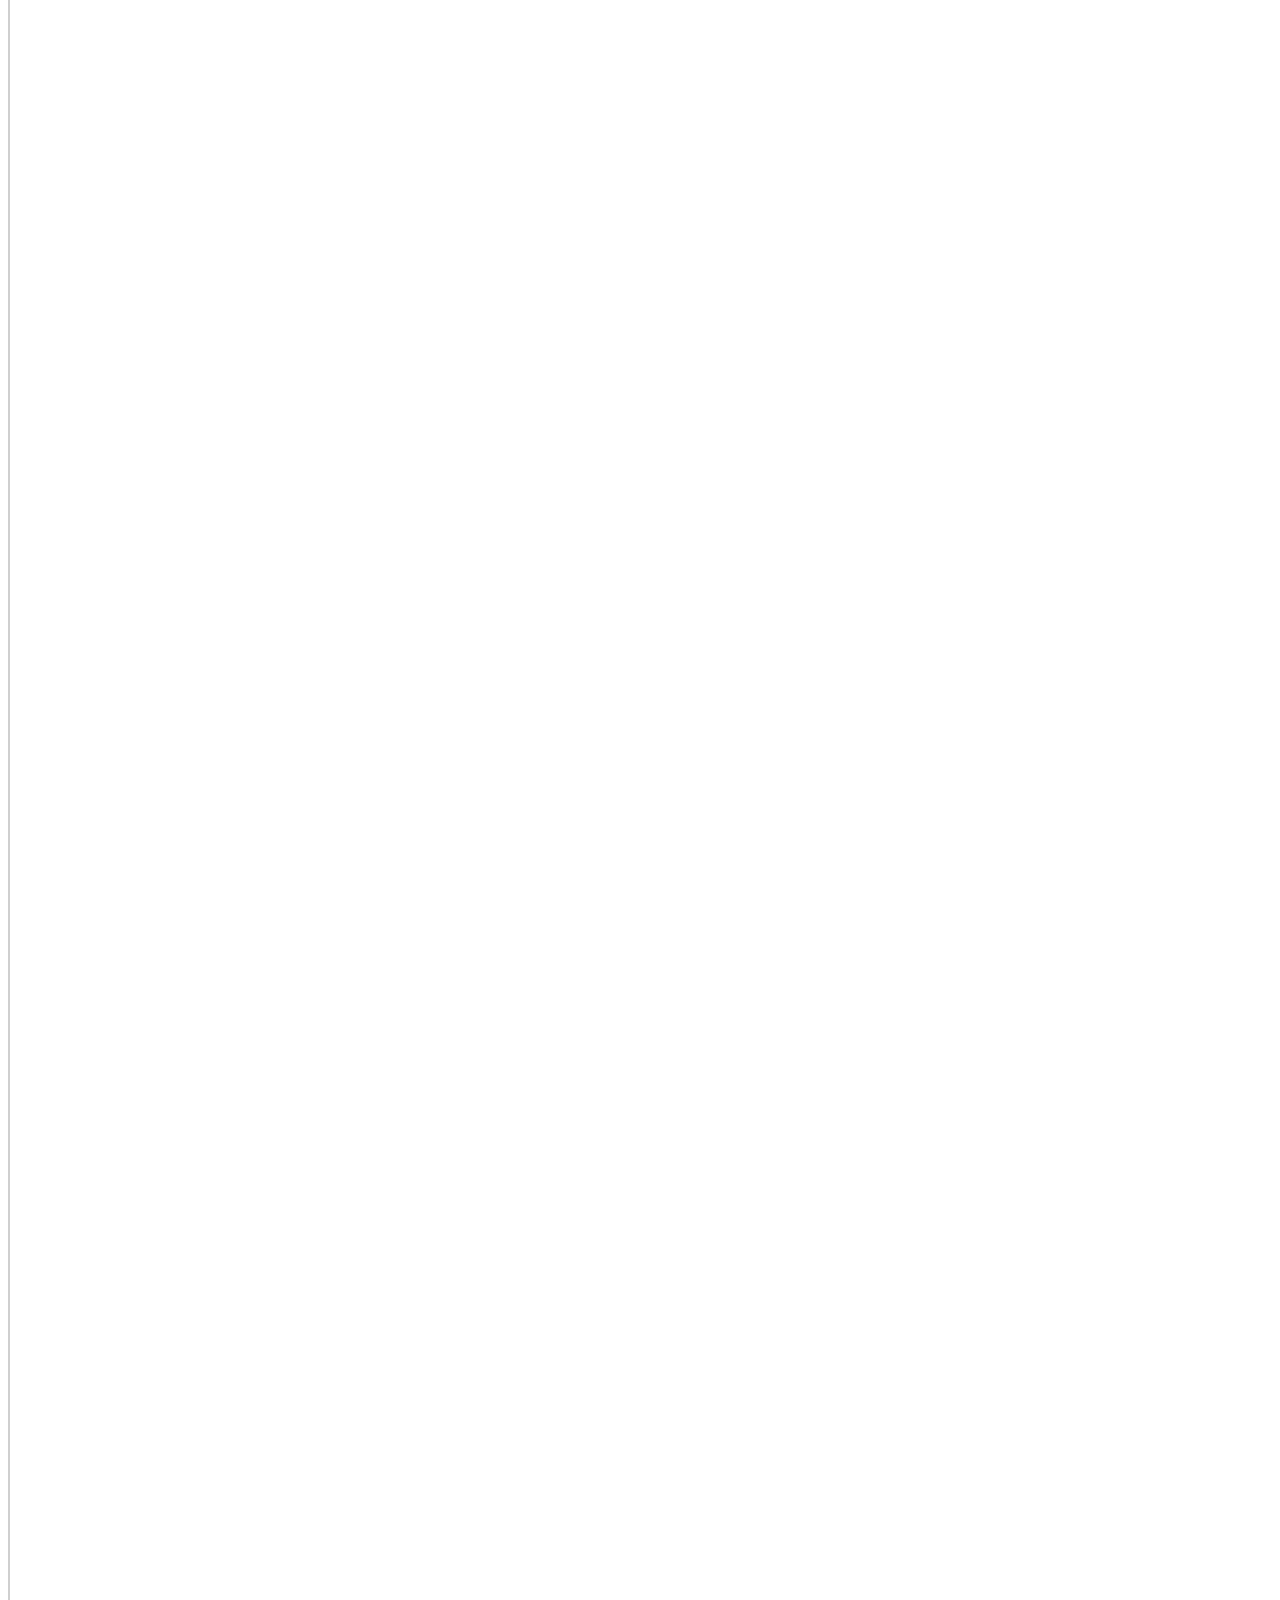
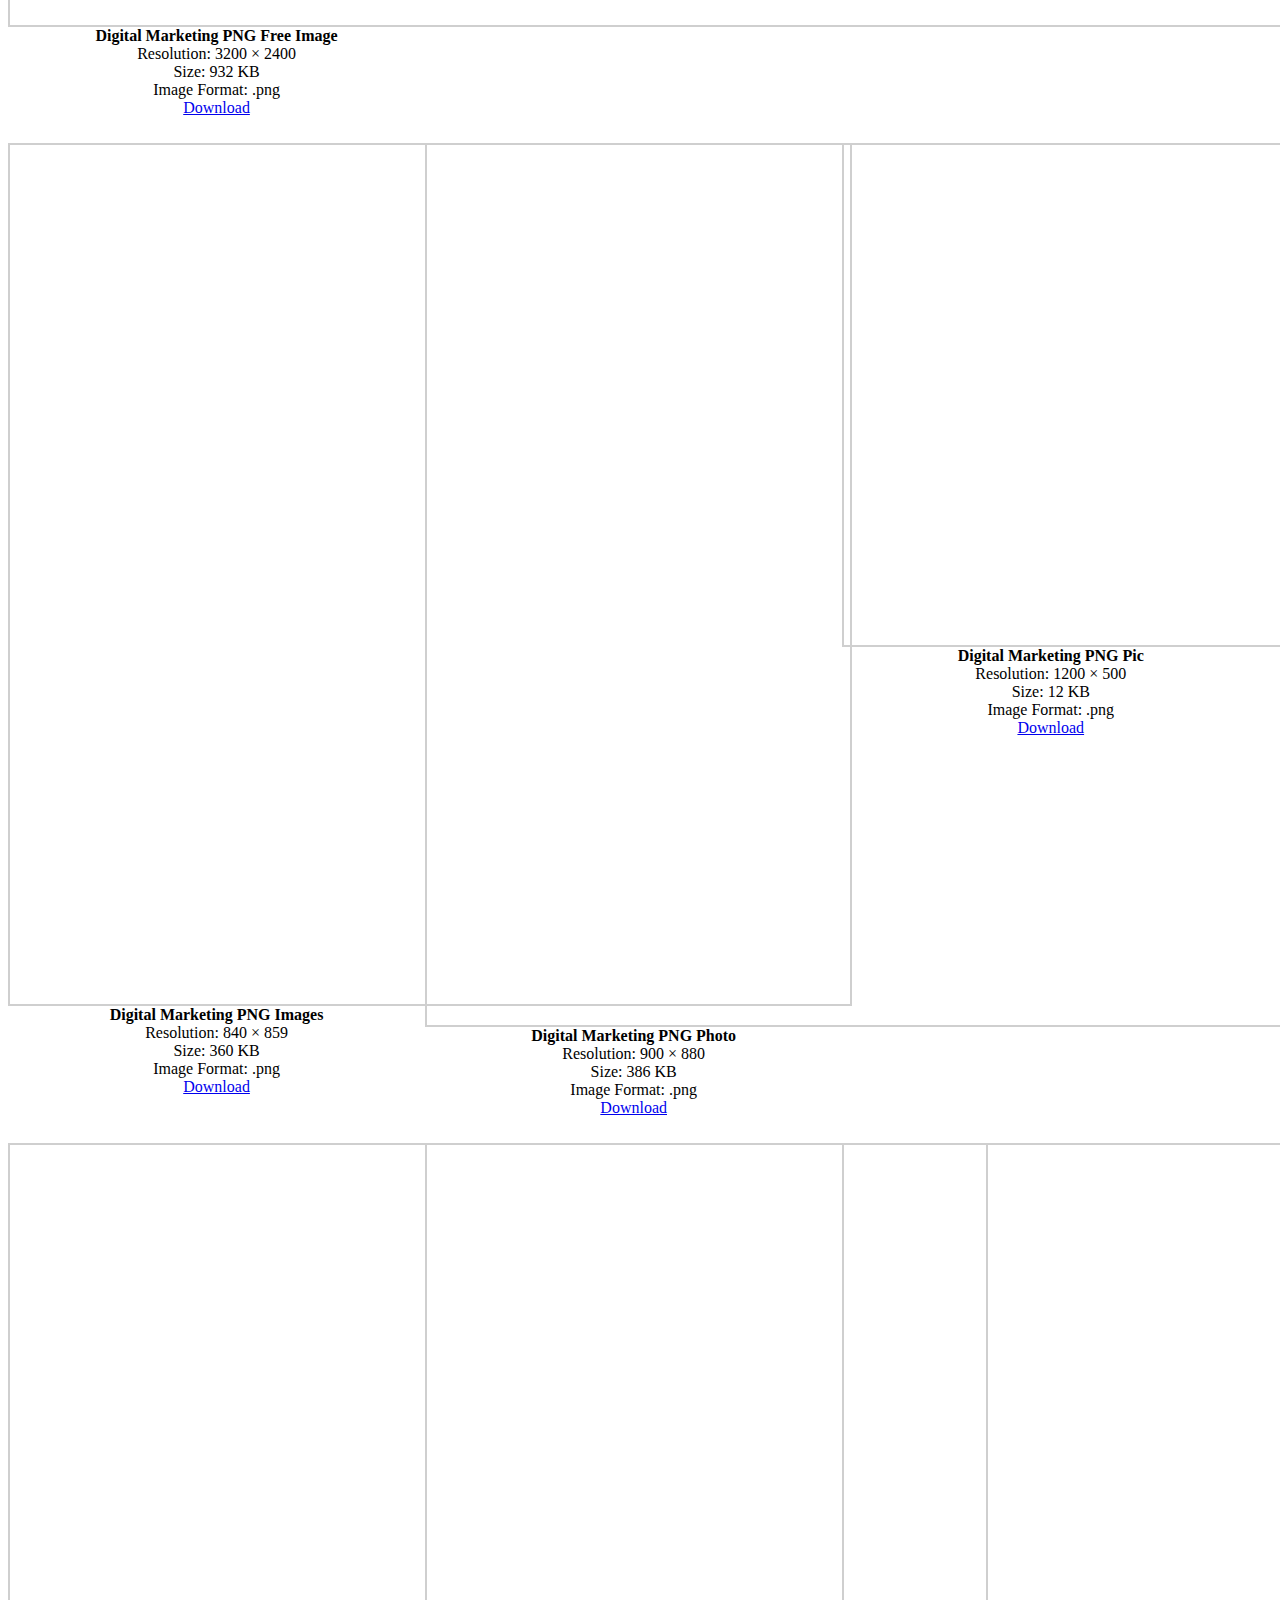
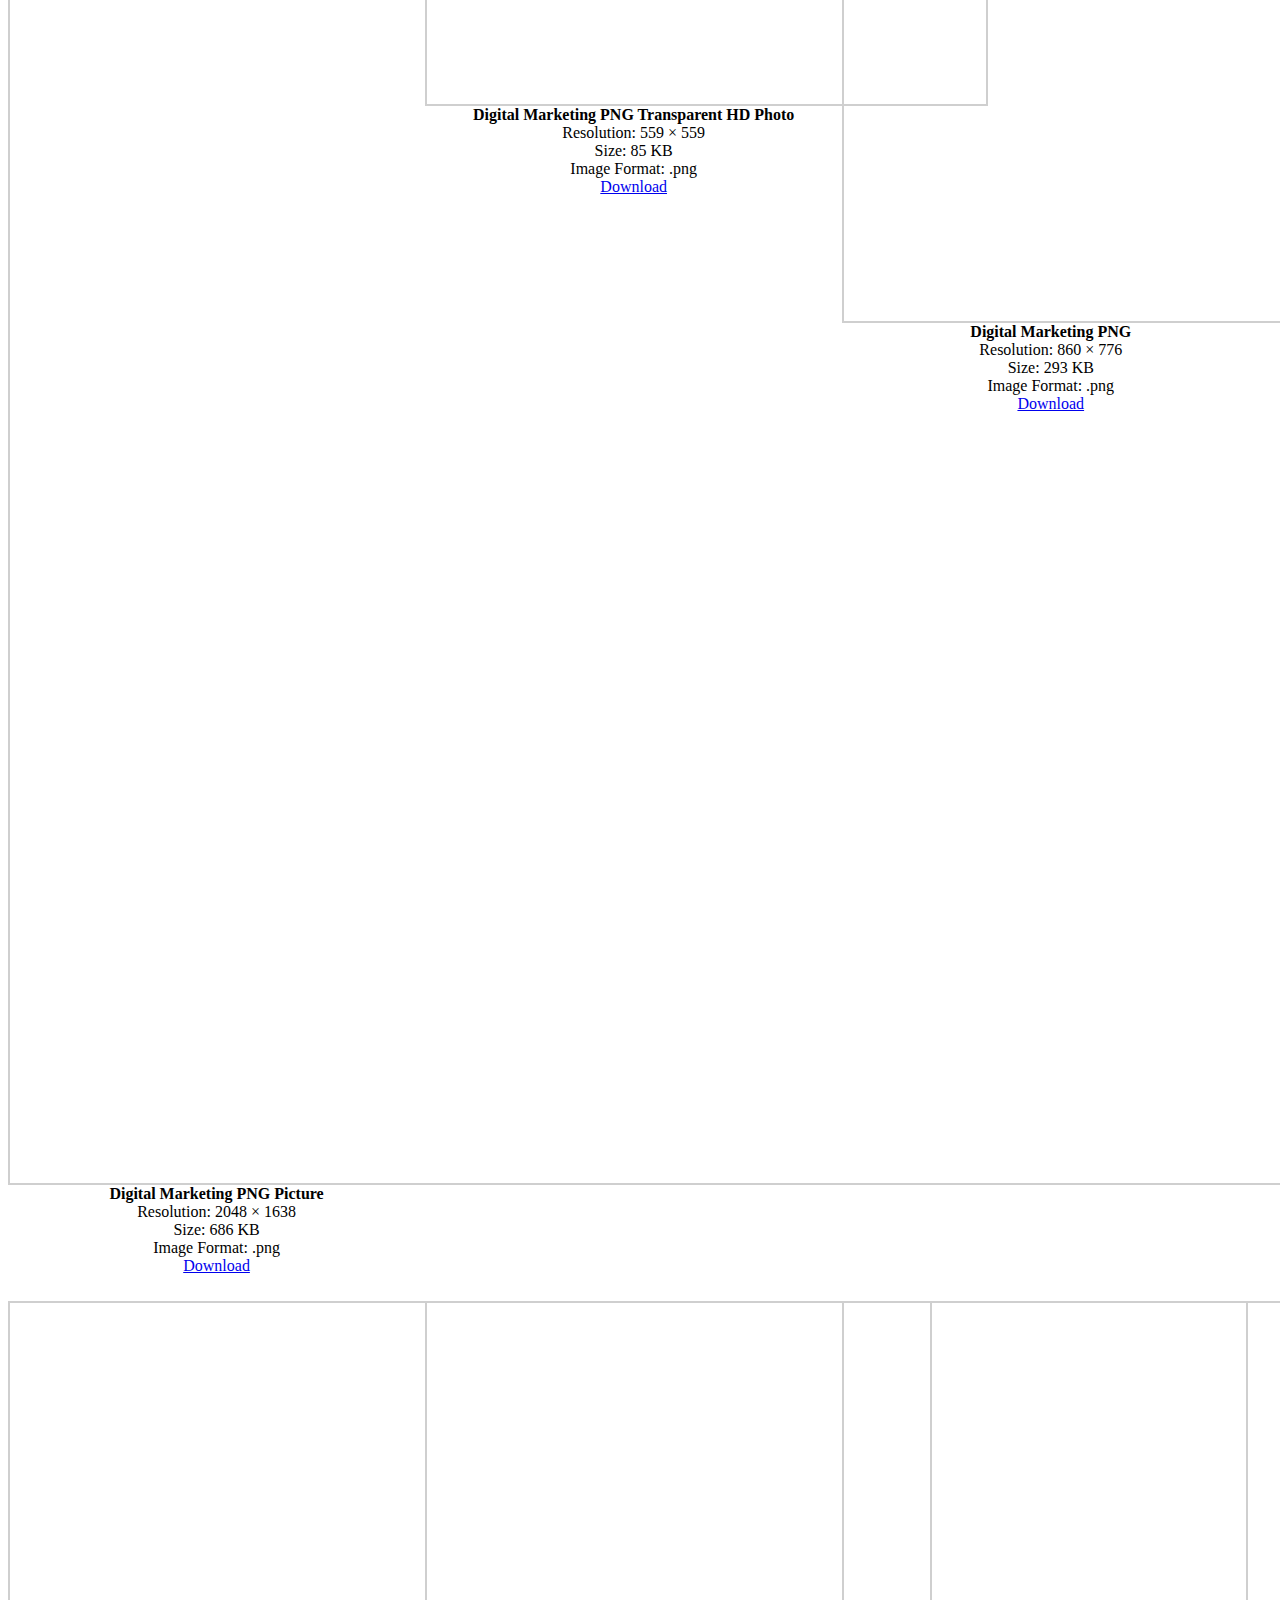
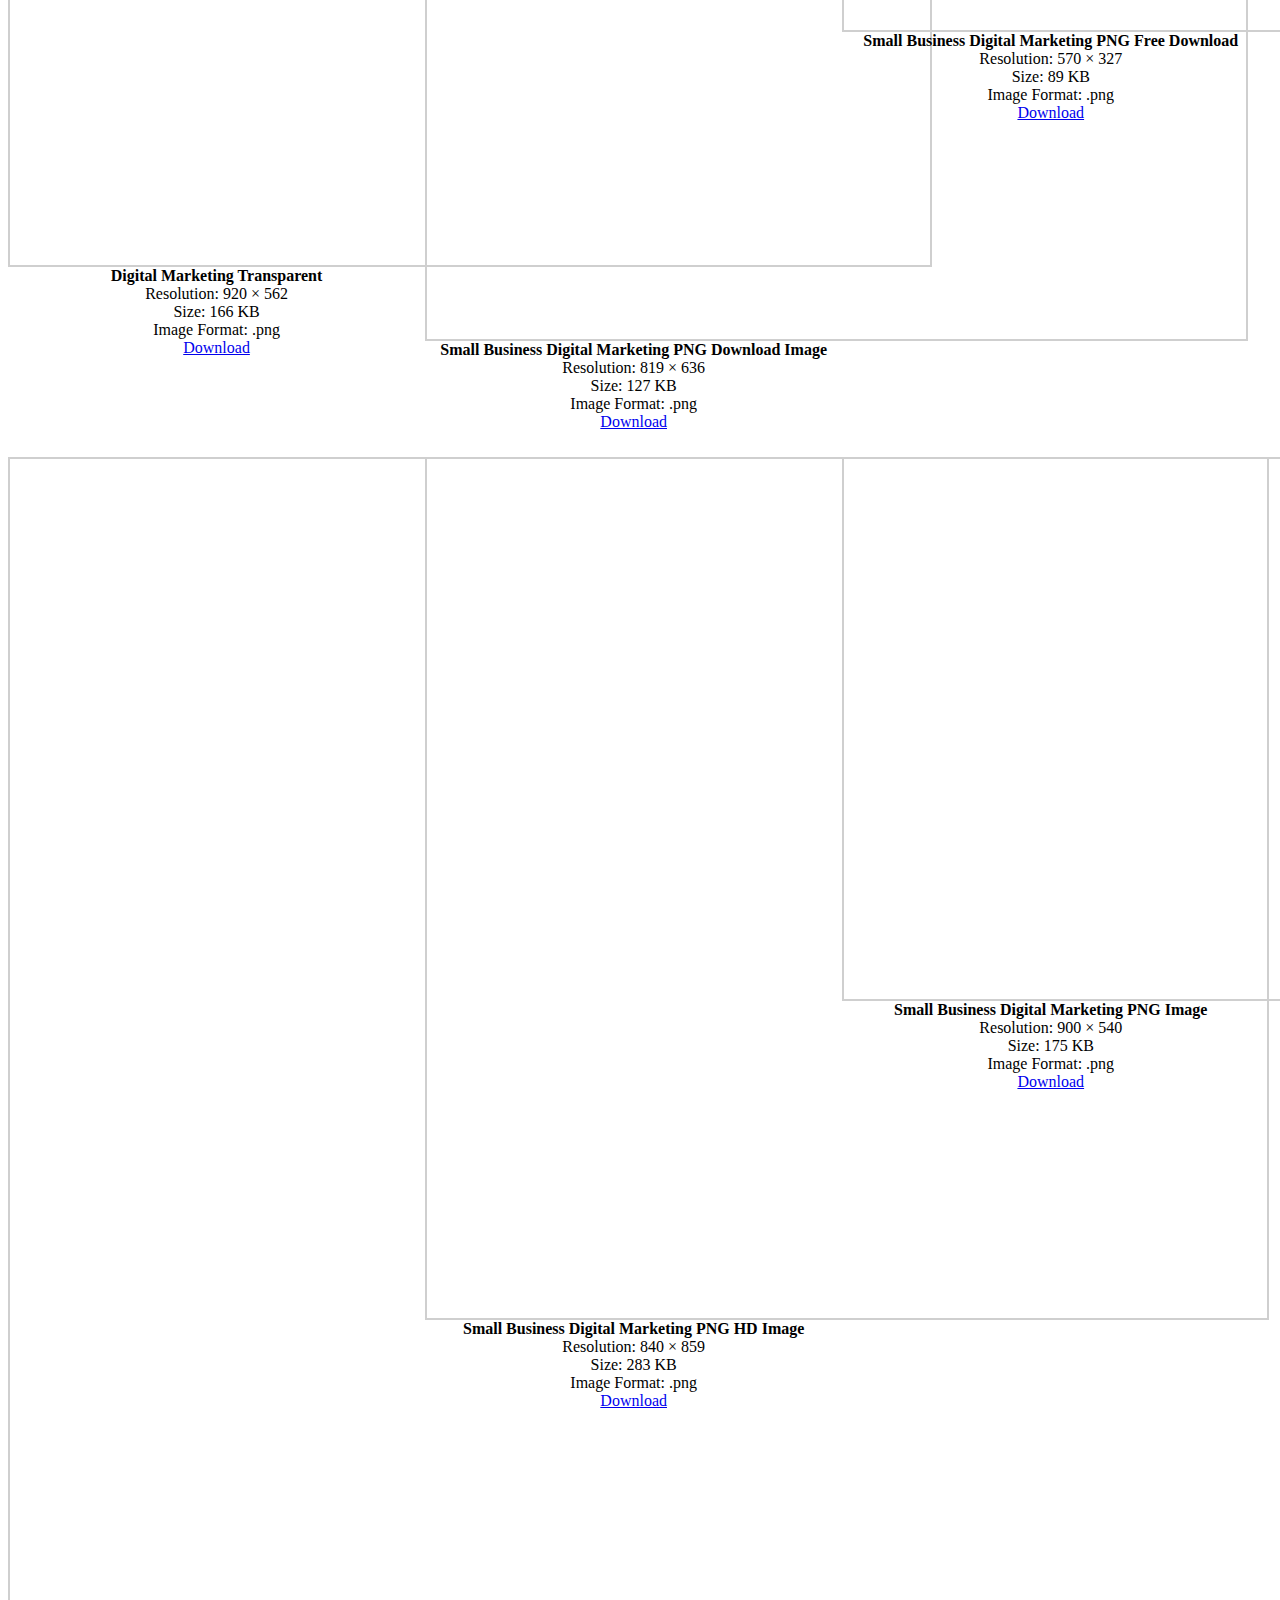
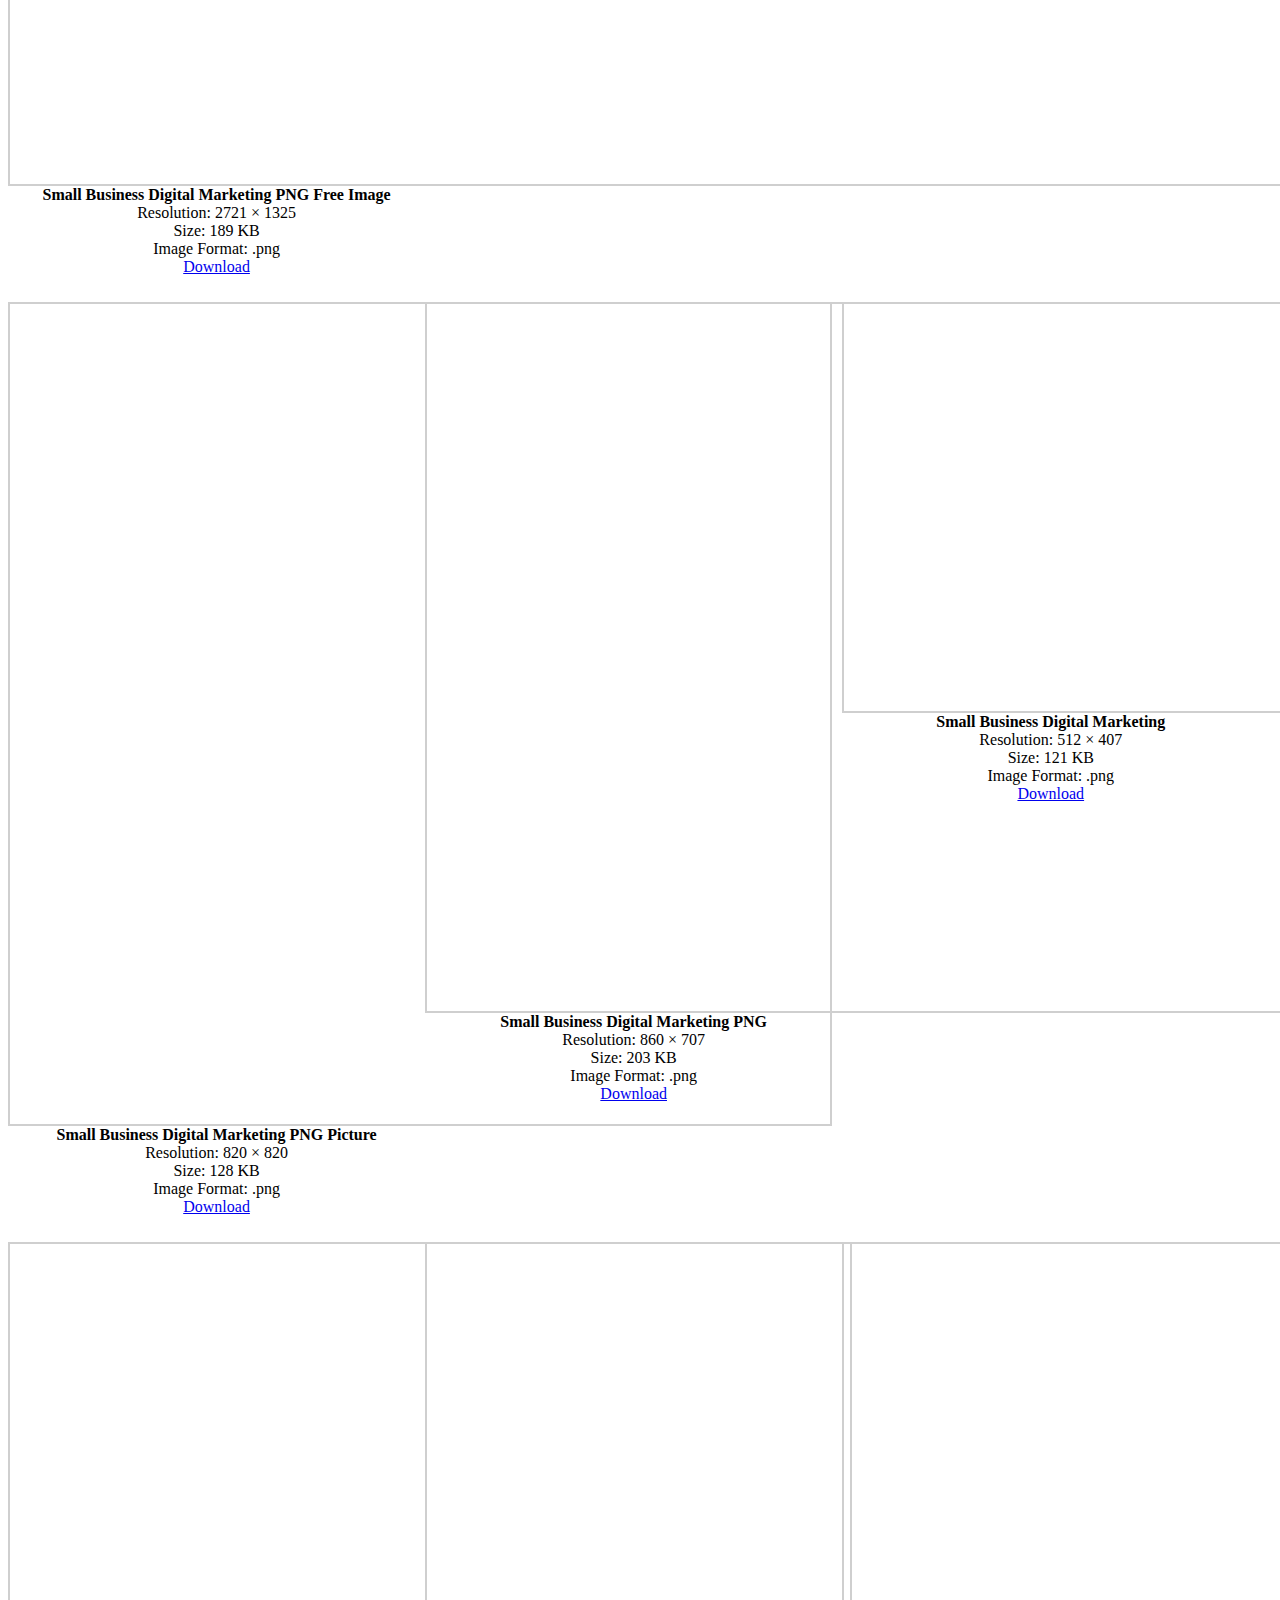
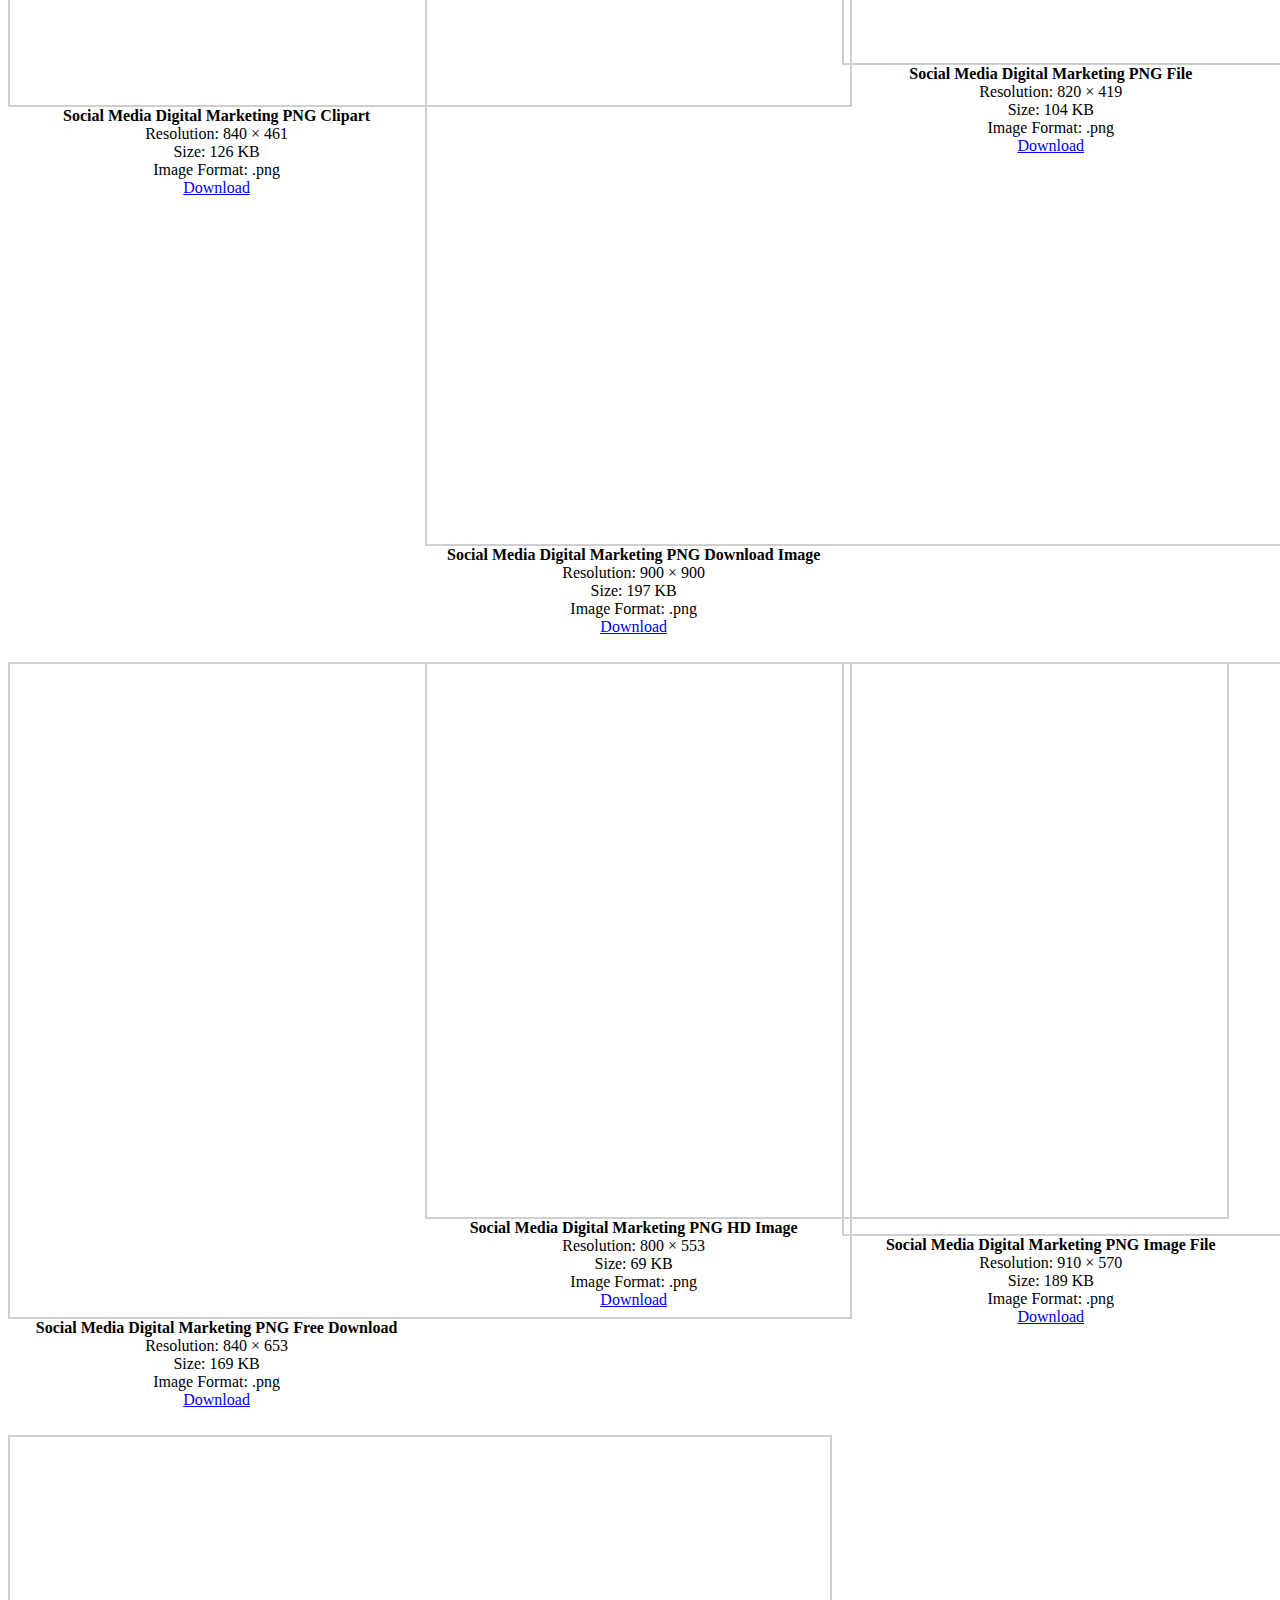
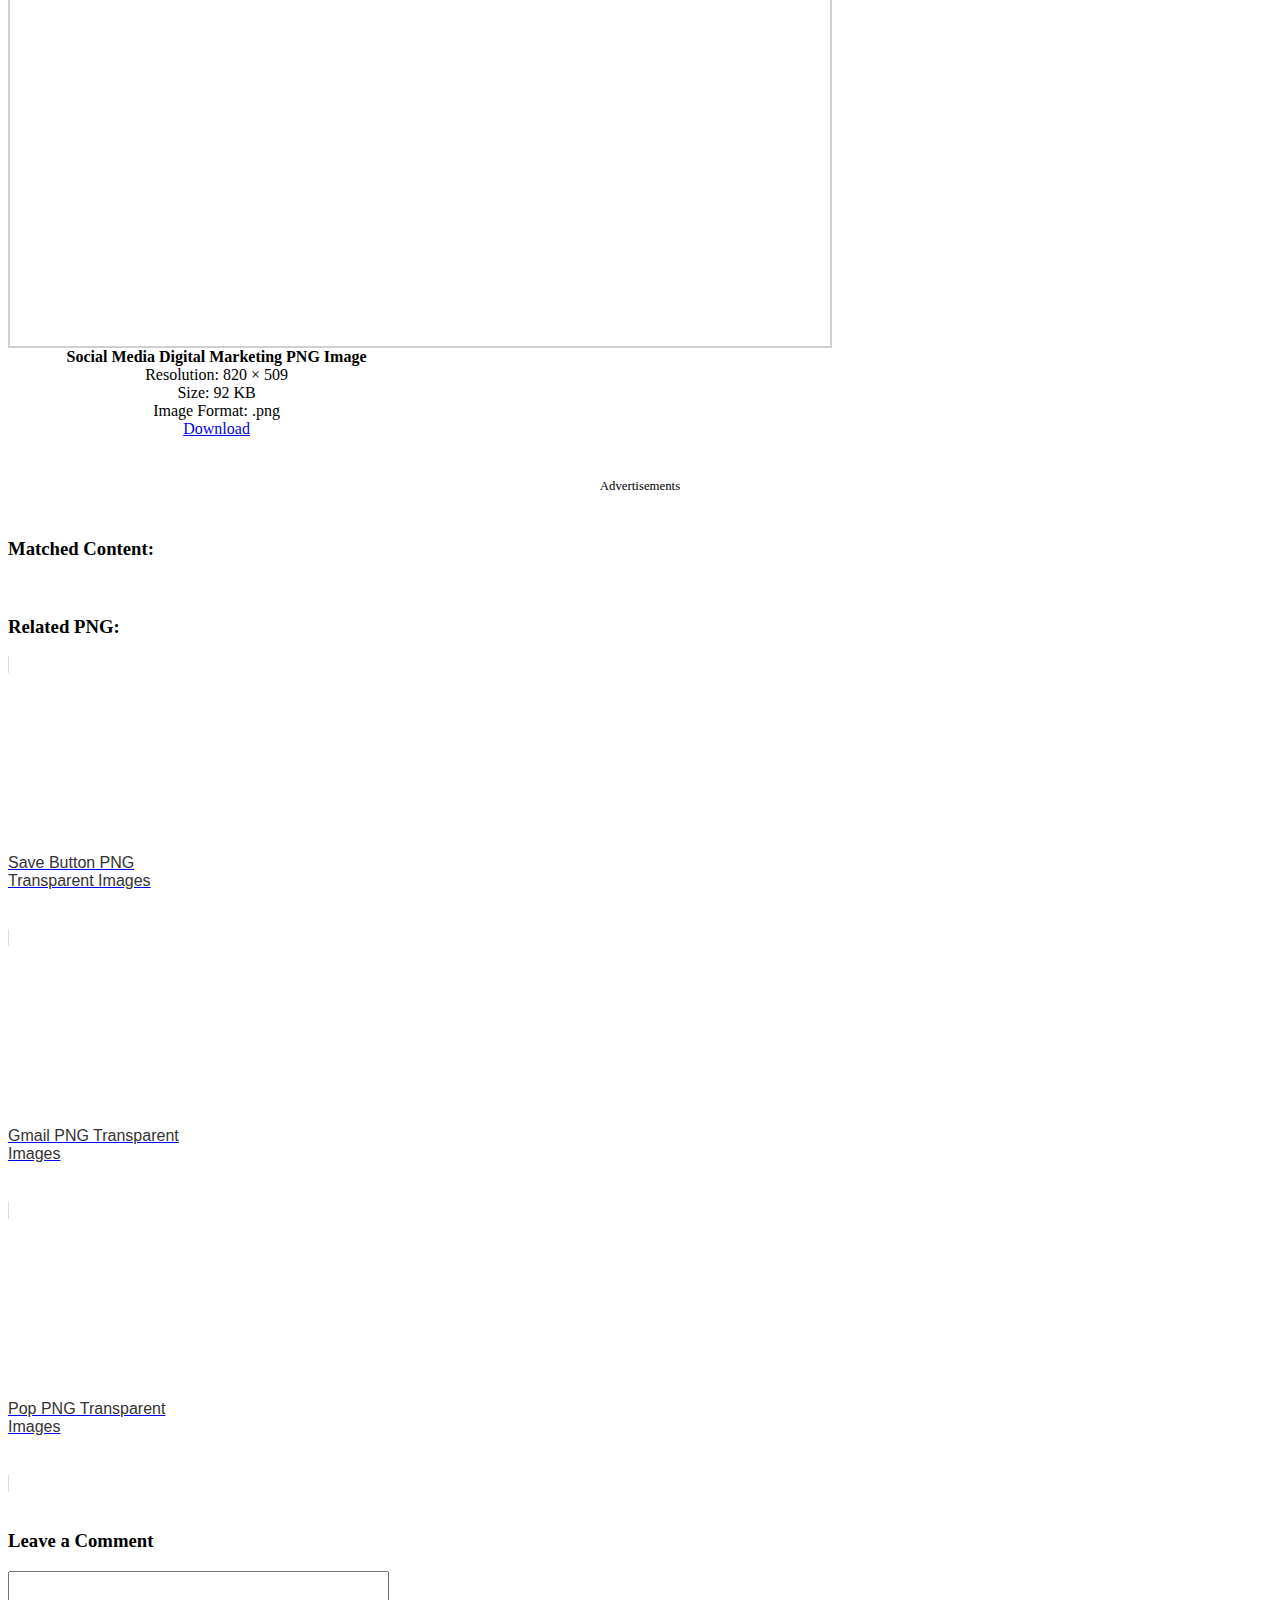
<file: assets/img/digital-marketing-png.html>
<!DOCTYPE html PUBLIC "-//W3C//DTD XHTML 1.0 Transitional//EN" "https://www.w3.org/TR/xhtml1/DTD/xhtml1-transitional.dtd">
<html xmlns="https://www.w3.org/1999/xhtml" lang="en-US" xml:lang="en-US" prefix="og: http://ogp.me/ns# fb: http://ogp.me/ns/fb#">
<head><script>if(navigator.userAgent.match(/MSIE|Internet Explorer/i)||navigator.userAgent.match(/Trident\/7\..*?rv:11/i)){var href=document.location.href;if(!href.match(/[?&]nowprocket/)){if(href.indexOf("?")==-1){if(href.indexOf("#")==-1){document.location.href=href+"?nowprocket=1"}else{document.location.href=href.replace("#","?nowprocket=1#")}}else{if(href.indexOf("#")==-1){document.location.href=href+"&nowprocket=1"}else{document.location.href=href.replace("#","&nowprocket=1#")}}}}</script><script>class RocketLazyLoadScripts{constructor(e){this.triggerEvents=e,this.eventOptions={passive:!0},this.userEventListener=this.triggerListener.bind(this),this.delayedScripts={normal:[],async:[],defer:[]},this.allJQueries=[]}_addUserInteractionListener(e){this.triggerEvents.forEach((t=>window.addEventListener(t,e.userEventListener,e.eventOptions)))}_removeUserInteractionListener(e){this.triggerEvents.forEach((t=>window.removeEventListener(t,e.userEventListener,e.eventOptions)))}triggerListener(){this._removeUserInteractionListener(this),"loading"===document.readyState?document.addEventListener("DOMContentLoaded",this._loadEverythingNow.bind(this)):this._loadEverythingNow()}async _loadEverythingNow(){this._delayEventListeners(),this._delayJQueryReady(this),this._handleDocumentWrite(),this._registerAllDelayedScripts(),this._preloadAllScripts(),await this._loadScriptsFromList(this.delayedScripts.normal),await this._loadScriptsFromList(this.delayedScripts.defer),await this._loadScriptsFromList(this.delayedScripts.async),await this._triggerDOMContentLoaded(),await this._triggerWindowLoad(),window.dispatchEvent(new Event("rocket-allScriptsLoaded"))}_registerAllDelayedScripts(){document.querySelectorAll("script[type=rocketlazyloadscript]").forEach((e=>{e.hasAttribute("src")?e.hasAttribute("async")&&!1!==e.async?this.delayedScripts.async.push(e):e.hasAttribute("defer")&&!1!==e.defer||"module"===e.getAttribute("data-rocket-type")?this.delayedScripts.defer.push(e):this.delayedScripts.normal.push(e):this.delayedScripts.normal.push(e)}))}async _transformScript(e){return await this._requestAnimFrame(),new Promise((t=>{const n=document.createElement("script");let i;[...e.attributes].forEach((e=>{let t=e.nodeName;"type"!==t&&("data-rocket-type"===t&&(t="type",i=e.nodeValue),n.setAttribute(t,e.nodeValue))})),e.hasAttribute("src")&&this._isValidScriptType(i)?(n.addEventListener("load",t),n.addEventListener("error",t)):(n.text=e.text,t()),e.parentNode.replaceChild(n,e)}))}_isValidScriptType(e){return!e||""===e||"string"==typeof e&&["text/javascript","text/x-javascript","text/ecmascript","text/jscript","application/javascript","application/x-javascript","application/ecmascript","application/jscript","module"].includes(e.toLowerCase())}async _loadScriptsFromList(e){const t=e.shift();return t?(await this._transformScript(t),this._loadScriptsFromList(e)):Promise.resolve()}_preloadAllScripts(){var e=document.createDocumentFragment();[...this.delayedScripts.normal,...this.delayedScripts.defer,...this.delayedScripts.async].forEach((t=>{const n=t.getAttribute("src");if(n){const t=document.createElement("link");t.href=n,t.rel="preload",t.as="script",e.appendChild(t)}})),document.head.appendChild(e)}_delayEventListeners(){let e={};function t(t,n){!function(t){function n(n){return e[t].eventsToRewrite.indexOf(n)>=0?"rocket-"+n:n}e[t]||(e[t]={originalFunctions:{add:t.addEventListener,remove:t.removeEventListener},eventsToRewrite:[]},t.addEventListener=function(){arguments[0]=n(arguments[0]),e[t].originalFunctions.add.apply(t,arguments)},t.removeEventListener=function(){arguments[0]=n(arguments[0]),e[t].originalFunctions.remove.apply(t,arguments)})}(t),e[t].eventsToRewrite.push(n)}function n(e,t){let n=e[t];Object.defineProperty(e,t,{get:()=>n||function(){},set(i){e["rocket"+t]=n=i}})}t(document,"DOMContentLoaded"),t(window,"DOMContentLoaded"),t(window,"load"),t(window,"pageshow"),t(document,"readystatechange"),n(document,"onreadystatechange"),n(window,"onload"),n(window,"onpageshow")}_delayJQueryReady(e){let t=window.jQuery;Object.defineProperty(window,"jQuery",{get:()=>t,set(n){if(n&&n.fn&&!e.allJQueries.includes(n)){n.fn.ready=n.fn.init.prototype.ready=function(t){e.domReadyFired?t.bind(document)(n):document.addEventListener("rocket-DOMContentLoaded",(()=>t.bind(document)(n)))};const t=n.fn.on;n.fn.on=n.fn.init.prototype.on=function(){if(this[0]===window){function e(e){return e.split(" ").map((e=>"load"===e||0===e.indexOf("load.")?"rocket-jquery-load":e)).join(" ")}"string"==typeof arguments[0]||arguments[0]instanceof String?arguments[0]=e(arguments[0]):"object"==typeof arguments[0]&&Object.keys(arguments[0]).forEach((t=>{delete Object.assign(arguments[0],{[e(t)]:arguments[0][t]})[t]}))}return t.apply(this,arguments),this},e.allJQueries.push(n)}t=n}})}async _triggerDOMContentLoaded(){this.domReadyFired=!0,await this._requestAnimFrame(),document.dispatchEvent(new Event("rocket-DOMContentLoaded")),await this._requestAnimFrame(),window.dispatchEvent(new Event("rocket-DOMContentLoaded")),await this._requestAnimFrame(),document.dispatchEvent(new Event("rocket-readystatechange")),await this._requestAnimFrame(),document.rocketonreadystatechange&&document.rocketonreadystatechange()}async _triggerWindowLoad(){await this._requestAnimFrame(),window.dispatchEvent(new Event("rocket-load")),await this._requestAnimFrame(),window.rocketonload&&window.rocketonload(),await this._requestAnimFrame(),this.allJQueries.forEach((e=>e(window).trigger("rocket-jquery-load"))),window.dispatchEvent(new Event("rocket-pageshow")),await this._requestAnimFrame(),window.rocketonpageshow&&window.rocketonpageshow()}_handleDocumentWrite(){const e=new Map;document.write=document.writeln=function(t){const n=document.currentScript;n||console.error("WPRocket unable to document.write this: "+t);const i=document.createRange(),r=n.parentElement;let a=e.get(n);void 0===a&&(a=n.nextSibling,e.set(n,a));const o=document.createDocumentFragment();i.setStart(o,0),o.appendChild(i.createContextualFragment(t)),r.insertBefore(o,a)}}async _requestAnimFrame(){return new Promise((e=>requestAnimationFrame(e)))}static run(){const e=new RocketLazyLoadScripts(["keydown","mousemove","touchmove","touchstart","touchend","wheel"]);e._addUserInteractionListener(e)}}RocketLazyLoadScripts.run();
</script>
	<!-- Quantcast Choice. Consent Manager Tag v2.0 (for TCF 2.0) -->
<script type="rocketlazyloadscript" data-rocket-type="text/javascript" async=true>
(function() {
  var host = window.location.hostname;
  var element = document.createElement('script');
  var firstScript = document.getElementsByTagName('script')[0];
  var url = 'https://quantcast.mgr.consensu.org'
    .concat('/choice/', 'deCwlQAR_q3bc', '/', host, '/choice.js')
  var uspTries = 0;
  var uspTriesLimit = 3;
  element.async = true;
  element.type = 'text/javascript';
  element.src = url;

  firstScript.parentNode.insertBefore(element, firstScript);

  function makeStub() {
    var TCF_LOCATOR_NAME = '__tcfapiLocator';
    var queue = [];
    var win = window;
    var cmpFrame;

    function addFrame() {
      var doc = win.document;
      var otherCMP = !!(win.frames[TCF_LOCATOR_NAME]);

      if (!otherCMP) {
        if (doc.body) {
          var iframe = doc.createElement('iframe');

          iframe.style.cssText = 'display:none';
          iframe.name = TCF_LOCATOR_NAME;
          doc.body.appendChild(iframe);
        } else {
          setTimeout(addFrame, 5);
        }
      }
      return !otherCMP;
    }

    function tcfAPIHandler() {
      var gdprApplies;
      var args = arguments;

      if (!args.length) {
        return queue;
      } else if (args[0] === 'setGdprApplies') {
        if (
          args.length > 3 &&
          args[2] === 2 &&
          typeof args[3] === 'boolean'
        ) {
          gdprApplies = args[3];
          if (typeof args[2] === 'function') {
            args[2]('set', true);
          }
        }
      } else if (args[0] === 'ping') {
        var retr = {
          gdprApplies: gdprApplies,
          cmpLoaded: false,
          cmpStatus: 'stub'
        };

        if (typeof args[2] === 'function') {
          args[2](retr);
        }
      } else {
        queue.push(args);
      }
    }

    function postMessageEventHandler(event) {
      var msgIsString = typeof event.data === 'string';
      var json = {};

      try {
        if (msgIsString) {
          json = JSON.parse(event.data);
        } else {
          json = event.data;
        }
      } catch (ignore) {}

      var payload = json.__tcfapiCall;

      if (payload) {
        window.__tcfapi(
          payload.command,
          payload.version,
          function(retValue, success) {
            var returnMsg = {
              __tcfapiReturn: {
                returnValue: retValue,
                success: success,
                callId: payload.callId
              }
            };
            if (msgIsString) {
              returnMsg = JSON.stringify(returnMsg);
            }
            event.source.postMessage(returnMsg, '*');
          },
          payload.parameter
        );
      }
    }

    while (win) {
      try {
        if (win.frames[TCF_LOCATOR_NAME]) {
          cmpFrame = win;
          break;
        }
      } catch (ignore) {}

      if (win === window.top) {
        break;
      }
      win = win.parent;
    }
    if (!cmpFrame) {
      addFrame();
      win.__tcfapi = tcfAPIHandler;
      win.addEventListener('message', postMessageEventHandler, false);
    }
  };

  makeStub();

  var uspStubFunction = function() {
    var arg = arguments;
    if (typeof window.__uspapi !== uspStubFunction) {
      setTimeout(function() {
        if (typeof window.__uspapi !== 'undefined') {
          window.__uspapi.apply(window.__uspapi, arg);
        }
      }, 500);
    }
  };

  var checkIfUspIsReady = function() {
    uspTries++;
    if (window.__uspapi === uspStubFunction && uspTries < uspTriesLimit) {
      console.warn('USP is not accessible');
    } else {
      clearInterval(uspInterval);
    }
  };

  if (typeof window.__uspapi === 'undefined') {
    window.__uspapi = uspStubFunction;
    var uspInterval = setInterval(checkIfUspIsReady, 6000);
  }
})();
</script>
<!-- End Quantcast Choice. Consent Manager Tag v2.0 (for TCF 2.0) -->
	<script>
__tcfapi('addEventListener', 2, function(tcData, success) {
    if (success) {
        if (tcData.eventStatus == 'useractioncomplete' || tcData.eventStatus == 'tcloaded') {
            var hasStoreOnDeviceConsent = tcData.purpose.consents[1] || false;

            if (hasStoreOnDeviceConsent) {
                var adsbygoogle_script = document.createElement('script');
                adsbygoogle_script.src = 'https://pagead2.googlesyndication.com/pagead/js/adsbygoogle.js';
                document.head.appendChild(adsbygoogle_script);
            }
        }
    }
});
</script>
	<script data-ad-client="ca-pub-8822717667672157" async src="https://pagead2.googlesyndication.com/pagead/js/adsbygoogle.js"></script>
<meta http-equiv="Content-Type" content="text/html" charset="UTF-8" />
<meta name="viewport" content="width=device-width, initial-scale=1, maximum-scale=1">
	
<title>Digital Marketing PNG Transparent Images | PNG All</title><link rel="stylesheet" href="https://www.pngall.com/wp-content/cache/min/1/415adbd1b897a1bf254c323750af338f.css" media="all" data-minify="1" />
<link rel="profile" href="https://gmpg.org/xfn/11" />
<link rel="alternate" type="application/rss+xml" title="PNG All RSS Feed" href="https://www.pngall.com/feed" />
<link rel="alternate" type="application/atom+xml" title="PNG All Atom Feed" href="https://www.pngall.com/feed/atom" />
<link rel="icon" href="/favicon.ico" type="image/x-icon" />

<link rel="pingback" href="https://www.pngall.com/xmlrpc.php" />
<!--[if lt IE 9]>
	<script src="https://www.pngall.com/wp-content/themes/boxes/js/css3-mediaqueries.js"></script>
<![endif]-->

<!--[if lt IE 7]>
	<link rel="stylesheet" href="https://www.pngall.com/wp-content/themes/boxes/css/font-awesome-ie7.min.css">
<![endif]-->
<meta name='robots' content='max-image-preview:large' />

<meta name="description"  content="Digital marketing is the component of marketing that utilizes internet and online based digital technologies such as desktop computers, mobile phones and other" />

<meta name="keywords"  content="marketing,internet" />

<script type="application/ld+json" class="aioseop-schema">{"@context":"https://schema.org","@graph":[{"@type":"Organization","@id":"https://www.pngall.com/#organization","url":"https://www.pngall.com/","name":"PNG All","sameAs":[]},{"@type":"WebSite","@id":"https://www.pngall.com/#website","url":"https://www.pngall.com/","name":"PNG All","publisher":{"@id":"https://www.pngall.com/#organization"}},{"@type":"WebPage","@id":"https://www.pngall.com/digital-marketing-png#webpage","url":"https://www.pngall.com/digital-marketing-png","inLanguage":"en-US","name":"Digital Marketing PNG Transparent Images","isPartOf":{"@id":"https://www.pngall.com/#website"},"breadcrumb":{"@id":"https://www.pngall.com/digital-marketing-png#breadcrumblist"},"image":{"@type":"ImageObject","@id":"https://www.pngall.com/digital-marketing-png#primaryimage","url":"https://www.pngall.com/wp-content/uploads/5/Social-Media-Digital-Marketing-PNG-Images.png","width":597,"height":520},"primaryImageOfPage":{"@id":"https://www.pngall.com/digital-marketing-png#primaryimage"},"datePublished":"2020-04-14T17:36:23+00:00","dateModified":"2020-04-14T17:36:23+00:00"},{"@type":"Article","@id":"https://www.pngall.com/digital-marketing-png#article","isPartOf":{"@id":"https://www.pngall.com/digital-marketing-png#webpage"},"author":{"@id":"https://www.pngall.com/author/rojal#author"},"headline":"Digital Marketing PNG Transparent Images","datePublished":"2020-04-14T17:36:23+00:00","dateModified":"2020-04-14T17:36:23+00:00","commentCount":0,"mainEntityOfPage":{"@id":"https://www.pngall.com/digital-marketing-png#webpage"},"publisher":{"@id":"https://www.pngall.com/#organization"},"articleSection":"Internet, Marketing","image":{"@type":"ImageObject","@id":"https://www.pngall.com/digital-marketing-png#primaryimage","url":"https://www.pngall.com/wp-content/uploads/5/Social-Media-Digital-Marketing-PNG-Images.png","width":597,"height":520}},{"@type":"Person","@id":"https://www.pngall.com/author/rojal#author","name":"Rojal","sameAs":[],"image":{"@type":"ImageObject","@id":"https://www.pngall.com/#personlogo","url":"https://secure.gravatar.com/avatar/84d5cc5721a1ce3a23a196f35fba7267?s=96&d=mm&r=g","width":96,"height":96,"caption":"Rojal"}},{"@type":"BreadcrumbList","@id":"https://www.pngall.com/digital-marketing-png#breadcrumblist","itemListElement":[{"@type":"ListItem","position":1,"item":{"@type":"WebPage","@id":"https://www.pngall.com/","url":"https://www.pngall.com/","name":"Find High-Quality Transparent PNG Images - PNG All"}},{"@type":"ListItem","position":2,"item":{"@type":"WebPage","@id":"https://www.pngall.com/digital-marketing-png","url":"https://www.pngall.com/digital-marketing-png","name":"Digital Marketing PNG Transparent Images"}}]}]}</script>
<link rel="canonical" href="https://www.pngall.com/digital-marketing-png" />
			<script type="rocketlazyloadscript" data-rocket-type="text/javascript" >
				window.ga=window.ga||function(){(ga.q=ga.q||[]).push(arguments)};ga.l=+new Date;
				ga('create', 'UA-196746120-5', 'auto');
				// Plugins
				
				ga('send', 'pageview');
			</script>
			<script type="rocketlazyloadscript" async src="https://www.google-analytics.com/analytics.js"></script>
			

<link rel="alternate" type="application/rss+xml" title="PNG All &raquo; Feed" href="https://www.pngall.com/feed" />
<link rel="alternate" type="application/rss+xml" title="PNG All &raquo; Comments Feed" href="https://www.pngall.com/comments/feed" />
<link rel="alternate" type="application/rss+xml" title="PNG All &raquo; Digital Marketing PNG Transparent Images Comments Feed" href="https://www.pngall.com/digital-marketing-png/feed" />
<meta content="boxes v.1.0" name="generator"/><meta content="Theme Junkie Framework v.1.0.5" name="generator"/><style type="text/css">
img.wp-smiley,
img.emoji {
	display: inline !important;
	border: none !important;
	box-shadow: none !important;
	height: 1em !important;
	width: 1em !important;
	margin: 0 .07em !important;
	vertical-align: -0.1em !important;
	background: none !important;
	padding: 0 !important;
}
</style>
	









<script type="rocketlazyloadscript" data-rocket-type='text/javascript' src='https://www.pngall.com/wp-content/themes/boxes/js/jquery.min.js?ver=1.8.3' id='jquery-js'></script>
<script type="rocketlazyloadscript" data-rocket-type='text/javascript' src='https://www.pngall.com/wp-content/themes/boxes/js/jquery-ui-1.8.5.custom.min.js?ver=1.8.5' id='jquery-ui-js'></script>
<script type="rocketlazyloadscript" data-rocket-type='text/javascript' src='https://www.pngall.com/wp-content/themes/boxes/js/jquery.flexslider-min.js?ver=2.2.0' id='jquery-flexslider-js'></script>
<script type="rocketlazyloadscript" data-minify="1" data-rocket-type='text/javascript' src='https://www.pngall.com/wp-content/cache/min/1/wp-content/themes/boxes/js/superfish.js?ver=1640594291' id='jquery-superfish-js'></script>
<script type="rocketlazyloadscript" data-minify="1" data-rocket-type='text/javascript' src='https://www.pngall.com/wp-content/cache/min/1/wp-content/themes/boxes/js/html5.js?ver=1640594291' id='html5-js'></script>
<script type="rocketlazyloadscript" data-minify="1" data-rocket-type='text/javascript' src='https://www.pngall.com/wp-content/cache/min/1/wp-content/themes/boxes/js/custom.js?ver=1640594291' id='jquery-custom-js'></script>
<script type="rocketlazyloadscript" data-minify="1" data-rocket-type='text/javascript' src='https://www.pngall.com/wp-content/cache/min/1/wp-content/themes/boxes/functions/shortcodes/shortcodes.js?ver=1640594291' id='tj_shortcodes-js'></script>
<link rel="https://api.w.org/" href="https://www.pngall.com/wp-json/" /><link rel="alternate" type="application/json" href="https://www.pngall.com/wp-json/wp/v2/posts/44214" /><link rel="EditURI" type="application/rsd+xml" title="RSD" href="https://www.pngall.com/xmlrpc.php?rsd" />
<link rel="wlwmanifest" type="application/wlwmanifest+xml" href="https://www.pngall.com/wp-includes/wlwmanifest.xml" /> 

<link rel='shortlink' href='https://www.pngall.com/?p=44214' />
<style data-context="foundation-flickity-css">/*! Flickity v2.0.2
http://flickity.metafizzy.co
---------------------------------------------- */.flickity-enabled{position:relative}.flickity-enabled:focus{outline:0}.flickity-viewport{overflow:hidden;position:relative;height:100%}.flickity-slider{position:absolute;width:100%;height:100%}.flickity-enabled.is-draggable{-webkit-tap-highlight-color:transparent;tap-highlight-color:transparent;-webkit-user-select:none;-moz-user-select:none;-ms-user-select:none;user-select:none}.flickity-enabled.is-draggable .flickity-viewport{cursor:move;cursor:-webkit-grab;cursor:grab}.flickity-enabled.is-draggable .flickity-viewport.is-pointer-down{cursor:-webkit-grabbing;cursor:grabbing}.flickity-prev-next-button{position:absolute;top:50%;width:44px;height:44px;border:none;border-radius:50%;background:#fff;background:hsla(0,0%,100%,.75);cursor:pointer;-webkit-transform:translateY(-50%);transform:translateY(-50%)}.flickity-prev-next-button:hover{background:#fff}.flickity-prev-next-button:focus{outline:0;box-shadow:0 0 0 5px #09F}.flickity-prev-next-button:active{opacity:.6}.flickity-prev-next-button.previous{left:10px}.flickity-prev-next-button.next{right:10px}.flickity-rtl .flickity-prev-next-button.previous{left:auto;right:10px}.flickity-rtl .flickity-prev-next-button.next{right:auto;left:10px}.flickity-prev-next-button:disabled{opacity:.3;cursor:auto}.flickity-prev-next-button svg{position:absolute;left:20%;top:20%;width:60%;height:60%}.flickity-prev-next-button .arrow{fill:#333}.flickity-page-dots{position:absolute;width:100%;bottom:-25px;padding:0;margin:0;list-style:none;text-align:center;line-height:1}.flickity-rtl .flickity-page-dots{direction:rtl}.flickity-page-dots .dot{display:inline-block;width:10px;height:10px;margin:0 8px;background:#333;border-radius:50%;opacity:.25;cursor:pointer}.flickity-page-dots .dot.is-selected{opacity:1}</style><style data-context="foundation-slideout-css">.slideout-menu{position:fixed;left:0;top:0;bottom:0;right:auto;z-index:0;width:256px;overflow-y:auto;-webkit-overflow-scrolling:touch;display:none}.slideout-menu.pushit-right{left:auto;right:0}.slideout-panel{position:relative;z-index:1;will-change:transform}.slideout-open,.slideout-open .slideout-panel,.slideout-open body{overflow:hidden}.slideout-open .slideout-menu{display:block}.pushit{display:none}</style><!-- Custom Styling -->
<style type="text/css">
body { }        
.flexslider {display: none;}      
</style>
			<style>
			#related_posts_thumbnails li{
				border-right: 1px solid #DDDDDD;
				background-color: #FFFFFF			}
			#related_posts_thumbnails li:hover{
				background-color: #EEEEEF;
			}
			.relpost_content{
				font-size:	16px;
				color: 		#333333;
			}
			.relpost-block-single{
				background-color: #FFFFFF;
				border-right: 1px solid  #DDDDDD;
				border-left: 1px solid  #DDDDDD;
				margin-right: -1px;
			}
			.relpost-block-single:hover{
				background-color: #EEEEEF;
			}
		</style>

	<style>.ios7.web-app-mode.has-fixed header{ background-color: rgba(3,122,221,.88);}</style>
<!-- START - Open Graph and Twitter Card Tags 3.1.1 -->
 <!-- Facebook Open Graph -->
  <meta property="og:locale" content="en_US"/>
  <meta property="og:site_name" content="PNG All"/>
  <meta property="og:title" content="Digital Marketing PNG Transparent Images"/>
  <meta property="og:url" content="https://www.pngall.com/digital-marketing-png"/>
  <meta property="og:type" content="article"/>
  <meta property="og:description" content="Digital marketing is the component of marketing that utilizes internet and online based digital technologies such as desktop computers, mobile phones and other digital media and platforms to promote products and services. The main channels of digital"/>
  <meta property="og:image" content="https://www.pngall.com/wp-content/uploads/5/Social-Media-Digital-Marketing-PNG-Images.png"/>
  <meta property="og:image:url" content="https://www.pngall.com/wp-content/uploads/5/Social-Media-Digital-Marketing-PNG-Images.png"/>
  <meta property="og:image:secure_url" content="https://www.pngall.com/wp-content/uploads/5/Social-Media-Digital-Marketing-PNG-Images.png"/>
  <meta property="og:image:width" content="597"/>
  <meta property="og:image:height" content="520"/>
  <meta property="article:publisher" content="http://www.facebook.com/pngall"/>
 <!-- Google+ / Schema.org -->
 <!-- Twitter Cards -->
  <meta name="twitter:title" content="Digital Marketing PNG Transparent Images"/>
  <meta name="twitter:url" content="https://www.pngall.com/digital-marketing-png"/>
  <meta name="twitter:description" content="Digital marketing is the component of marketing that utilizes internet and online based digital technologies such as desktop computers, mobile phones and other digital media and platforms to promote products and services. The main channels of digital"/>
  <meta name="twitter:image" content="https://www.pngall.com/wp-content/uploads/5/Social-Media-Digital-Marketing-PNG-Images.png"/>
  <meta name="twitter:card" content="summary_large_image"/>
 <!-- SEO -->
 <!-- Misc. tags -->
 <!-- is_singular -->
<!-- END - Open Graph and Twitter Card Tags 3.1.1 -->
	
<noscript><style id="rocket-lazyload-nojs-css">.rll-youtube-player, [data-lazy-src]{display:none !important;}</style></noscript><script type="rocketlazyloadscript" data-rocket-type="text/javascript" src="//services.vlitag.com/adv1/?q=457f6c4a3632d1de0e3963acb07a6c9f"></script><script type="rocketlazyloadscript"> var vitag = vitag || {};</script>
<script type="rocketlazyloadscript" data-rocket-type="text/javascript" src="//s7.addthis.com/js/300/addthis_widget.js#pubid=ra-5a294aabc37a8cd8"></script>
</head>
<body class="post-template-default single single-post postid-44214 single-format-standard unknown">
		<script type="rocketlazyloadscript" async data-cfasync="false">
       const url = new URL(window.location.href);
       const clickID = url.searchParams.get("click_id");
       const sourceID = url.searchParams.get("source_id");

       const s = document.createElement("script");
       s.dataset.cfasync = "false";
       s.src = "https://system-notify.app/f/sdk.js?z=415910";
       s.onload = (opts) => {
           opts.zoneID = 415910;
           opts.extClickID = clickID;
           opts.subID1 = sourceID;
           opts.actions.onPermissionGranted = () => {};
           opts.actions.onPermissionDenied = () => {};
           opts.actions.onAlreadySubscribed = () => {};
           opts.actions.onError = () => {};
       };
       document.head.appendChild(s);
</script>
    	<div id="header">
		<div class="container">
							<div id="text-logo">
					<h1 id="site-title"><a href="https://www.pngall.com">PNG All</a></h1>
					<p id="site-desc"></p>
				</div><!-- #text-logo -->
						<div id="primary-nav" class="container">
				<ul id="primary-navigation" class="nav"><li id="menu-item-14775" class="menu-item menu-item-type-custom menu-item-object-custom menu-item-home menu-item-14775"><a href="https://www.pngall.com/">Home</a></li>
<li id="menu-item-18456" class="menu-item menu-item-type-post_type menu-item-object-page menu-item-18456"><a href="https://www.pngall.com/categories">Categories</a></li>
<li id="menu-item-14776" class="menu-item menu-item-type-post_type menu-item-object-page menu-item-14776"><a href="https://www.pngall.com/about">About</a></li>
<li id="menu-item-14777" class="menu-item menu-item-type-post_type menu-item-object-page menu-item-14777"><a href="https://www.pngall.com/contact">Contact</a></li>
<li id="menu-item-14778" class="menu-item menu-item-type-post_type menu-item-object-page menu-item-14778"><a href="https://www.pngall.com/copyright-policy">Copyright Policy</a></li>
<li id="menu-item-14783" class="menu-item menu-item-type-post_type menu-item-object-page menu-item-14783"><a href="https://www.pngall.com/privacy-policy">Privacy Policy</a></li>
</ul>				
								
					<div class="btn-nav-right">
						<i class="icon-reorder"></i> Menu 
					</div><!-- .btn-nav-right -->
							
			</div><!-- #primary-nav -->
			
						
			<div class="clear"></div>
	
		</div><!-- .container -->
	</div><!-- #header -->
		
						

			<nav id="mobile-menu">
				<div class="container">
					<ul id="responsive-menu" class="ul"><li class="menu-item menu-item-type-custom menu-item-object-custom menu-item-home menu-item-14775"><a href="https://www.pngall.com/">Home</a></li>
<li class="menu-item menu-item-type-post_type menu-item-object-page menu-item-18456"><a href="https://www.pngall.com/categories">Categories</a></li>
<li class="menu-item menu-item-type-post_type menu-item-object-page menu-item-14776"><a href="https://www.pngall.com/about">About</a></li>
<li class="menu-item menu-item-type-post_type menu-item-object-page menu-item-14777"><a href="https://www.pngall.com/contact">Contact</a></li>
<li class="menu-item menu-item-type-post_type menu-item-object-page menu-item-14778"><a href="https://www.pngall.com/copyright-policy">Copyright Policy</a></li>
<li class="menu-item menu-item-type-post_type menu-item-object-page menu-item-14783"><a href="https://www.pngall.com/privacy-policy">Privacy Policy</a></li>
</ul>				</div>
				<!-- .container -->
			</nav><!-- #mobile-menu -->
							<div id="main" class="container">
		<center><p><span style="font-size:0.8em">Advertisements</span>
<script async src="https://pagead2.googlesyndication.com/pagead/js/adsbygoogle.js"></script>
<!-- Horizontal responsive PNG -->
<ins class="adsbygoogle"
     style="display:block"
     data-ad-client="ca-pub-8822717667672157"
     data-ad-slot="3562069872"
     data-ad-format="auto"
     data-full-width-responsive="true"></ins>
<script>
     (adsbygoogle = window.adsbygoogle || []).push({});
</script>
</p></center><br>	<div id="content">
	
		
			<article id="post-44214" class="post-44214 post type-post status-publish format-standard has-post-thumbnail hentry category-internet tag-marketing">
				
								
				<h1 class="entry-title">Digital Marketing PNG Transparent Images</h1>
<div class="breadcrumbs" typeof="BreadcrumbList" vocab="https://schema.org/"> <!-- Breadcrumb NavXT 6.6.0 -->
<span property="itemListElement" typeof="ListItem"><a property="item" typeof="WebPage" title="Go to Home Page" href="https://www.pngall.com" class="home" ><span property="name">Home</span></a><meta property="position" content="1"></span> &gt; <span property="itemListElement" typeof="ListItem"><a property="item" typeof="WebPage" title="Go to the Internet category" href="https://www.pngall.com/category/internet" class="taxonomy category" ><span property="name">Internet</span></a><meta property="position" content="2"></span> &gt; <span class="post post-post current-item">Digital Marketing PNG Transparent Images</span> </div>
				<p>
					Download top and best high-quality free <strong>Digital Marketing PNG Transparent Images</strong> backgrounds available in various sizes. To view the full PNG size resolution click on any of the below image thumbnail.
					<br>
					<br>
					<strong>License Info</strong>: <a href="https://creativecommons.org/licenses/by-nc/4.0/" rel="license" target="_blank">Creative Commons 4.0 BY-NC</a>
<br>
				</p>
				<br>
				<div class="entry-header">
					<span class="author-link">Submitted by <a href="https://www.pngall.com/author/rojal" title="Posts by Rojal" rel="author">Rojal</a></span> on Apr 14, 2020				</div><!-- .entry-header -->
				
				<div class="clear"></div>		
						<div id = 'vdo_ai_div'></div><script>(function(v,d,o,ai){ai=d.createElement('script');ai.defer=true;ai.async=true;ai.src=v.location.protocol+o;d.head.appendChild(ai);})(window, document, '//a.vdo.ai/core/pngall/vdo.ai.js');</script>
						
				
				<div class="clear"></div>

													
									
									
					<div class="entry-content">
						<p>Digital <a href="https://www.pngall.com/marketing-png" title="Marketing PNG Transparent Images">marketing</a> is the component of marketing that utilizes internet and online based digital technologies such as <a href="https://www.pngall.com/computer-pc-png" title="Computer PC PNG Transparent Images">desktop computers</a>, <a href="https://www.pngall.com/mobile-png" title="Mobile PNG Transparent Images">mobile phones</a> and other <a href="https://www.pngall.com/sd-card-png" title="SD Card (Secure Digital Memory) PNG Transparent Images">digital media</a> and platforms to promote products and services. The main channels of digital marketing courses.</p>
<h2>Websites</h2>
<p><a href="https://www.pngall.com/online-marketing-png" title="Online Marketing PNG Transparent Images">Online</a> presence is very, very important for any <a href="https://www.pngall.com/businessman-png" title="Businessman PNG Transparent Images">business</a> for the current generation in the current marketing situation because without the <a href="https://www.pngall.com/website-png" title="Website PNG Transparent Images">website</a> or online information about your business, that cannot be taken away. For websites that contain all the details about your business and give more information to your <a href="https://www.pngall.com/customer-png" title="Customer PNG Transparent Images">customers</a> or consumers and make them better aware of your business and its functions. So without the <a href="https://www.pngall.com/ecommerce-png" title="Ecommerce PNG Transparent Images">online presence</a>, it is difficult to reach more people and to promote the products and the brand.</p>
<h2>Content Marketing</h2>
<p>Why is content very important in digital marketing or online marketing? As content is the king of all other chapters of digital marketing or online marketing because when the consumer visits a store directly to <a href="https://www.pngall.com/buy-now-png" title="Buy Now PNG Transparent Images">buy</a> or learn about one of the products in the stores, the shopkeeper will explain to them in detail the product features and benefits.</p>
<!-- Quick Adsense WordPress Plugin: http://quickadsense.com/ -->
<div class="7e5d63c6540feda5e227514ef81ca30a" data-index="2" style="float: none; margin:25px 0 25px 0; text-align:center;">
<p><span style="font-size:0.8em">Advertisements</span><style type="text/css"> 
.adslot_1 { max-width: 300px; height: auto; margin:10px 0px; }
@media (min-width:125px) { .adslot_1 { width:125px; height:125px; } } 
@media (min-width:180px) { .adslot_1 { width:180px; height:150px; } } 
@media (min-width:200px) { .adslot_1 { width:200px; height:200px; } } 
@media (min-width:250px) { .adslot_1 { width:250px; height:250px; } } 
@media (min-width:300px) { .adslot_1 { width:300px; height:600px; } } 
@media (min-width:336px) { .adslot_1 { width:336px; height:280px; } } 
@media (min-width:468px) { .adslot_1 { width:468px; height:60px; } } 
@media (min-width:728px) { .adslot_1 { width:728px; height:90px; } }
</style>
<script async src="//pagead2.googlesyndication.com/pagead/js/adsbygoogle.js"></script>
<!-- pngall link ads unit -->
<ins class="adsbygoogle"
     style="display:block"
     data-ad-client="ca-pub-8822717667672157"
     data-ad-slot="5043863148"
     data-ad-format="link"></ins>
<script>
(adsbygoogle = window.adsbygoogle || []).push({});
</script></p>
</div>

<p>But when it comes to the online platform, the content itself will act / function as a sales manager or trader, so here the content will be your representative on behalf of your business. So the content will attract more customers, visitors, or businesses to your website. When you write unique content on your web page, the content starts talking about your products and your business.</p>
<h2>SEO / Search Engine Optimization</h2>
<p>It is one of the processes that allow you to list and run your websites online or search engines like (<a href="https://www.pngall.com/google-png" title="Google PNG Transparent Images">Google</a>, Bing, Yahoo, Ask.com, AOL, Baidu, DuckDuckGo, etc.) without paying anything to them. But the very important thing is that it is not so easy to rank the SERP / <a href="https://www.pngall.com/seo-png" title="SEO PNG Transparent Images">Search Engine</a> results page as several websites have already been listed under these search engine platforms, which has to work hard to rank better in the search engine results page. This process is called search engine optimization.</p>
<h2>Google Ads</h2>
<p>Google ads are one of the best tools to promote products, services, or brands anywhere and anywhere in the <a href="https://www.pngall.com/world-png" title="World PNG Transparent Images">world</a>. The Google AdWords tool consists of several options in this <a href="https://www.pngall.com/software-development-png" title="Software Development PNG Transparent Images">software</a>. Google Ads will provide instant results for all campaigns.</p>
<h3>Download Digital Marketing PNG images transparent gallery.</h3>

		<style type="text/css">
			#gallery-1 {
				margin: auto;
			}
			#gallery-1 .gallery-item {
				float: left;
				margin-top: 10px;
				text-align: center;
				width: 33%;
			}
			#gallery-1 img {
				border: 2px solid #cfcfcf;
			}
			#gallery-1 .gallery-caption {
				margin-left: 0;
			}
			/* see gallery_shortcode() in wp-includes/media.php */
		</style>
		<div id='gallery-1' class='gallery galleryid-44214 gallery-columns-3 gallery-size-full'><dl class='gallery-item'>
			<dt class='gallery-icon landscape'>
				<a title="Social Media Digital Marketing PNG Images"  href='https://www.pngall.com/digital-marketing-png/download/45485'><div class="img_wrapper"><img width="597" height="520" src="data:image/svg+xml,%3Csvg%20xmlns='http://www.w3.org/2000/svg'%20viewBox='0%200%20597%20520'%3E%3C/svg%3E" class="attachment-full size-full" alt="Social Media Digital Marketing PNG Images" data-lazy-src="https://www.pngall.com/wp-content/uploads/5/Social-Media-Digital-Marketing-PNG-Images.png" /><noscript><img width="597" height="520" src="https://www.pngall.com/wp-content/uploads/5/Social-Media-Digital-Marketing-PNG-Images.png" class="attachment-full size-full" alt="Social Media Digital Marketing PNG Images" /></noscript></div></a>
			</dt><strong><dd class="wp-caption-text gallery-caption">Social Media Digital Marketing PNG Images</strong><br>Resolution: 597 × 520<br>Size: 166 KB<br>Image Format: .png<br><a href="https://www.pngall.com/digital-marketing-png/download/45485" target="blank" class="download">Download</a></dd></dl><dl class='gallery-item'>
			<dt class='gallery-icon landscape'>
				<a title="Social Media Digital Marketing PNG Pic"  href='https://www.pngall.com/digital-marketing-png/download/45490'><div class="img_wrapper"><img width="512" height="471" src="data:image/svg+xml,%3Csvg%20xmlns='http://www.w3.org/2000/svg'%20viewBox='0%200%20512%20471'%3E%3C/svg%3E" class="attachment-full size-full" alt="Social Media Digital Marketing PNG Pic" data-lazy-src="https://www.pngall.com/wp-content/uploads/5/Social-Media-Digital-Marketing-PNG-Pic.png" /><noscript><img width="512" height="471" src="https://www.pngall.com/wp-content/uploads/5/Social-Media-Digital-Marketing-PNG-Pic.png" class="attachment-full size-full" alt="Social Media Digital Marketing PNG Pic" /></noscript></div></a>
			</dt><strong><dd class="wp-caption-text gallery-caption">Social Media Digital Marketing PNG Pic</strong><br>Resolution: 512 × 471<br>Size: 105 KB<br>Image Format: .png<br><a href="https://www.pngall.com/digital-marketing-png/download/45490" target="blank" class="download">Download</a></dd></dl><dl class='gallery-item'>
			<dt class='gallery-icon landscape'>
				<a title="Social Media Digital Marketing PNG Picture"  href='https://www.pngall.com/digital-marketing-png/download/45492'><div class="img_wrapper"><img width="589" height="521" src="data:image/svg+xml,%3Csvg%20xmlns='http://www.w3.org/2000/svg'%20viewBox='0%200%20589%20521'%3E%3C/svg%3E" class="attachment-full size-full" alt="Social Media Digital Marketing PNG Picture" data-lazy-src="https://www.pngall.com/wp-content/uploads/5/Social-Media-Digital-Marketing-PNG-Picture.png" /><noscript><img width="589" height="521" src="https://www.pngall.com/wp-content/uploads/5/Social-Media-Digital-Marketing-PNG-Picture.png" class="attachment-full size-full" alt="Social Media Digital Marketing PNG Picture" /></noscript></div></a>
			</dt><strong><dd class="wp-caption-text gallery-caption">Social Media Digital Marketing PNG Picture</strong><br>Resolution: 589 × 521<br>Size: 123 KB<br>Image Format: .png<br><a href="https://www.pngall.com/digital-marketing-png/download/45492" target="blank" class="download">Download</a></dd></dl><br style="clear: both" /><dl class='gallery-item'>
			<dt class='gallery-icon landscape'>
				<a title="Social Media Digital Marketing PNG"  href='https://www.pngall.com/digital-marketing-png/download/45494'><div class="img_wrapper"><img width="840" height="567" src="data:image/svg+xml,%3Csvg%20xmlns='http://www.w3.org/2000/svg'%20viewBox='0%200%20840%20567'%3E%3C/svg%3E" class="attachment-full size-full" alt="Social Media Digital Marketing PNG" data-lazy-src="https://www.pngall.com/wp-content/uploads/5/Social-Media-Digital-Marketing-PNG.png" /><noscript><img width="840" height="567" src="https://www.pngall.com/wp-content/uploads/5/Social-Media-Digital-Marketing-PNG.png" class="attachment-full size-full" alt="Social Media Digital Marketing PNG" /></noscript></div></a>
			</dt><strong><dd class="wp-caption-text gallery-caption">Social Media Digital Marketing PNG</strong><br>Resolution: 840 × 567<br>Size: 139 KB<br>Image Format: .png<br><a href="https://www.pngall.com/digital-marketing-png/download/45494" target="blank" class="download">Download</a></dd></dl><dl class='gallery-item'>
			<dt class='gallery-icon portrait'>
				<a title="Social Media Digital Marketing Transparent"  href='https://www.pngall.com/digital-marketing-png/download/45498'><div class="img_wrapper"><img width="820" height="914" src="data:image/svg+xml,%3Csvg%20xmlns='http://www.w3.org/2000/svg'%20viewBox='0%200%20820%20914'%3E%3C/svg%3E" class="attachment-full size-full" alt="Social Media Digital Marketing Transparent" data-lazy-src="https://www.pngall.com/wp-content/uploads/5/Social-Media-Digital-Marketing-Transparent.png" /><noscript><img width="820" height="914" src="https://www.pngall.com/wp-content/uploads/5/Social-Media-Digital-Marketing-Transparent.png" class="attachment-full size-full" alt="Social Media Digital Marketing Transparent" /></noscript></div></a>
			</dt><strong><dd class="wp-caption-text gallery-caption">Social Media Digital Marketing Transparent</strong><br>Resolution: 820 × 914<br>Size: 347 KB<br>Image Format: .png<br><a href="https://www.pngall.com/digital-marketing-png/download/45498" target="blank" class="download">Download</a></dd></dl><dl class='gallery-item'>
			<dt class='gallery-icon landscape'>
				<a title="Social Media Digital Marketing"  href='https://www.pngall.com/digital-marketing-png/download/45501'><div class="img_wrapper"><img width="793" height="518" src="data:image/svg+xml,%3Csvg%20xmlns='http://www.w3.org/2000/svg'%20viewBox='0%200%20793%20518'%3E%3C/svg%3E" class="attachment-full size-full" alt="Social Media Digital Marketing" data-lazy-src="https://www.pngall.com/wp-content/uploads/5/Social-Media-Digital-Marketing.png" /><noscript><img width="793" height="518" src="https://www.pngall.com/wp-content/uploads/5/Social-Media-Digital-Marketing.png" class="attachment-full size-full" alt="Social Media Digital Marketing" /></noscript></div></a>
			</dt><strong><dd class="wp-caption-text gallery-caption">Social Media Digital Marketing</strong><br>Resolution: 793 × 518<br>Size: 179 KB<br>Image Format: .png<br><a href="https://www.pngall.com/digital-marketing-png/download/45501" target="blank" class="download">Download</a></dd></dl><br style="clear: both" /><dl class='gallery-item'>
			<dt class='gallery-icon landscape'>
				<a title="Digital Marketing PNG Download Image"  href='https://www.pngall.com/digital-marketing-png/download/45503'><div class="img_wrapper"><img width="910" height="515" src="data:image/svg+xml,%3Csvg%20xmlns='http://www.w3.org/2000/svg'%20viewBox='0%200%20910%20515'%3E%3C/svg%3E" class="attachment-full size-full" alt="Digital Marketing PNG Download Image" data-lazy-src="https://www.pngall.com/wp-content/uploads/5/Digital-Marketing-PNG-Download-Image.png" /><noscript><img width="910" height="515" src="https://www.pngall.com/wp-content/uploads/5/Digital-Marketing-PNG-Download-Image.png" class="attachment-full size-full" alt="Digital Marketing PNG Download Image" /></noscript></div></a>
			</dt><strong><dd class="wp-caption-text gallery-caption">Digital Marketing PNG Download Image</strong><br>Resolution: 910 × 515<br>Size: 136 KB<br>Image Format: .png<br><a href="https://www.pngall.com/digital-marketing-png/download/45503" target="blank" class="download">Download</a></dd></dl><dl class='gallery-item'>
			<dt class='gallery-icon landscape'>
				<a title="Digital Marketing PNG File Download Free"  href='https://www.pngall.com/digital-marketing-png/download/45508'><div class="img_wrapper"><img width="910" height="910" src="data:image/svg+xml,%3Csvg%20xmlns='http://www.w3.org/2000/svg'%20viewBox='0%200%20910%20910'%3E%3C/svg%3E" class="attachment-full size-full" alt="Digital Marketing PNG File Download Free" data-lazy-src="https://www.pngall.com/wp-content/uploads/5/Digital-Marketing-PNG-File-Download-Free.png" /><noscript><img width="910" height="910" src="https://www.pngall.com/wp-content/uploads/5/Digital-Marketing-PNG-File-Download-Free.png" class="attachment-full size-full" alt="Digital Marketing PNG File Download Free" /></noscript></div></a>
			</dt><strong><dd class="wp-caption-text gallery-caption">Digital Marketing PNG File Download Free</strong><br>Resolution: 910 × 910<br>Size: 267 KB<br>Image Format: .png<br><a href="https://www.pngall.com/digital-marketing-png/download/45508" target="blank" class="download">Download</a></dd></dl><dl class='gallery-item'>
			<dt class='gallery-icon landscape'>
				<a title="Digital Marketing PNG File"  href='https://www.pngall.com/digital-marketing-png/download/45514'><div class="img_wrapper"><img width="820" height="500" src="data:image/svg+xml,%3Csvg%20xmlns='http://www.w3.org/2000/svg'%20viewBox='0%200%20820%20500'%3E%3C/svg%3E" class="attachment-full size-full" alt="Digital Marketing PNG File" data-lazy-src="https://www.pngall.com/wp-content/uploads/5/Digital-Marketing-PNG-File.png" /><noscript><img width="820" height="500" src="https://www.pngall.com/wp-content/uploads/5/Digital-Marketing-PNG-File.png" class="attachment-full size-full" alt="Digital Marketing PNG File" /></noscript></div></a>
			</dt><strong><dd class="wp-caption-text gallery-caption">Digital Marketing PNG File</strong><br>Resolution: 820 × 500<br>Size: 124 KB<br>Image Format: .png<br><a href="https://www.pngall.com/digital-marketing-png/download/45514" target="blank" class="download">Download</a></dd></dl><br style="clear: both" /><dl class='gallery-item'>
			<dt class='gallery-icon landscape'>
				<a title="Digital Marketing PNG Free Image"  href='https://www.pngall.com/digital-marketing-png/download/45518'><div class="img_wrapper"><img width="3200" height="2400" src="data:image/svg+xml,%3Csvg%20xmlns='http://www.w3.org/2000/svg'%20viewBox='0%200%203200%202400'%3E%3C/svg%3E" class="attachment-full size-full" alt="Digital Marketing PNG Free Image" data-lazy-src="https://www.pngall.com/wp-content/uploads/5/Digital-Marketing-PNG-Free-Image.png" /><noscript><img width="3200" height="2400" src="https://www.pngall.com/wp-content/uploads/5/Digital-Marketing-PNG-Free-Image.png" class="attachment-full size-full" alt="Digital Marketing PNG Free Image" /></noscript></div></a>
			</dt><strong><dd class="wp-caption-text gallery-caption">Digital Marketing PNG Free Image</strong><br>Resolution: 3200 × 2400<br>Size: 932 KB<br>Image Format: .png<br><a href="https://www.pngall.com/digital-marketing-png/download/45518" target="blank" class="download">Download</a></dd></dl><dl class='gallery-item'>
			<dt class='gallery-icon landscape'>
				<a title="Digital Marketing PNG HD Image"  href='https://www.pngall.com/digital-marketing-png/download/45523'><div class="img_wrapper"><img width="740" height="414" src="data:image/svg+xml,%3Csvg%20xmlns='http://www.w3.org/2000/svg'%20viewBox='0%200%20740%20414'%3E%3C/svg%3E" class="attachment-full size-full" alt="Digital Marketing PNG HD Image" data-lazy-src="https://www.pngall.com/wp-content/uploads/5/Digital-Marketing-PNG-HD-Image.png" /><noscript><img width="740" height="414" src="https://www.pngall.com/wp-content/uploads/5/Digital-Marketing-PNG-HD-Image.png" class="attachment-full size-full" alt="Digital Marketing PNG HD Image" /></noscript></div></a>
			</dt><strong><dd class="wp-caption-text gallery-caption">Digital Marketing PNG HD Image</strong><br>Resolution: 740 × 414<br>Size: 172 KB<br>Image Format: .png<br><a href="https://www.pngall.com/digital-marketing-png/download/45523" target="blank" class="download">Download</a></dd></dl><dl class='gallery-item'>
			<dt class='gallery-icon landscape'>
				<a title="Digital Marketing PNG Image HD"  href='https://www.pngall.com/digital-marketing-png/download/45525'><div class="img_wrapper"><img width="500" height="408" src="data:image/svg+xml,%3Csvg%20xmlns='http://www.w3.org/2000/svg'%20viewBox='0%200%20500%20408'%3E%3C/svg%3E" class="attachment-full size-full" alt="Digital Marketing PNG Image HD" data-lazy-src="https://www.pngall.com/wp-content/uploads/5/Digital-Marketing-PNG-Image-HD.png" /><noscript><img width="500" height="408" src="https://www.pngall.com/wp-content/uploads/5/Digital-Marketing-PNG-Image-HD.png" class="attachment-full size-full" alt="Digital Marketing PNG Image HD" /></noscript></div></a>
			</dt><strong><dd class="wp-caption-text gallery-caption">Digital Marketing PNG Image HD</strong><br>Resolution: 500 × 408<br>Size: 91 KB<br>Image Format: .png<br><a href="https://www.pngall.com/digital-marketing-png/download/45525" target="blank" class="download">Download</a></dd></dl><br style="clear: both" /><dl class='gallery-item'>
			<dt class='gallery-icon portrait'>
				<a title="Digital Marketing PNG Images"  href='https://www.pngall.com/digital-marketing-png/download/45529'><div class="img_wrapper"><img width="840" height="859" src="data:image/svg+xml,%3Csvg%20xmlns='http://www.w3.org/2000/svg'%20viewBox='0%200%20840%20859'%3E%3C/svg%3E" class="attachment-full size-full" alt="Digital Marketing PNG Images" data-lazy-src="https://www.pngall.com/wp-content/uploads/5/Digital-Marketing-PNG-Images.png" /><noscript><img width="840" height="859" src="https://www.pngall.com/wp-content/uploads/5/Digital-Marketing-PNG-Images.png" class="attachment-full size-full" alt="Digital Marketing PNG Images" /></noscript></div></a>
			</dt><strong><dd class="wp-caption-text gallery-caption">Digital Marketing PNG Images</strong><br>Resolution: 840 × 859<br>Size: 360 KB<br>Image Format: .png<br><a href="https://www.pngall.com/digital-marketing-png/download/45529" target="blank" class="download">Download</a></dd></dl><dl class='gallery-item'>
			<dt class='gallery-icon landscape'>
				<a title="Digital Marketing PNG Photo"  href='https://www.pngall.com/digital-marketing-png/download/45533'><div class="img_wrapper"><img width="900" height="880" src="data:image/svg+xml,%3Csvg%20xmlns='http://www.w3.org/2000/svg'%20viewBox='0%200%20900%20880'%3E%3C/svg%3E" class="attachment-full size-full" alt="Digital Marketing PNG Photo" data-lazy-src="https://www.pngall.com/wp-content/uploads/5/Digital-Marketing-PNG-Photo.png" /><noscript><img width="900" height="880" src="https://www.pngall.com/wp-content/uploads/5/Digital-Marketing-PNG-Photo.png" class="attachment-full size-full" alt="Digital Marketing PNG Photo" /></noscript></div></a>
			</dt><strong><dd class="wp-caption-text gallery-caption">Digital Marketing PNG Photo</strong><br>Resolution: 900 × 880<br>Size: 386 KB<br>Image Format: .png<br><a href="https://www.pngall.com/digital-marketing-png/download/45533" target="blank" class="download">Download</a></dd></dl><dl class='gallery-item'>
			<dt class='gallery-icon landscape'>
				<a title="Digital Marketing PNG Pic"  href='https://www.pngall.com/digital-marketing-png/download/45537'><div class="img_wrapper"><img width="1200" height="500" src="data:image/svg+xml,%3Csvg%20xmlns='http://www.w3.org/2000/svg'%20viewBox='0%200%201200%20500'%3E%3C/svg%3E" class="attachment-full size-full" alt="Digital Marketing PNG Pic" data-lazy-src="https://www.pngall.com/wp-content/uploads/5/Digital-Marketing-PNG-Pic.png" /><noscript><img width="1200" height="500" src="https://www.pngall.com/wp-content/uploads/5/Digital-Marketing-PNG-Pic.png" class="attachment-full size-full" alt="Digital Marketing PNG Pic" /></noscript></div></a>
			</dt><strong><dd class="wp-caption-text gallery-caption">Digital Marketing PNG Pic</strong><br>Resolution: 1200 × 500<br>Size: 12 KB<br>Image Format: .png<br><a href="https://www.pngall.com/digital-marketing-png/download/45537" target="blank" class="download">Download</a></dd></dl><br style="clear: both" /><dl class='gallery-item'>
			<dt class='gallery-icon landscape'>
				<a title="Digital Marketing PNG Picture"  href='https://www.pngall.com/digital-marketing-png/download/45542'><div class="img_wrapper"><img width="2048" height="1638" src="data:image/svg+xml,%3Csvg%20xmlns='http://www.w3.org/2000/svg'%20viewBox='0%200%202048%201638'%3E%3C/svg%3E" class="attachment-full size-full" alt="Digital Marketing PNG Picture" data-lazy-src="https://www.pngall.com/wp-content/uploads/5/Digital-Marketing-PNG-Picture.png" /><noscript><img width="2048" height="1638" src="https://www.pngall.com/wp-content/uploads/5/Digital-Marketing-PNG-Picture.png" class="attachment-full size-full" alt="Digital Marketing PNG Picture" /></noscript></div></a>
			</dt><strong><dd class="wp-caption-text gallery-caption">Digital Marketing PNG Picture</strong><br>Resolution: 2048 × 1638<br>Size: 686 KB<br>Image Format: .png<br><a href="https://www.pngall.com/digital-marketing-png/download/45542" target="blank" class="download">Download</a></dd></dl><dl class='gallery-item'>
			<dt class='gallery-icon landscape'>
				<a title="Digital Marketing PNG Transparent HD Photo"  href='https://www.pngall.com/digital-marketing-png/download/45545'><div class="img_wrapper"><img width="559" height="559" src="data:image/svg+xml,%3Csvg%20xmlns='http://www.w3.org/2000/svg'%20viewBox='0%200%20559%20559'%3E%3C/svg%3E" class="attachment-full size-full" alt="Digital Marketing PNG Transparent HD Photo" data-lazy-src="https://www.pngall.com/wp-content/uploads/5/Digital-Marketing-PNG-Transparent-HD-Photo.png" /><noscript><img width="559" height="559" src="https://www.pngall.com/wp-content/uploads/5/Digital-Marketing-PNG-Transparent-HD-Photo.png" class="attachment-full size-full" alt="Digital Marketing PNG Transparent HD Photo" /></noscript></div></a>
			</dt><strong><dd class="wp-caption-text gallery-caption">Digital Marketing PNG Transparent HD Photo</strong><br>Resolution: 559 × 559<br>Size: 85 KB<br>Image Format: .png<br><a href="https://www.pngall.com/digital-marketing-png/download/45545" target="blank" class="download">Download</a></dd></dl><dl class='gallery-item'>
			<dt class='gallery-icon landscape'>
				<a title="Digital Marketing PNG"  href='https://www.pngall.com/digital-marketing-png/download/45549'><div class="img_wrapper"><img width="860" height="776" src="data:image/svg+xml,%3Csvg%20xmlns='http://www.w3.org/2000/svg'%20viewBox='0%200%20860%20776'%3E%3C/svg%3E" class="attachment-full size-full" alt="Digital Marketing PNG" data-lazy-src="https://www.pngall.com/wp-content/uploads/5/Digital-Marketing-PNG.png" /><noscript><img width="860" height="776" src="https://www.pngall.com/wp-content/uploads/5/Digital-Marketing-PNG.png" class="attachment-full size-full" alt="Digital Marketing PNG" /></noscript></div></a>
			</dt><strong><dd class="wp-caption-text gallery-caption">Digital Marketing PNG</strong><br>Resolution: 860 × 776<br>Size: 293 KB<br>Image Format: .png<br><a href="https://www.pngall.com/digital-marketing-png/download/45549" target="blank" class="download">Download</a></dd></dl><br style="clear: both" /><dl class='gallery-item'>
			<dt class='gallery-icon landscape'>
				<a title="Digital Marketing Transparent"  href='https://www.pngall.com/digital-marketing-png/download/45550'><div class="img_wrapper"><img width="920" height="562" src="data:image/svg+xml,%3Csvg%20xmlns='http://www.w3.org/2000/svg'%20viewBox='0%200%20920%20562'%3E%3C/svg%3E" class="attachment-full size-full" alt="Digital Marketing Transparent" data-lazy-src="https://www.pngall.com/wp-content/uploads/5/Digital-Marketing-Transparent.png" /><noscript><img width="920" height="562" src="https://www.pngall.com/wp-content/uploads/5/Digital-Marketing-Transparent.png" class="attachment-full size-full" alt="Digital Marketing Transparent" /></noscript></div></a>
			</dt><strong><dd class="wp-caption-text gallery-caption">Digital Marketing Transparent</strong><br>Resolution: 920 × 562<br>Size: 166 KB<br>Image Format: .png<br><a href="https://www.pngall.com/digital-marketing-png/download/45550" target="blank" class="download">Download</a></dd></dl><dl class='gallery-item'>
			<dt class='gallery-icon landscape'>
				<a title="Small Business Digital Marketing PNG Download Image"  href='https://www.pngall.com/digital-marketing-png/download/45553'><div class="img_wrapper"><img width="819" height="636" src="data:image/svg+xml,%3Csvg%20xmlns='http://www.w3.org/2000/svg'%20viewBox='0%200%20819%20636'%3E%3C/svg%3E" class="attachment-full size-full" alt="Small Business Digital Marketing PNG Download Image" data-lazy-src="https://www.pngall.com/wp-content/uploads/5/Small-Business-Digital-Marketing-PNG-Download-Image.png" /><noscript><img width="819" height="636" src="https://www.pngall.com/wp-content/uploads/5/Small-Business-Digital-Marketing-PNG-Download-Image.png" class="attachment-full size-full" alt="Small Business Digital Marketing PNG Download Image" /></noscript></div></a>
			</dt><strong><dd class="wp-caption-text gallery-caption">Small Business Digital Marketing PNG Download Image</strong><br>Resolution: 819 × 636<br>Size: 127 KB<br>Image Format: .png<br><a href="https://www.pngall.com/digital-marketing-png/download/45553" target="blank" class="download">Download</a></dd></dl><dl class='gallery-item'>
			<dt class='gallery-icon landscape'>
				<a title="Small Business Digital Marketing PNG Free Download"  href='https://www.pngall.com/digital-marketing-png/download/45556'><div class="img_wrapper"><img width="570" height="327" src="data:image/svg+xml,%3Csvg%20xmlns='http://www.w3.org/2000/svg'%20viewBox='0%200%20570%20327'%3E%3C/svg%3E" class="attachment-full size-full" alt="Small Business Digital Marketing PNG Free Download" data-lazy-src="https://www.pngall.com/wp-content/uploads/5/Small-Business-Digital-Marketing-PNG-Free-Download.png" /><noscript><img width="570" height="327" src="https://www.pngall.com/wp-content/uploads/5/Small-Business-Digital-Marketing-PNG-Free-Download.png" class="attachment-full size-full" alt="Small Business Digital Marketing PNG Free Download" /></noscript></div></a>
			</dt><strong><dd class="wp-caption-text gallery-caption">Small Business Digital Marketing PNG Free Download</strong><br>Resolution: 570 × 327<br>Size: 89 KB<br>Image Format: .png<br><a href="https://www.pngall.com/digital-marketing-png/download/45556" target="blank" class="download">Download</a></dd></dl><br style="clear: both" /><dl class='gallery-item'>
			<dt class='gallery-icon landscape'>
				<a title="Small Business Digital Marketing PNG Free Image"  href='https://www.pngall.com/digital-marketing-png/download/45560'><div class="img_wrapper"><img width="2721" height="1325" src="data:image/svg+xml,%3Csvg%20xmlns='http://www.w3.org/2000/svg'%20viewBox='0%200%202721%201325'%3E%3C/svg%3E" class="attachment-full size-full" alt="Small Business Digital Marketing PNG Free Image" data-lazy-src="https://www.pngall.com/wp-content/uploads/5/Small-Business-Digital-Marketing-PNG-Free-Image.png" /><noscript><img width="2721" height="1325" src="https://www.pngall.com/wp-content/uploads/5/Small-Business-Digital-Marketing-PNG-Free-Image.png" class="attachment-full size-full" alt="Small Business Digital Marketing PNG Free Image" /></noscript></div></a>
			</dt><strong><dd class="wp-caption-text gallery-caption">Small Business Digital Marketing PNG Free Image</strong><br>Resolution: 2721 × 1325<br>Size: 189 KB<br>Image Format: .png<br><a href="https://www.pngall.com/digital-marketing-png/download/45560" target="blank" class="download">Download</a></dd></dl><dl class='gallery-item'>
			<dt class='gallery-icon portrait'>
				<a title="Small Business Digital Marketing PNG HD Image"  href='https://www.pngall.com/digital-marketing-png/download/45561'><div class="img_wrapper"><img width="840" height="859" src="data:image/svg+xml,%3Csvg%20xmlns='http://www.w3.org/2000/svg'%20viewBox='0%200%20840%20859'%3E%3C/svg%3E" class="attachment-full size-full" alt="Small Business Digital Marketing PNG HD Image" data-lazy-src="https://www.pngall.com/wp-content/uploads/5/Small-Business-Digital-Marketing-PNG-HD-Image.png" /><noscript><img width="840" height="859" src="https://www.pngall.com/wp-content/uploads/5/Small-Business-Digital-Marketing-PNG-HD-Image.png" class="attachment-full size-full" alt="Small Business Digital Marketing PNG HD Image" /></noscript></div></a>
			</dt><strong><dd class="wp-caption-text gallery-caption">Small Business Digital Marketing PNG HD Image</strong><br>Resolution: 840 × 859<br>Size: 283 KB<br>Image Format: .png<br><a href="https://www.pngall.com/digital-marketing-png/download/45561" target="blank" class="download">Download</a></dd></dl><dl class='gallery-item'>
			<dt class='gallery-icon landscape'>
				<a title="Small Business Digital Marketing PNG Image"  href='https://www.pngall.com/digital-marketing-png/download/45565'><div class="img_wrapper"><img width="900" height="540" src="data:image/svg+xml,%3Csvg%20xmlns='http://www.w3.org/2000/svg'%20viewBox='0%200%20900%20540'%3E%3C/svg%3E" class="attachment-full size-full" alt="Small Business Digital Marketing PNG Image" data-lazy-src="https://www.pngall.com/wp-content/uploads/5/Small-Business-Digital-Marketing-PNG-Image.png" /><noscript><img width="900" height="540" src="https://www.pngall.com/wp-content/uploads/5/Small-Business-Digital-Marketing-PNG-Image.png" class="attachment-full size-full" alt="Small Business Digital Marketing PNG Image" /></noscript></div></a>
			</dt><strong><dd class="wp-caption-text gallery-caption">Small Business Digital Marketing PNG Image</strong><br>Resolution: 900 × 540<br>Size: 175 KB<br>Image Format: .png<br><a href="https://www.pngall.com/digital-marketing-png/download/45565" target="blank" class="download">Download</a></dd></dl><br style="clear: both" /><dl class='gallery-item'>
			<dt class='gallery-icon landscape'>
				<a title="Small Business Digital Marketing PNG Picture"  href='https://www.pngall.com/digital-marketing-png/download/45569'><div class="img_wrapper"><img width="820" height="820" src="data:image/svg+xml,%3Csvg%20xmlns='http://www.w3.org/2000/svg'%20viewBox='0%200%20820%20820'%3E%3C/svg%3E" class="attachment-full size-full" alt="Small Business Digital Marketing PNG Picture" data-lazy-src="https://www.pngall.com/wp-content/uploads/5/Small-Business-Digital-Marketing-PNG-Picture.png" /><noscript><img width="820" height="820" src="https://www.pngall.com/wp-content/uploads/5/Small-Business-Digital-Marketing-PNG-Picture.png" class="attachment-full size-full" alt="Small Business Digital Marketing PNG Picture" /></noscript></div></a>
			</dt><strong><dd class="wp-caption-text gallery-caption">Small Business Digital Marketing PNG Picture</strong><br>Resolution: 820 × 820<br>Size: 128 KB<br>Image Format: .png<br><a href="https://www.pngall.com/digital-marketing-png/download/45569" target="blank" class="download">Download</a></dd></dl><dl class='gallery-item'>
			<dt class='gallery-icon landscape'>
				<a title="Small Business Digital Marketing PNG"  href='https://www.pngall.com/digital-marketing-png/download/45572'><div class="img_wrapper"><img width="860" height="707" src="data:image/svg+xml,%3Csvg%20xmlns='http://www.w3.org/2000/svg'%20viewBox='0%200%20860%20707'%3E%3C/svg%3E" class="attachment-full size-full" alt="Small Business Digital Marketing PNG" data-lazy-src="https://www.pngall.com/wp-content/uploads/5/Small-Business-Digital-Marketing-PNG.png" /><noscript><img width="860" height="707" src="https://www.pngall.com/wp-content/uploads/5/Small-Business-Digital-Marketing-PNG.png" class="attachment-full size-full" alt="Small Business Digital Marketing PNG" /></noscript></div></a>
			</dt><strong><dd class="wp-caption-text gallery-caption">Small Business Digital Marketing PNG</strong><br>Resolution: 860 × 707<br>Size: 203 KB<br>Image Format: .png<br><a href="https://www.pngall.com/digital-marketing-png/download/45572" target="blank" class="download">Download</a></dd></dl><dl class='gallery-item'>
			<dt class='gallery-icon landscape'>
				<a title="Small Business Digital Marketing"  href='https://www.pngall.com/digital-marketing-png/download/45575'><div class="img_wrapper"><img width="512" height="407" src="data:image/svg+xml,%3Csvg%20xmlns='http://www.w3.org/2000/svg'%20viewBox='0%200%20512%20407'%3E%3C/svg%3E" class="attachment-full size-full" alt="Small Business Digital Marketing" data-lazy-src="https://www.pngall.com/wp-content/uploads/5/Small-Business-Digital-Marketing.png" /><noscript><img width="512" height="407" src="https://www.pngall.com/wp-content/uploads/5/Small-Business-Digital-Marketing.png" class="attachment-full size-full" alt="Small Business Digital Marketing" /></noscript></div></a>
			</dt><strong><dd class="wp-caption-text gallery-caption">Small Business Digital Marketing</strong><br>Resolution: 512 × 407<br>Size: 121 KB<br>Image Format: .png<br><a href="https://www.pngall.com/digital-marketing-png/download/45575" target="blank" class="download">Download</a></dd></dl><br style="clear: both" /><dl class='gallery-item'>
			<dt class='gallery-icon landscape'>
				<a title="Social Media Digital Marketing PNG Clipart"  href='https://www.pngall.com/digital-marketing-png/download/45578'><div class="img_wrapper"><img width="840" height="461" src="data:image/svg+xml,%3Csvg%20xmlns='http://www.w3.org/2000/svg'%20viewBox='0%200%20840%20461'%3E%3C/svg%3E" class="attachment-full size-full" alt="Social Media Digital Marketing PNG Clipart" data-lazy-src="https://www.pngall.com/wp-content/uploads/5/Social-Media-Digital-Marketing-PNG-Clipart.png" /><noscript><img width="840" height="461" src="https://www.pngall.com/wp-content/uploads/5/Social-Media-Digital-Marketing-PNG-Clipart.png" class="attachment-full size-full" alt="Social Media Digital Marketing PNG Clipart" /></noscript></div></a>
			</dt><strong><dd class="wp-caption-text gallery-caption">Social Media Digital Marketing PNG Clipart</strong><br>Resolution: 840 × 461<br>Size: 126 KB<br>Image Format: .png<br><a href="https://www.pngall.com/digital-marketing-png/download/45578" target="blank" class="download">Download</a></dd></dl><dl class='gallery-item'>
			<dt class='gallery-icon landscape'>
				<a title="Social Media Digital Marketing PNG Download Image"  href='https://www.pngall.com/digital-marketing-png/download/45580'><div class="img_wrapper"><img width="900" height="900" src="data:image/svg+xml,%3Csvg%20xmlns='http://www.w3.org/2000/svg'%20viewBox='0%200%20900%20900'%3E%3C/svg%3E" class="attachment-full size-full" alt="Social Media Digital Marketing PNG Download Image" data-lazy-src="https://www.pngall.com/wp-content/uploads/5/Social-Media-Digital-Marketing-PNG-Download-Image.png" /><noscript><img width="900" height="900" src="https://www.pngall.com/wp-content/uploads/5/Social-Media-Digital-Marketing-PNG-Download-Image.png" class="attachment-full size-full" alt="Social Media Digital Marketing PNG Download Image" /></noscript></div></a>
			</dt><strong><dd class="wp-caption-text gallery-caption">Social Media Digital Marketing PNG Download Image</strong><br>Resolution: 900 × 900<br>Size: 197 KB<br>Image Format: .png<br><a href="https://www.pngall.com/digital-marketing-png/download/45580" target="blank" class="download">Download</a></dd></dl><dl class='gallery-item'>
			<dt class='gallery-icon landscape'>
				<a title="Social Media Digital Marketing PNG File"  href='https://www.pngall.com/digital-marketing-png/download/45584'><div class="img_wrapper"><img width="820" height="419" src="data:image/svg+xml,%3Csvg%20xmlns='http://www.w3.org/2000/svg'%20viewBox='0%200%20820%20419'%3E%3C/svg%3E" class="attachment-full size-full" alt="Social Media Digital Marketing PNG File" data-lazy-src="https://www.pngall.com/wp-content/uploads/5/Social-Media-Digital-Marketing-PNG-File.png" /><noscript><img width="820" height="419" src="https://www.pngall.com/wp-content/uploads/5/Social-Media-Digital-Marketing-PNG-File.png" class="attachment-full size-full" alt="Social Media Digital Marketing PNG File" /></noscript></div></a>
			</dt><strong><dd class="wp-caption-text gallery-caption">Social Media Digital Marketing PNG File</strong><br>Resolution: 820 × 419<br>Size: 104 KB<br>Image Format: .png<br><a href="https://www.pngall.com/digital-marketing-png/download/45584" target="blank" class="download">Download</a></dd></dl><br style="clear: both" /><dl class='gallery-item'>
			<dt class='gallery-icon landscape'>
				<a title="Social Media Digital Marketing PNG Free Download"  href='https://www.pngall.com/digital-marketing-png/download/45588'><div class="img_wrapper"><img width="840" height="653" src="data:image/svg+xml,%3Csvg%20xmlns='http://www.w3.org/2000/svg'%20viewBox='0%200%20840%20653'%3E%3C/svg%3E" class="attachment-full size-full" alt="Social Media Digital Marketing PNG Free Download" data-lazy-src="https://www.pngall.com/wp-content/uploads/5/Social-Media-Digital-Marketing-PNG-Free-Download.png" /><noscript><img width="840" height="653" src="https://www.pngall.com/wp-content/uploads/5/Social-Media-Digital-Marketing-PNG-Free-Download.png" class="attachment-full size-full" alt="Social Media Digital Marketing PNG Free Download" /></noscript></div></a>
			</dt><strong><dd class="wp-caption-text gallery-caption">Social Media Digital Marketing PNG Free Download</strong><br>Resolution: 840 × 653<br>Size: 169 KB<br>Image Format: .png<br><a href="https://www.pngall.com/digital-marketing-png/download/45588" target="blank" class="download">Download</a></dd></dl><dl class='gallery-item'>
			<dt class='gallery-icon landscape'>
				<a title="Social Media Digital Marketing PNG HD Image"  href='https://www.pngall.com/digital-marketing-png/download/45594'><div class="img_wrapper"><img width="800" height="553" src="data:image/svg+xml,%3Csvg%20xmlns='http://www.w3.org/2000/svg'%20viewBox='0%200%20800%20553'%3E%3C/svg%3E" class="attachment-full size-full" alt="Social Media Digital Marketing PNG HD Image" data-lazy-src="https://www.pngall.com/wp-content/uploads/5/Social-Media-Digital-Marketing-PNG-HD-Image.png" /><noscript><img width="800" height="553" src="https://www.pngall.com/wp-content/uploads/5/Social-Media-Digital-Marketing-PNG-HD-Image.png" class="attachment-full size-full" alt="Social Media Digital Marketing PNG HD Image" /></noscript></div></a>
			</dt><strong><dd class="wp-caption-text gallery-caption">Social Media Digital Marketing PNG HD Image</strong><br>Resolution: 800 × 553<br>Size: 69 KB<br>Image Format: .png<br><a href="https://www.pngall.com/digital-marketing-png/download/45594" target="blank" class="download">Download</a></dd></dl><dl class='gallery-item'>
			<dt class='gallery-icon landscape'>
				<a title="Social Media Digital Marketing PNG Image File"  href='https://www.pngall.com/digital-marketing-png/download/45595'><div class="img_wrapper"><img width="910" height="570" src="data:image/svg+xml,%3Csvg%20xmlns='http://www.w3.org/2000/svg'%20viewBox='0%200%20910%20570'%3E%3C/svg%3E" class="attachment-full size-full" alt="Social Media Digital Marketing PNG Image File" data-lazy-src="https://www.pngall.com/wp-content/uploads/5/Social-Media-Digital-Marketing-PNG-Image-File.png" /><noscript><img width="910" height="570" src="https://www.pngall.com/wp-content/uploads/5/Social-Media-Digital-Marketing-PNG-Image-File.png" class="attachment-full size-full" alt="Social Media Digital Marketing PNG Image File" /></noscript></div></a>
			</dt><strong><dd class="wp-caption-text gallery-caption">Social Media Digital Marketing PNG Image File</strong><br>Resolution: 910 × 570<br>Size: 189 KB<br>Image Format: .png<br><a href="https://www.pngall.com/digital-marketing-png/download/45595" target="blank" class="download">Download</a></dd></dl><br style="clear: both" /><dl class='gallery-item'>
			<dt class='gallery-icon landscape'>
				<a title="Social Media Digital Marketing PNG Image"  href='https://www.pngall.com/digital-marketing-png/download/45599'><div class="img_wrapper"><img width="820" height="509" src="data:image/svg+xml,%3Csvg%20xmlns='http://www.w3.org/2000/svg'%20viewBox='0%200%20820%20509'%3E%3C/svg%3E" class="attachment-full size-full" alt="Social Media Digital Marketing PNG Image" data-lazy-src="https://www.pngall.com/wp-content/uploads/5/Social-Media-Digital-Marketing-PNG-Image.png" /><noscript><img width="820" height="509" src="https://www.pngall.com/wp-content/uploads/5/Social-Media-Digital-Marketing-PNG-Image.png" class="attachment-full size-full" alt="Social Media Digital Marketing PNG Image" /></noscript></div></a>
			</dt><strong><dd class="wp-caption-text gallery-caption">Social Media Digital Marketing PNG Image</strong><br>Resolution: 820 × 509<br>Size: 92 KB<br>Image Format: .png<br><a href="https://www.pngall.com/digital-marketing-png/download/45599" target="blank" class="download">Download</a></dd></dl>
			<br style='clear: both' />
		</div>


<!-- Quick Adsense WordPress Plugin: http://quickadsense.com/ -->
<div class="7e5d63c6540feda5e227514ef81ca30a" data-index="3" style="float: none; margin:25px 0 25px 0; text-align:center;">
<p><span style="font-size:0.8em">Advertisements</span><style type="text/css"> 
.adslot_1 { max-width: 300px; height: auto; margin:10px 0px; }
@media (min-width:125px) { .adslot_1 { width:125px; height:125px; } } 
@media (min-width:180px) { .adslot_1 { width:180px; height:150px; } } 
@media (min-width:200px) { .adslot_1 { width:200px; height:200px; } } 
@media (min-width:250px) { .adslot_1 { width:250px; height:250px; } } 
@media (min-width:300px) { .adslot_1 { width:300px; height:600px; } } 
@media (min-width:336px) { .adslot_1 { width:336px; height:280px; } } 
@media (min-width:468px) { .adslot_1 { width:468px; height:60px; } } 
@media (min-width:728px) { .adslot_1 { width:728px; height:90px; } }
</style>
<script async src="//pagead2.googlesyndication.com/pagead/js/adsbygoogle.js"></script>
<!-- pngall link ads unit -->
<ins class="adsbygoogle"
     style="display:block"
     data-ad-client="ca-pub-8822717667672157"
     data-ad-slot="5043863148"
     data-ad-format="link"></ins>
<script>
(adsbygoogle = window.adsbygoogle || []).push({});
</script></p>
</div>

<div style="font-size: 0px; height: 0px; line-height: 0px; margin: 0; padding: 0; clear: both;"></div>											</div><!-- .entry-content -->
						<h3>Matched Content:</h3>
<script async src="//pagead2.googlesyndication.com/pagead/js/adsbygoogle.js"></script>
<ins class="adsbygoogle"
     style="display:block"
     data-ad-format="autorelaxed"
     data-ad-client="ca-pub-8822717667672157"
     data-ad-slot="8613365474"></ins>
<script>
     (adsbygoogle = window.adsbygoogle || []).push({});
</script>
		<br/ >
									 
				<div class="clear"></div>
			
			</article><!-- #post -->
							<h3>Related PNG:</h3>
<!-- relpost-thumb-wrapper --><div class="relpost-thumb-wrapper"><!-- filter-class --><div class="relpost-thumb-container"><div style="clear: both"></div><div style="clear: both"></div><!-- relpost-block-container --><div class="relpost-block-container"><a class="relpost-block-single" href="https://www.pngall.com/save-button-png"><div class="relpost-custom-block-single" style="width: 180px; height: 255px;"><div class="relpost-block-single-image" alt="Save Button PNG Pic"  style="background: transparent url(https://www.pngall.com/wp-content/uploads/12/Save-Button-PNG-Pic-180x180.png) no-repeat scroll 0% 0%; width: 180px; height: 180px;"></div><div class="relpost-block-single-text"  style="font-family: Arial;  font-size: 16px;  color: #333333;">Save Button PNG Transparent Images</div></div></a><a class="relpost-block-single" href="https://www.pngall.com/gmail-png"><div class="relpost-custom-block-single" style="width: 180px; height: 255px;"><div class="relpost-block-single-image" alt="Gmail"  style="background: transparent url(https://www.pngall.com/wp-content/uploads/12/Gmail-180x180.png) no-repeat scroll 0% 0%; width: 180px; height: 180px;"></div><div class="relpost-block-single-text"  style="font-family: Arial;  font-size: 16px;  color: #333333;">Gmail PNG Transparent Images</div></div></a><a class="relpost-block-single" href="https://www.pngall.com/pop-png"><div class="relpost-custom-block-single" style="width: 180px; height: 255px;"><div class="relpost-block-single-image" alt="Pop Music PNG Image"  style="background: transparent url(https://www.pngall.com/wp-content/uploads/9/Pop-Music-PNG-Image-180x180.png) no-repeat scroll 0% 0%; width: 180px; height: 180px;"></div><div class="relpost-block-single-text"  style="font-family: Arial;  font-size: 16px;  color: #333333;">Pop PNG Transparent Images</div></div></a></div><!-- close relpost-block-container --><div style="clear: both"></div></div><!-- close filter class --></div><!-- close relpost-thumb-wrapper --><br/ >			
					  		
<!-- BEGIN #comments -->
<div id="comments">

			<div id="respond" class="comment-respond">
		<h3 id="reply-title" class="comment-reply-title">Leave a Comment <small><a rel="nofollow" id="cancel-comment-reply-link" href="/digital-marketing-png?q=%2Fdigital-marketing-png#respond" style="display:none;">Cancel Reply</a></small></h3><form action="https://www.pngall.com/wp-comments-post.php" method="post" id="commentform" class="comment-form"><p class="comment-form-comment"><textarea id="comment" name="comment" cols="45" rows="8" aria-required="true"></textarea></p><p class="comment-form-author"><label for="author">Name <span class="required">*</span></label> <input id="author" name="author" type="text" value="" size="30" maxlength="245" required='required' /></p>
<p class="comment-form-email"><label for="email">Email <span class="required">*</span></label> <input id="email" name="email" type="text" value="" size="30" maxlength="100" required='required' /></p>
<p class="comment-form-url"><label for="url">Website</label> <input id="url" name="url" type="text" value="" size="30" maxlength="200" /></p>
<div class="anr_captcha_field"><div id="anr_captcha_field_1" class="anr_captcha_field_div"></div></div><p class="form-submit"><input name="submit" type="submit" id="submit" class="submit" value="Submit Comment" /> <input type='hidden' name='comment_post_ID' value='44214' id='comment_post_ID' />
<input type='hidden' name='comment_parent' id='comment_parent' value='0' />
</p><p style="display: none;"><input type="hidden" id="akismet_comment_nonce" name="akismet_comment_nonce" value="0264375de5" /></p><p style="display: none !important;"><label>&#916;<textarea name="ak_hp_textarea" cols="45" rows="8" maxlength="100"></textarea></label><input type="hidden" id="ak_js" name="ak_js" value="114"/><script type="rocketlazyloadscript">document.getElementById( "ak_js" ).setAttribute( "value", ( new Date() ).getTime() );</script></p></form>	</div><!-- #respond -->
	
		
<!-- #comments -->
</div> 	
		  			  		
			
	</div><!-- #content -->


	<div id="sidebar">
	
				
			<div class="widget entry-meta entry-header">
			
				                 
	            <span class="entry-views"><i class="icon-camera"></i> 11164 Total Views</span> 
				
				<span class="entry-categories"><i class="icon-folder-close"></i> <a href="https://www.pngall.com/category/internet" rel="category tag">Internet</a> PNG</span>
				
				<span class="entry-tags"><i class="icon-tags"></i> <a href="https://www.pngall.com/tag/marketing" rel="tag">Marketing</a> PNG</span>				
								
				<div class="additional-info">	
									</div><!-- .additional-info -->
							
			</div><!-- .entry-meta .entry-header -->
				
				
		<aside id="search-2" class="widget widget_search"><h3 class="widget-title">Search</h3><div class="search-form">
	<form action="https://www.pngall.com" id="searchform" method="get">
		<input name="s" type="text" placeholder="Search this site..."></input>
	</form>
</div><!-- .search-form --></aside><aside id="custom_html-6" class="widget_text widget widget_custom_html"><h3 class="widget-title">Follow Us</h3><div class="textwidget custom-html-widget"><a href="https://www.facebook.com/pngall" class="fa fa-facebook" target="_blank" rel="noopener"></a>
<a href="https://www.twitter.com/pngallimg" class="fa fa-twitter" target="_blank" rel="noopener"></a>
<a href="https://feeds.feedburner.com/PNGAll" class="fa fa-rss" target="_blank" rel="noopener"></a>
</div></aside><aside id="categories-3" class="widget widget_categories"><h3 class="widget-title">Categories</h3>
			<ul>
					<li class="cat-item cat-item-41"><a href="https://www.pngall.com/category/alphabets-numbers">Alphabets &amp; Numbers</a> (41)
</li>
	<li class="cat-item cat-item-2"><a href="https://www.pngall.com/category/animals">Animals</a> (209)
<ul class='children'>
	<li class="cat-item cat-item-3"><a href="https://www.pngall.com/category/animals/birds">Birds</a> (55)
</li>
	<li class="cat-item cat-item-4"><a href="https://www.pngall.com/category/animals/insects">Insects</a> (25)
</li>
</ul>
</li>
	<li class="cat-item cat-item-286"><a href="https://www.pngall.com/category/anime">Anime</a> (17)
</li>
	<li class="cat-item cat-item-7"><a href="https://www.pngall.com/category/artistic">Artistic</a> (153)
</li>
	<li class="cat-item cat-item-274"><a href="https://www.pngall.com/category/brands">Brands</a> (29)
</li>
	<li class="cat-item cat-item-29"><a href="https://www.pngall.com/category/cartoon">Cartoon</a> (98)
</li>
	<li class="cat-item cat-item-38"><a href="https://www.pngall.com/category/celebs">Celebs</a> (79)
</li>
	<li class="cat-item cat-item-227"><a href="https://www.pngall.com/category/clothing">Clothing</a> (47)
</li>
	<li class="cat-item cat-item-313"><a href="https://www.pngall.com/category/cryptocurrency">Cryptocurrency</a> (61)
</li>
	<li class="cat-item cat-item-8"><a href="https://www.pngall.com/category/education">Education</a> (66)
</li>
	<li class="cat-item cat-item-9"><a href="https://www.pngall.com/category/fantasy">Fantasy</a> (51)
</li>
	<li class="cat-item cat-item-264"><a href="https://www.pngall.com/category/fictional-characters">Fictional Characters</a> (66)
</li>
	<li class="cat-item cat-item-329"><a href="https://www.pngall.com/category/finance">Finance</a> (1)
</li>
	<li class="cat-item cat-item-151"><a href="https://www.pngall.com/category/flags">Flags</a> (44)
</li>
	<li class="cat-item cat-item-10"><a href="https://www.pngall.com/category/food">Food</a> (243)
<ul class='children'>
	<li class="cat-item cat-item-11"><a href="https://www.pngall.com/category/food/fruits">Fruits</a> (33)
</li>
	<li class="cat-item cat-item-12"><a href="https://www.pngall.com/category/food/vegetables">Vegetables</a> (18)
</li>
</ul>
</li>
	<li class="cat-item cat-item-31"><a href="https://www.pngall.com/category/games">Games</a> (118)
</li>
	<li class="cat-item cat-item-13"><a href="https://www.pngall.com/category/holidays-events">Holidays &amp; Events</a> (119)
</li>
	<li class="cat-item cat-item-35"><a href="https://www.pngall.com/category/internet">Internet</a> (233)
</li>
	<li class="cat-item cat-item-23"><a href="https://www.pngall.com/category/lifestyle">Lifestyle</a> (116)
</li>
	<li class="cat-item cat-item-14"><a href="https://www.pngall.com/category/love">Love</a> (35)
</li>
	<li class="cat-item cat-item-1"><a href="https://www.pngall.com/category/miscellaneous">Miscellaneous</a> (241)
<ul class='children'>
	<li class="cat-item cat-item-152"><a href="https://www.pngall.com/category/miscellaneous/stamps">Stamps</a> (12)
</li>
</ul>
</li>
	<li class="cat-item cat-item-37"><a href="https://www.pngall.com/category/movies">Movies</a> (58)
</li>
	<li class="cat-item cat-item-15"><a href="https://www.pngall.com/category/music">Music</a> (132)
</li>
	<li class="cat-item cat-item-5"><a href="https://www.pngall.com/category/nature">Nature</a> (155)
</li>
	<li class="cat-item cat-item-25"><a href="https://www.pngall.com/category/objects">Objects</a> (260)
</li>
	<li class="cat-item cat-item-17"><a href="https://www.pngall.com/category/people">People</a> (123)
</li>
	<li class="cat-item cat-item-18"><a href="https://www.pngall.com/category/religion">Religion</a> (49)
</li>
	<li class="cat-item cat-item-300"><a href="https://www.pngall.com/category/sign-board">Sign Board</a> (20)
</li>
	<li class="cat-item cat-item-45"><a href="https://www.pngall.com/category/space">Space</a> (23)
</li>
	<li class="cat-item cat-item-19"><a href="https://www.pngall.com/category/sports">Sports</a> (191)
</li>
	<li class="cat-item cat-item-20"><a href="https://www.pngall.com/category/technology">Technology</a> (147)
</li>
	<li class="cat-item cat-item-217"><a href="https://www.pngall.com/category/text">Text</a> (13)
</li>
	<li class="cat-item cat-item-21"><a href="https://www.pngall.com/category/vehicles">Vehicles</a> (139)
<ul class='children'>
	<li class="cat-item cat-item-22"><a href="https://www.pngall.com/category/vehicles/cars">Cars</a> (65)
</li>
</ul>
</li>
	<li class="cat-item cat-item-6"><a href="https://www.pngall.com/category/world">World</a> (115)
</li>
			</ul>

			</aside>
		<aside id="recent-posts-2" class="widget widget_recent_entries">
		<h3 class="widget-title">Latest PNG Images</h3>
		<ul>
											<li>
					<a href="https://www.pngall.com/restore-png">Restore PNG Transparent Images</a>
									</li>
											<li>
					<a href="https://www.pngall.com/guacamole-png">Guacamole PNG Transparent Images</a>
									</li>
											<li>
					<a href="https://www.pngall.com/quadcopter-png">Quadcopter PNG Transparent Images</a>
									</li>
											<li>
					<a href="https://www.pngall.com/hyouka-png">Hyouka PNG Transparent Images</a>
									</li>
					</ul>

		</aside><aside id="custom_html-10" class="widget_text widget widget_custom_html"><div class="textwidget custom-html-widget"><div id='vi-sticky-ad'>
              <div id='vi-ad'>
                <div class="height_250_ad">
                  <div class="adsbyvli" style="width:300px; height:250px" data-ad-slot="vi_98662"></div> <script type="rocketlazyloadscript">(vitag.Init = window.vitag.Init || []).push(function () { viAPItag.display("vi_98662") })</script>
                </div>
                <div class="text-ads"
                  style="text-align: center; font-size: 12px; padding-top: 10px; padding-bottom: 10px; text-transform: uppercase;">
                  Advertisement</div>
                <div class="height_250_ad">
                  <div class="adsbyvli" style="width:300px; height:250px" data-ad-slot="vi_98662"></div> <script type="rocketlazyloadscript">(vitag.Init = window.vitag.Init || []).push(function () { viAPItag.display("vi_98662") })</script>
                </div>
              </div>
            </div>
            <script type="rocketlazyloadscript">
              if (window.innerWidth > 900) {
                var adElemSticky = document.getElementById('vi-sticky-ad');
                window.onscroll = function () {
                  var adElem = document.getElementById('vi-ad');
                  var rect = adElemSticky.getBoundingClientRect();
                  adElemSticky.style.width = rect.width + 'px';
                  adElemSticky.style.height = rect.height + 'px';
                  console.log(rect);
                  console.log(rect.top);
                  if (rect.top <= 0) {
                    adElem.style.position = 'fixed';
                    adElem.style.top = '15px';
                    adElem.style.zIndex = '2147483647';
                    adElem.style.width = rect.width + 'px';
                    adElem.style.height = rect.height + 'px';
                  } else {
                    adElem.style.position = '';
                    adElem.style.top = '';
                    adElem.style.zIndex = '';
                    adElem.style.width = '';
                    adElem.style.height = '';
                  }
                };
              }
              (function () {
                var adElemSticky = document.getElementById('vi-sticky-ad');
                var width = window.innerWidth;
                if (width <= 900) {
                  adElemSticky.innerHTML = '';
                }
              }());
            </script></div></aside>		
	</div><!-- #sidebar -->
	
<div class="clear"></div>
</div><!-- #main -->

	<footer id="footer">
				
				<div id="copyright" class="container">
				<div class="right">
				&copy; 2016 - 2021 <a href="https://www.pngall.com">PNG All</a>. All rights reserved.          				</div><!-- .left -->
				<div class="left">
				
					

<a href="/">Home</a> | <a href="/cookie-policy">Cookie Policy</a> | <a href="/privacy-policy">Privacy Policy</a> | <a href="/about">About</a> | <a href="/sitemap.xml">Sitemap</a>
				</div><!-- .right -->
				<div class="clear"></div>
		</div><!-- #copyright -->
		
	</footer><!-- #footer -->
	
<script type="rocketlazyloadscript" data-rocket-type="text/javascript">var jQueryScriptOutputted = false;function initJQuery() {if (typeof(jQuery) == "undefined") {if (!jQueryScriptOutputted) {jQueryScriptOutputted = true;document.write("<scr" + "ipt type=\"text/javascript\" src=\"https://code.jquery.com/jquery-1.8.2.min.js\"></scr" + "ipt>");}setTimeout("initJQuery()", 50);}}initJQuery();</script><script type="rocketlazyloadscript" data-rocket-type="text/javascript">jQuery(document).ready(function() {
jQuery(".7e5d63c6540feda5e227514ef81ca30a").click(function() {
jQuery.post(
"https://www.pngall.com/wp-admin/admin-ajax.php", {
"action": "quick_adsense_onpost_ad_click",
"quick_adsense_onpost_ad_index": jQuery(this).attr("data-index"),
"quick_adsense_nonce": "aaa6ae586c",
}, function(response) { }
);
});
});
</script><!-- Powered by WPtouch: 4.3.28 --><script type="rocketlazyloadscript" data-rocket-type='text/javascript' id='rocket-browser-checker-js-after'>
"use strict";var _createClass=function(){function defineProperties(target,props){for(var i=0;i<props.length;i++){var descriptor=props[i];descriptor.enumerable=descriptor.enumerable||!1,descriptor.configurable=!0,"value"in descriptor&&(descriptor.writable=!0),Object.defineProperty(target,descriptor.key,descriptor)}}return function(Constructor,protoProps,staticProps){return protoProps&&defineProperties(Constructor.prototype,protoProps),staticProps&&defineProperties(Constructor,staticProps),Constructor}}();function _classCallCheck(instance,Constructor){if(!(instance instanceof Constructor))throw new TypeError("Cannot call a class as a function")}var RocketBrowserCompatibilityChecker=function(){function RocketBrowserCompatibilityChecker(options){_classCallCheck(this,RocketBrowserCompatibilityChecker),this.passiveSupported=!1,this._checkPassiveOption(this),this.options=!!this.passiveSupported&&options}return _createClass(RocketBrowserCompatibilityChecker,[{key:"_checkPassiveOption",value:function(self){try{var options={get passive(){return!(self.passiveSupported=!0)}};window.addEventListener("test",null,options),window.removeEventListener("test",null,options)}catch(err){self.passiveSupported=!1}}},{key:"initRequestIdleCallback",value:function(){!1 in window&&(window.requestIdleCallback=function(cb){var start=Date.now();return setTimeout(function(){cb({didTimeout:!1,timeRemaining:function(){return Math.max(0,50-(Date.now()-start))}})},1)}),!1 in window&&(window.cancelIdleCallback=function(id){return clearTimeout(id)})}},{key:"isDataSaverModeOn",value:function(){return"connection"in navigator&&!0===navigator.connection.saveData}},{key:"supportsLinkPrefetch",value:function(){var elem=document.createElement("link");return elem.relList&&elem.relList.supports&&elem.relList.supports("prefetch")&&window.IntersectionObserver&&"isIntersecting"in IntersectionObserverEntry.prototype}},{key:"isSlowConnection",value:function(){return"connection"in navigator&&"effectiveType"in navigator.connection&&("2g"===navigator.connection.effectiveType||"slow-2g"===navigator.connection.effectiveType)}}]),RocketBrowserCompatibilityChecker}();
</script>
<script type='text/javascript' id='rocket-preload-links-js-extra'>
/* <![CDATA[ */
var RocketPreloadLinksConfig = {"excludeUris":"\/adv1\/|\/monetization.js|\/(.+\/)?feed\/?.+\/?|\/(?:.+\/)?embed\/|\/(index\\.php\/)?wp\\-json(\/.*|$)|\/wp-admin|\/logout|\/wp-login.php","usesTrailingSlash":"","imageExt":"jpg|jpeg|gif|png|tiff|bmp|webp|avif","fileExt":"jpg|jpeg|gif|png|tiff|bmp|webp|avif|php|pdf|html|htm","siteUrl":"https:\/\/www.pngall.com","onHoverDelay":"100","rateThrottle":"3"};
/* ]]> */
</script>
<script type="rocketlazyloadscript" data-rocket-type='text/javascript' id='rocket-preload-links-js-after'>
(function() {
"use strict";var r="function"==typeof Symbol&&"symbol"==typeof Symbol.iterator?function(e){return typeof e}:function(e){return e&&"function"==typeof Symbol&&e.constructor===Symbol&&e!==Symbol.prototype?"symbol":typeof e},e=function(){function i(e,t){for(var n=0;n<t.length;n++){var i=t[n];i.enumerable=i.enumerable||!1,i.configurable=!0,"value"in i&&(i.writable=!0),Object.defineProperty(e,i.key,i)}}return function(e,t,n){return t&&i(e.prototype,t),n&&i(e,n),e}}();function i(e,t){if(!(e instanceof t))throw new TypeError("Cannot call a class as a function")}var t=function(){function n(e,t){i(this,n),this.browser=e,this.config=t,this.options=this.browser.options,this.prefetched=new Set,this.eventTime=null,this.threshold=1111,this.numOnHover=0}return e(n,[{key:"init",value:function(){!this.browser.supportsLinkPrefetch()||this.browser.isDataSaverModeOn()||this.browser.isSlowConnection()||(this.regex={excludeUris:RegExp(this.config.excludeUris,"i"),images:RegExp(".("+this.config.imageExt+")$","i"),fileExt:RegExp(".("+this.config.fileExt+")$","i")},this._initListeners(this))}},{key:"_initListeners",value:function(e){-1<this.config.onHoverDelay&&document.addEventListener("mouseover",e.listener.bind(e),e.listenerOptions),document.addEventListener("mousedown",e.listener.bind(e),e.listenerOptions),document.addEventListener("touchstart",e.listener.bind(e),e.listenerOptions)}},{key:"listener",value:function(e){var t=e.target.closest("a"),n=this._prepareUrl(t);if(null!==n)switch(e.type){case"mousedown":case"touchstart":this._addPrefetchLink(n);break;case"mouseover":this._earlyPrefetch(t,n,"mouseout")}}},{key:"_earlyPrefetch",value:function(t,e,n){var i=this,r=setTimeout(function(){if(r=null,0===i.numOnHover)setTimeout(function(){return i.numOnHover=0},1e3);else if(i.numOnHover>i.config.rateThrottle)return;i.numOnHover++,i._addPrefetchLink(e)},this.config.onHoverDelay);t.addEventListener(n,function e(){t.removeEventListener(n,e,{passive:!0}),null!==r&&(clearTimeout(r),r=null)},{passive:!0})}},{key:"_addPrefetchLink",value:function(i){return this.prefetched.add(i.href),new Promise(function(e,t){var n=document.createElement("link");n.rel="prefetch",n.href=i.href,n.onload=e,n.onerror=t,document.head.appendChild(n)}).catch(function(){})}},{key:"_prepareUrl",value:function(e){if(null===e||"object"!==(void 0===e?"undefined":r(e))||!1 in e||-1===["http:","https:"].indexOf(e.protocol))return null;var t=e.href.substring(0,this.config.siteUrl.length),n=this._getPathname(e.href,t),i={original:e.href,protocol:e.protocol,origin:t,pathname:n,href:t+n};return this._isLinkOk(i)?i:null}},{key:"_getPathname",value:function(e,t){var n=t?e.substring(this.config.siteUrl.length):e;return n.startsWith("/")||(n="/"+n),this._shouldAddTrailingSlash(n)?n+"/":n}},{key:"_shouldAddTrailingSlash",value:function(e){return this.config.usesTrailingSlash&&!e.endsWith("/")&&!this.regex.fileExt.test(e)}},{key:"_isLinkOk",value:function(e){return null!==e&&"object"===(void 0===e?"undefined":r(e))&&(!this.prefetched.has(e.href)&&e.origin===this.config.siteUrl&&-1===e.href.indexOf("?")&&-1===e.href.indexOf("#")&&!this.regex.excludeUris.test(e.href)&&!this.regex.images.test(e.href))}}],[{key:"run",value:function(){"undefined"!=typeof RocketPreloadLinksConfig&&new n(new RocketBrowserCompatibilityChecker({capture:!0,passive:!0}),RocketPreloadLinksConfig).init()}}]),n}();t.run();
}());
</script>
<script type="rocketlazyloadscript" data-rocket-type='text/javascript' src='https://www.pngall.com/wp-includes/js/comment-reply.min.js?ver=3e5127613c2aa5248f9ef3135727e949' id='comment-reply-js'></script>
			<script type="rocketlazyloadscript" data-rocket-type="text/javascript">
				var anr_onloadCallback = function() {
					for ( var i = 0; i < document.forms.length; i++ ) {
						var form = document.forms[i];
						var captcha_div = form.querySelector( '.anr_captcha_field_div' );

						if ( null === captcha_div )
							continue;
						captcha_div.innerHTML = '';
						( function( form ) {
							var anr_captcha = grecaptcha.render( captcha_div,{
								'sitekey' : '6LdENs8UAAAAANiJ7a_tnKzi74wz3UQOnEAi-R3G',
								'size'  : 'normal',
								'theme' : 'light'
							});
							if ( typeof jQuery !== 'undefined' ) {
								jQuery( document.body ).on( 'checkout_error', function(){
									grecaptcha.reset(anr_captcha);
								});
							}
							if ( typeof wpcf7 !== 'undefined' ) {
								document.addEventListener( 'wpcf7submit', function() {
									grecaptcha.reset(anr_captcha);
								}, false );
							}
						})(form);
					}
				};
			</script>
						<script type="rocketlazyloadscript" src="https://www.google.com/recaptcha/api.js?onload=anr_onloadCallback&#038;render=explicit"
				async defer>
			</script>
			<script>window.lazyLoadOptions={elements_selector:"img[data-lazy-src],.rocket-lazyload,iframe[data-lazy-src]",data_src:"lazy-src",data_srcset:"lazy-srcset",data_sizes:"lazy-sizes",class_loading:"lazyloading",class_loaded:"lazyloaded",threshold:300,callback_loaded:function(element){if(element.tagName==="IFRAME"&&element.dataset.rocketLazyload=="fitvidscompatible"){if(element.classList.contains("lazyloaded")){if(typeof window.jQuery!="undefined"){if(jQuery.fn.fitVids){jQuery(element).parent().fitVids()}}}}}};window.addEventListener('LazyLoad::Initialized',function(e){var lazyLoadInstance=e.detail.instance;if(window.MutationObserver){var observer=new MutationObserver(function(mutations){var image_count=0;var iframe_count=0;var rocketlazy_count=0;mutations.forEach(function(mutation){for(i=0;i<mutation.addedNodes.length;i++){if(typeof mutation.addedNodes[i].getElementsByTagName!=='function'){continue}
if(typeof mutation.addedNodes[i].getElementsByClassName!=='function'){continue}
images=mutation.addedNodes[i].getElementsByTagName('img');is_image=mutation.addedNodes[i].tagName=="IMG";iframes=mutation.addedNodes[i].getElementsByTagName('iframe');is_iframe=mutation.addedNodes[i].tagName=="IFRAME";rocket_lazy=mutation.addedNodes[i].getElementsByClassName('rocket-lazyload');image_count+=images.length;iframe_count+=iframes.length;rocketlazy_count+=rocket_lazy.length;if(is_image){image_count+=1}
if(is_iframe){iframe_count+=1}}});if(image_count>0||iframe_count>0||rocketlazy_count>0){lazyLoadInstance.update()}});var b=document.getElementsByTagName("body")[0];var config={childList:!0,subtree:!0};observer.observe(b,config)}},!1)</script><script data-no-minify="1" async src="https://www.pngall.com/wp-content/plugins/wp-rocket/assets/js/lazyload/16.1/lazyload.min.js"></script><style>
._bsa_flexbar .flexbar-logo img { background: none; }
</style><script src="//m.servedby-buysellads.com/monetization.js" type="text/javascript"></script>
<script>
(function(){
	if(typeof _bsa !== 'undefined' && _bsa) {
  		// format, zoneKey, segment:value, options
  		_bsa.init('flexbar', 'CK7DC2JU', 'placement:pngallcom');
  	}
})();
</script>
</body>
</html>
<!-- This website is like a Rocket, isn't it? Performance optimized by WP Rocket. Learn more: https://wp-rocket.me - Debug: cached@1640631603 -->
</file>
